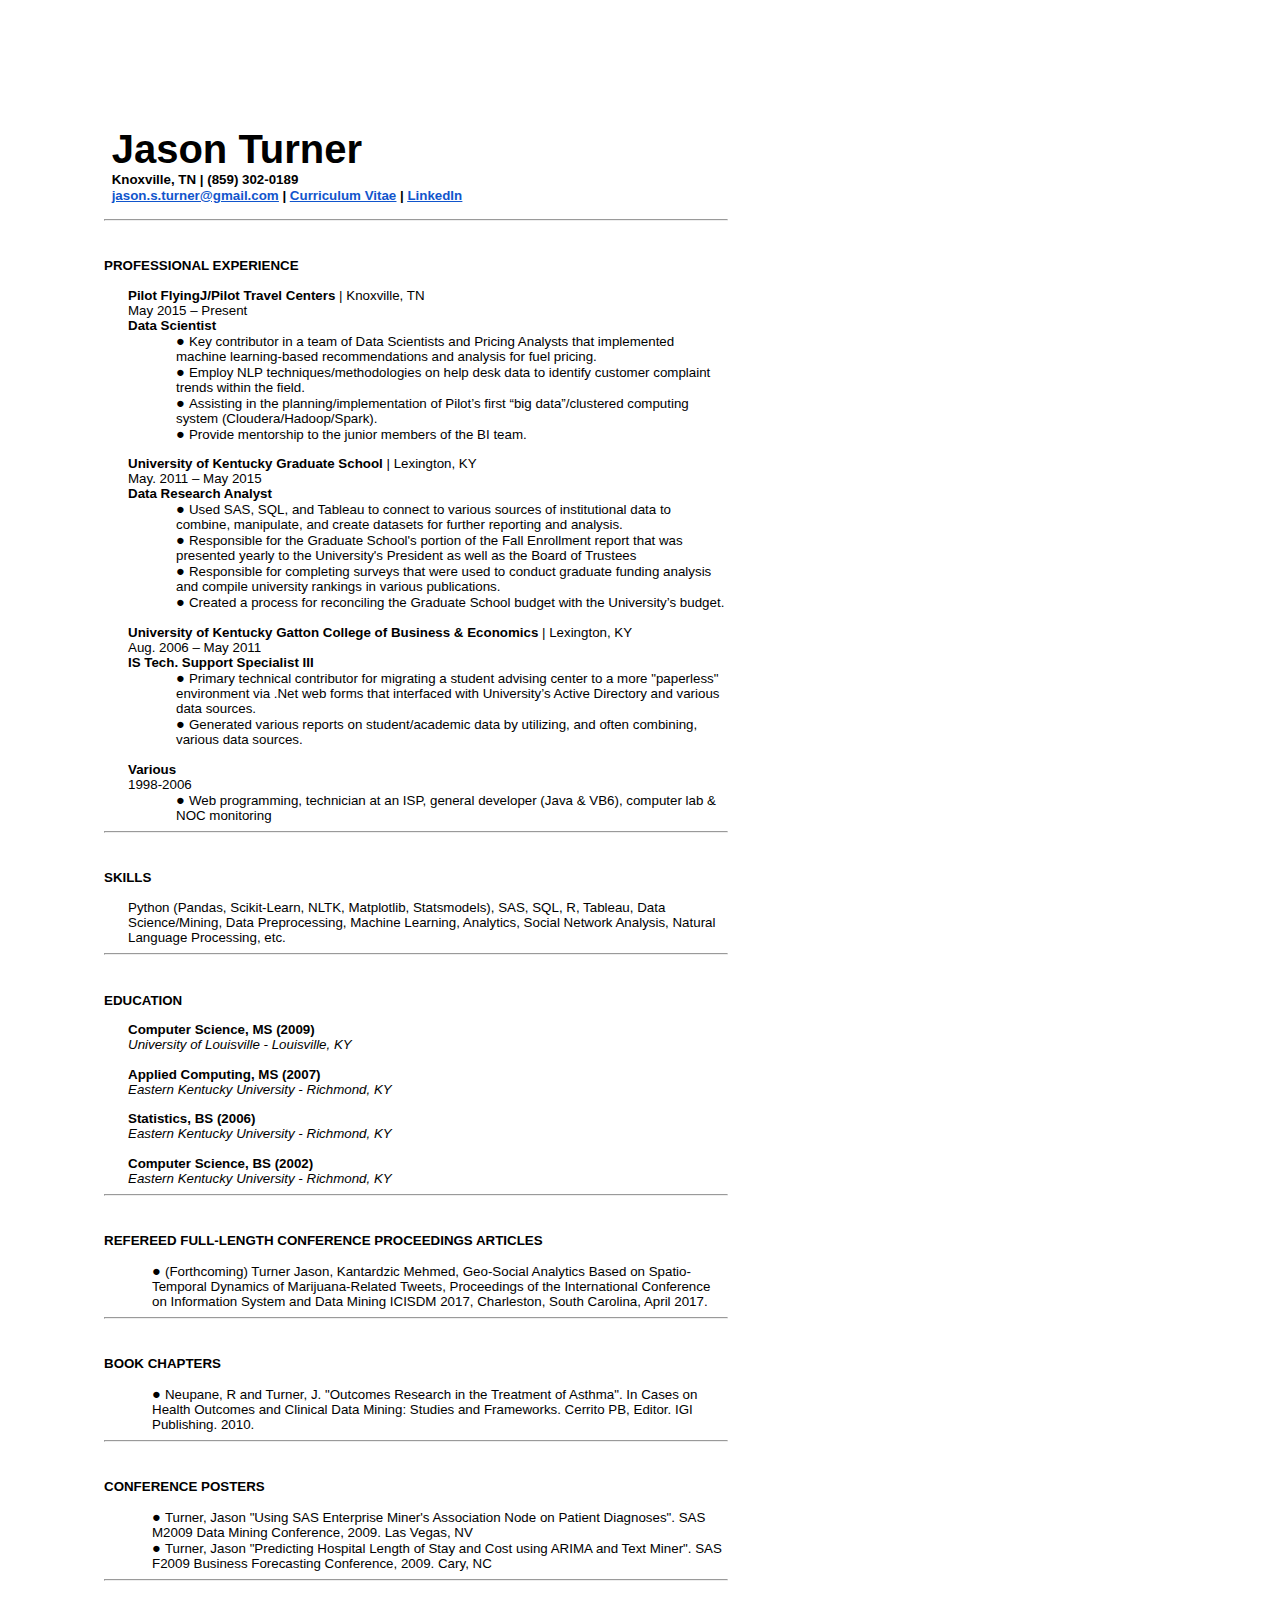
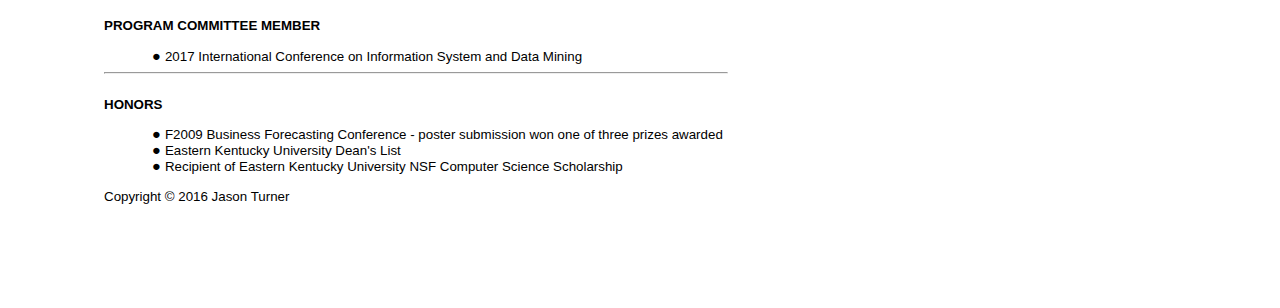
<file: index.html>
<html><head><meta content="text/html; charset=UTF-8" http-equiv="content-type"><style type="text/css">.lst-kix_tces90w9ew3x-2>li:before{content:"\0025a0  "}.lst-kix_tces90w9ew3x-4>li:before{content:"\0025cb  "}.lst-kix_tces90w9ew3x-1>li:before{content:"\0025cb  "}.lst-kix_tces90w9ew3x-5>li:before{content:"\0025a0  "}.lst-kix_tces90w9ew3x-0>li:before{content:"\0025cf  "}.lst-kix_tces90w9ew3x-6>li:before{content:"\0025cf  "}.lst-kix_tces90w9ew3x-8>li:before{content:"\0025a0  "}.lst-kix_tces90w9ew3x-7>li:before{content:"\0025cb  "}.lst-kix_23gn9aneh6xk-7>li:before{content:"\0025cb  "}.lst-kix_mfanq1e5qjn3-6>li:before{content:"\0025cf  "}.lst-kix_i1vmdnjyhtcc-0>li:before{content:"\0025cf  "}.lst-kix_23gn9aneh6xk-8>li:before{content:"\0025a0  "}.lst-kix_mfanq1e5qjn3-3>li:before{content:"\0025cf  "}.lst-kix_mfanq1e5qjn3-7>li:before{content:"\0025cb  "}.lst-kix_i1vmdnjyhtcc-3>li:before{content:"\0025cf  "}.lst-kix_i1vmdnjyhtcc-2>li:before{content:"\0025a0  "}.lst-kix_mfanq1e5qjn3-4>li:before{content:"\0025cb  "}.lst-kix_i1vmdnjyhtcc-1>li:before{content:"\0025cb  "}.lst-kix_mfanq1e5qjn3-5>li:before{content:"\0025a0  "}ul.lst-kix_i1vmdnjyhtcc-7{list-style-type:none}ul.lst-kix_i1vmdnjyhtcc-8{list-style-type:none}ul.lst-kix_i1vmdnjyhtcc-5{list-style-type:none}ul.lst-kix_i1vmdnjyhtcc-6{list-style-type:none}ul.lst-kix_i1vmdnjyhtcc-3{list-style-type:none}ul.lst-kix_i1vmdnjyhtcc-4{list-style-type:none}ul.lst-kix_i1vmdnjyhtcc-1{list-style-type:none}ul.lst-kix_i1vmdnjyhtcc-2{list-style-type:none}.lst-kix_mfanq1e5qjn3-8>li:before{content:"\0025a0  "}ul.lst-kix_i1vmdnjyhtcc-0{list-style-type:none}.lst-kix_tces90w9ew3x-3>li:before{content:"\0025cf  "}ul.lst-kix_o24n976x9538-0{list-style-type:none}.lst-kix_90zvw2e2jmw2-8>li:before{content:"\0025a0  "}ul.lst-kix_o24n976x9538-1{list-style-type:none}ul.lst-kix_o24n976x9538-2{list-style-type:none}.lst-kix_o24n976x9538-5>li:before{content:"\0025a0  "}.lst-kix_o24n976x9538-7>li:before{content:"\0025cb  "}.lst-kix_90zvw2e2jmw2-6>li:before{content:"\0025cf  "}.lst-kix_o24n976x9538-6>li:before{content:"\0025cf  "}.lst-kix_xljk8dut3y9f-8>li:before{content:"\0025a0  "}.lst-kix_90zvw2e2jmw2-4>li:before{content:"\0025cb  "}.lst-kix_90zvw2e2jmw2-5>li:before{content:"\0025a0  "}.lst-kix_o24n976x9538-1>li:before{content:"\0025cb  "}.lst-kix_90zvw2e2jmw2-3>li:before{content:"\0025cf  "}ul.lst-kix_90zvw2e2jmw2-8{list-style-type:none}.lst-kix_o24n976x9538-0>li:before{content:"\0025cf  "}.lst-kix_o24n976x9538-8>li:before{content:"\0025a0  "}.lst-kix_o24n976x9538-2>li:before{content:"\0025a0  "}.lst-kix_o24n976x9538-3>li:before{content:"\0025cf  "}.lst-kix_90zvw2e2jmw2-7>li:before{content:"\0025cb  "}.lst-kix_o24n976x9538-4>li:before{content:"\0025cb  "}.lst-kix_xljk8dut3y9f-1>li:before{content:"\0025cb  "}.lst-kix_xljk8dut3y9f-0>li:before{content:"\0025cf  "}ul.lst-kix_90zvw2e2jmw2-6{list-style-type:none}.lst-kix_xljk8dut3y9f-4>li:before{content:"\0025cb  "}.lst-kix_xljk8dut3y9f-5>li:before{content:"\0025a0  "}.lst-kix_90zvw2e2jmw2-0>li:before{content:"\0025cf  "}.lst-kix_90zvw2e2jmw2-1>li:before{content:"\0025cb  "}ul.lst-kix_90zvw2e2jmw2-7{list-style-type:none}ul.lst-kix_90zvw2e2jmw2-4{list-style-type:none}ul.lst-kix_90zvw2e2jmw2-5{list-style-type:none}ul.lst-kix_90zvw2e2jmw2-2{list-style-type:none}.lst-kix_xljk8dut3y9f-2>li:before{content:"\0025a0  "}.lst-kix_xljk8dut3y9f-3>li:before{content:"\0025cf  "}.lst-kix_xljk8dut3y9f-6>li:before{content:"\0025cf  "}.lst-kix_xljk8dut3y9f-7>li:before{content:"\0025cb  "}.lst-kix_90zvw2e2jmw2-2>li:before{content:"\0025a0  "}ul.lst-kix_90zvw2e2jmw2-3{list-style-type:none}ul.lst-kix_90zvw2e2jmw2-0{list-style-type:none}ul.lst-kix_90zvw2e2jmw2-1{list-style-type:none}ul.lst-kix_o24n976x9538-7{list-style-type:none}ul.lst-kix_o24n976x9538-8{list-style-type:none}ul.lst-kix_o24n976x9538-3{list-style-type:none}ul.lst-kix_o24n976x9538-4{list-style-type:none}ul.lst-kix_o24n976x9538-5{list-style-type:none}ul.lst-kix_o24n976x9538-6{list-style-type:none}ul.lst-kix_mfanq1e5qjn3-6{list-style-type:none}ul.lst-kix_mfanq1e5qjn3-5{list-style-type:none}ul.lst-kix_mfanq1e5qjn3-8{list-style-type:none}ul.lst-kix_mfanq1e5qjn3-7{list-style-type:none}ul.lst-kix_mfanq1e5qjn3-0{list-style-type:none}ul.lst-kix_mfanq1e5qjn3-2{list-style-type:none}ul.lst-kix_mfanq1e5qjn3-1{list-style-type:none}ul.lst-kix_mfanq1e5qjn3-4{list-style-type:none}ul.lst-kix_mfanq1e5qjn3-3{list-style-type:none}ul.lst-kix_xljk8dut3y9f-4{list-style-type:none}ul.lst-kix_xljk8dut3y9f-5{list-style-type:none}ul.lst-kix_xljk8dut3y9f-2{list-style-type:none}ul.lst-kix_xljk8dut3y9f-3{list-style-type:none}ul.lst-kix_xljk8dut3y9f-0{list-style-type:none}ul.lst-kix_xljk8dut3y9f-1{list-style-type:none}ul.lst-kix_xljk8dut3y9f-8{list-style-type:none}ul.lst-kix_xljk8dut3y9f-6{list-style-type:none}ul.lst-kix_xljk8dut3y9f-7{list-style-type:none}ul.lst-kix_23gn9aneh6xk-0{list-style-type:none}ul.lst-kix_23gn9aneh6xk-3{list-style-type:none}ul.lst-kix_23gn9aneh6xk-4{list-style-type:none}ul.lst-kix_23gn9aneh6xk-1{list-style-type:none}ul.lst-kix_23gn9aneh6xk-2{list-style-type:none}ul.lst-kix_23gn9aneh6xk-7{list-style-type:none}ul.lst-kix_23gn9aneh6xk-8{list-style-type:none}ul.lst-kix_23gn9aneh6xk-5{list-style-type:none}ul.lst-kix_23gn9aneh6xk-6{list-style-type:none}ul.lst-kix_tces90w9ew3x-7{list-style-type:none}ul.lst-kix_tces90w9ew3x-6{list-style-type:none}ul.lst-kix_tces90w9ew3x-5{list-style-type:none}ul.lst-kix_tces90w9ew3x-4{list-style-type:none}ul.lst-kix_tces90w9ew3x-8{list-style-type:none}.lst-kix_i1vmdnjyhtcc-7>li:before{content:"\0025cb  "}.lst-kix_i1vmdnjyhtcc-6>li:before{content:"\0025cf  "}.lst-kix_i1vmdnjyhtcc-8>li:before{content:"\0025a0  "}ul.lst-kix_tces90w9ew3x-3{list-style-type:none}ul.lst-kix_tces90w9ew3x-2{list-style-type:none}ul.lst-kix_tces90w9ew3x-1{list-style-type:none}ul.lst-kix_tces90w9ew3x-0{list-style-type:none}.lst-kix_mfanq1e5qjn3-2>li:before{content:"\0025a0  "}.lst-kix_i1vmdnjyhtcc-4>li:before{content:"\0025cb  "}.lst-kix_mfanq1e5qjn3-0>li:before{content:"\0025cf  "}.lst-kix_i1vmdnjyhtcc-5>li:before{content:"\0025a0  "}.lst-kix_mfanq1e5qjn3-1>li:before{content:"\0025cb  "}.lst-kix_23gn9aneh6xk-6>li:before{content:"\0025cf  "}.lst-kix_23gn9aneh6xk-5>li:before{content:"\0025a0  "}.lst-kix_23gn9aneh6xk-2>li:before{content:"\0025a0  "}.lst-kix_23gn9aneh6xk-4>li:before{content:"\0025cb  "}.lst-kix_23gn9aneh6xk-3>li:before{content:"\0025cf  "}.lst-kix_23gn9aneh6xk-0>li:before{content:"\0025cf  "}.lst-kix_23gn9aneh6xk-1>li:before{content:"\0025cb  "}ol{margin:0;padding:0}table td,table th{padding:0}.c12{border-right-style:solid;padding:5pt 5pt 5pt 5pt;border-bottom-color:#ffffff;border-top-width:1pt;border-right-width:1pt;border-left-color:#ffffff;vertical-align:top;border-right-color:#ffffff;border-left-width:1pt;border-top-style:solid;border-left-style:solid;border-bottom-width:1pt;width:414pt;border-top-color:#ffffff;border-bottom-style:solid}.c21{border-right-style:solid;padding:5pt 5pt 5pt 5pt;border-bottom-color:#ffffff;border-top-width:1pt;border-right-width:1pt;border-left-color:#ffffff;vertical-align:top;border-right-color:#ffffff;border-left-width:1pt;border-top-style:solid;border-left-style:solid;border-bottom-width:1pt;width:54pt;border-top-color:#ffffff;border-bottom-style:solid}.c17{color:#000000;font-weight:700;text-decoration:none;vertical-align:baseline;font-size:30pt;font-family:"Arial";font-style:normal}.c15{padding-top:0pt;padding-bottom:0pt;line-height:1.0;text-align:justify}.c9{padding-top:0pt;padding-bottom:0pt;line-height:1.15;text-align:left}.c13{border-spacing:0;border-collapse:collapse;margin-right:auto}.c16{padding-top:0pt;padding-bottom:0pt;line-height:1.0;text-align:right}.c18{color:#000000;text-decoration:none;vertical-align:baseline;font-family:"Arial"}.c20{font-weight:700;font-size:11pt;font-style:normal}.c19{background-color:#ffffff;max-width:468pt;padding:72pt 72pt 72pt 72pt}.c11{color:inherit;text-decoration:inherit}.c0{font-size:10pt;font-weight:700}.c2{font-size:10pt;font-weight:400}.c6{font-size:8pt;font-weight:700}.c5{color:#1155cc;text-decoration:underline}.c3{padding:0;margin:0}.c4{margin-left:54pt;padding-left:0pt}.c7{margin-left:36pt;padding-left:0pt}.c14{height:0pt}.c8{margin-left:18pt}.c22{font-style:normal}.c10{font-style:italic}.c1{height:11pt}.title{padding-top:24pt;color:#000000;font-weight:700;font-size:36pt;padding-bottom:6pt;font-family:"Arial";line-height:1.15;page-break-after:avoid;orphans:2;widows:2;text-align:left}.subtitle{padding-top:18pt;color:#666666;font-size:24pt;padding-bottom:4pt;font-family:"Georgia";line-height:1.15;page-break-after:avoid;font-style:italic;orphans:2;widows:2;text-align:left}li{color:#000000;font-size:11pt;font-family:"Arial"}p{margin:0;color:#000000;font-size:11pt;font-family:"Arial"}h1{padding-top:24pt;color:#000000;font-weight:700;font-size:18pt;padding-bottom:6pt;font-family:"Arial";line-height:1.15;page-break-after:avoid;orphans:2;widows:2;text-align:left}h2{padding-top:18pt;color:#000000;font-weight:700;font-size:14pt;padding-bottom:4pt;font-family:"Arial";line-height:1.15;page-break-after:avoid;orphans:2;widows:2;text-align:left}h3{padding-top:14pt;color:#666666;font-weight:700;font-size:12pt;padding-bottom:4pt;font-family:"Arial";line-height:1.15;page-break-after:avoid;orphans:2;widows:2;text-align:left}h4{padding-top:12pt;color:#666666;font-size:11pt;padding-bottom:2pt;font-family:"Arial";line-height:1.15;page-break-after:avoid;font-style:italic;orphans:2;widows:2;text-align:left}h5{padding-top:11pt;color:#666666;font-weight:700;font-size:10pt;padding-bottom:2pt;font-family:"Arial";line-height:1.15;page-break-after:avoid;orphans:2;widows:2;text-align:left}h6{padding-top:10pt;color:#666666;font-size:10pt;padding-bottom:2pt;font-family:"Arial";line-height:1.15;page-break-after:avoid;font-style:italic;orphans:2;widows:2;text-align:left}</style></head><body class="c19"><p class="c1"><span class="c6"></span></p><a id="t.83302e5eb7ddc48226bcabae47f1b12417655e93"></a><a id="t.0"></a><table class="c13"><tbody><tr class="c14"><td class="c12" colspan="1" rowspan="1"><p class="c9"><span class="c17">Jason Turner</span></p><p class="c9"><span class="c18 c0 c22">Knoxville, TN | (859) 302-0189</span></p><p class="c9"><span class="c0 c5"><a class="c11" href="mailto:jason.s.turner@gmail.com">jason.s.turner@gmail.com</a></span><span class="c0">&nbsp;| </span><span class="c0 c5"><a class="c11" href="https://www.google.com/url?q=https://github.com/PartsUnknown/jt-stuff/raw/master/jtCV.pdf&amp;sa=D&amp;ust=1483506098807000&amp;usg=AFQjCNGUiLil85RWK8e2qDYbZCYKBk5XLg">Curriculum Vitae</a></span><span class="c0">&nbsp;| </span><span class="c0 c5"><a class="c11" href="https://www.google.com/url?q=https://www.linkedin.com/in/partsunknown&amp;sa=D&amp;ust=1483506098807000&amp;usg=AFQjCNFo4Wc97XsUX8RSbrXkLPHiqFmvaA">LinkedIn</a></span></p></td><td class="c21" colspan="1" rowspan="1"><p class="c1 c16"><span class="c18 c20"></span></p><p class="c1 c15"><span class="c0 c10 c18"></span></p></td></tr></tbody></table><hr><p class="c1"><span class="c2"></span></p><p class="c1"><span class="c0"></span></p><p class=""><span class="c0">PROFESSIONAL EXPERIENCE</span></p><p class="c1"><span class="c0"></span></p><p class="c8"><span class="c0">Pilot FlyingJ/Pilot Travel Centers</span><span class="c2">&nbsp;| Knoxville, TN</span></p><p class="c8"><span class="c2">May 2015 &ndash; Present</span></p><p class="c8"><span class="c0">Data Scientist</span></p><ul class="c3 lst-kix_23gn9aneh6xk-0 start"><li class="c4"><span class="c2">Key contributor in a team of Data Scientists and Pricing Analysts that implemented machine learning-based recommendations and analysis for fuel pricing.</span></li><li class="c4"><span class="c2">Employ NLP techniques/methodologies on help desk data to identify customer complaint trends within the field.</span></li><li class="c4"><span class="c2">Assisting in the planning/implementation of Pilot&rsquo;s first &ldquo;big data&rdquo;/clustered computing system (Cloudera/Hadoop/Spark).</span></li><li class="c4"><span class="c2">Provide mentorship to the junior members of the BI team.</span></li></ul><p class="c1"><span class="c2"></span></p><p class="c8"><span class="c0">University of Kentucky Graduate School</span><span class="c2">&nbsp;| Lexington, KY</span></p><p class="c8"><span class="c2">May. 2011 &ndash; May 2015</span></p><p class="c8"><span class="c0">Data Research Analyst</span></p><ul class="c3 lst-kix_23gn9aneh6xk-0"><li class="c4"><span class="c2">Used SAS, SQL, and Tableau to connect to various sources of institutional data to combine, manipulate, and create datasets for further reporting and analysis.</span></li><li class="c4"><span class="c2">Responsible for the Graduate School&#39;s portion of the Fall Enrollment report that was presented yearly to the University&#39;s President as well as the Board of Trustees</span></li><li class="c4"><span class="c2">Responsible for completing surveys that were used to conduct graduate funding analysis and compile university rankings in various publications.</span></li><li class="c4"><span class="c2">Created a process for reconciling the Graduate School budget with the University&rsquo;s budget.</span></li></ul><p class="c1"><span class="c2"></span></p><p class="c8"><span class="c0">University of Kentucky Gatton College of Business &amp; Economics</span><span class="c2">&nbsp;| Lexington, KY</span></p><p class="c8"><span class="c2">Aug. 2006 &ndash; May 2011</span></p><p class="c8"><span class="c0">IS Tech. Support Specialist III</span></p><ul class="c3 lst-kix_23gn9aneh6xk-0"><li class="c4"><span class="c2">Primary technical contributor for migrating a student advising center to a more &quot;paperless&quot; environment via .Net web forms that interfaced with University&rsquo;s Active Directory and various data sources.</span></li><li class="c4"><span class="c2">Generated various reports on student/academic data by utilizing, and often combining, various data sources.</span></li></ul><p class="c8"><span class="c0"><br>Various</span><span class="c2">&nbsp;</span></p><p class="c8"><span class="c2">1998-2006</span></p><ul class="c3 lst-kix_23gn9aneh6xk-0"><li class="c4"><span class="c2">Web programming, technician at an ISP, general developer (Java &amp; VB6), computer lab &amp; NOC monitoring</span></li></ul><hr><p class="c1"><span class="c2"></span></p><p class="c1"><span class="c2"></span></p><p class=""><span class="c0">SKILLS</span></p><p class="c8"><span class="c2"><br>Python (Pandas, Scikit-Learn, NLTK, Matplotlib, Statsmodels), SAS, SQL, R, Tableau, Data Science/Mining, Data Preprocessing, Machine Learning, Analytics, Social Network Analysis, Natural Language Processing, etc.</span></p><hr><p class="c1"><span class="c0"></span></p><p class="c1"><span class="c0"></span></p><p class=""><span class="c0">EDUCATION</span></p><p class="c1"><span class="c0"></span></p><p class="c8"><span class="c0">Computer Science, MS (2009)<br></span><span class="c2 c10">University of Louisville - Louisville, KY</span></p><p class="c8 c1"><span class="c0"></span></p><p class="c8"><span class="c0">Applied Computing, MS (2007)<br></span><span class="c2 c10">Eastern Kentucky University - Richmond, KY</span></p><p class="c1 c8"><span class="c2 c10"></span></p><p class="c8"><span class="c0">Statistics, BS (2006)<br></span><span class="c2 c10">Eastern Kentucky University - Richmond, KY</span></p><p class="c8 c1"><span class="c2 c10"></span></p><p class="c8"><span class="c0">Computer Science, BS (2002)<br></span><span class="c2 c10">Eastern Kentucky University - Richmond, KY</span></p><hr><p class="c1"><span class="c0"></span></p><p class="c1"><span class="c0"></span></p><p class=""><span class="c0">REFEREED FULL-LENGTH CONFERENCE PROCEEDINGS ARTICLES</span></p><p class="c1"><span class="c0"></span></p><ul class="c3 lst-kix_mfanq1e5qjn3-0 start"><li class="c7"><span class="c2">(Forthcoming) Turner Jason, Kantardzic Mehmed, Geo-Social Analytics Based on Spatio-Temporal Dynamics of Marijuana-Related Tweets, Proceedings of the International Conference on Information System and Data Mining ICISDM 2017, Charleston, South Carolina, April 2017.</span></li></ul><hr><p class="c1"><span class="c0"></span></p><p class="c1"><span class="c0"></span></p><p class=""><span class="c0">BOOK CHAPTERS</span></p><p class="c1"><span class="c0"></span></p><ul class="c3 lst-kix_90zvw2e2jmw2-0 start"><li class="c7"><span class="c2">Neupane, R and Turner, J. &quot;Outcomes Research in the Treatment of Asthma&quot;. In Cases on Health Outcomes and Clinical Data Mining: Studies and Frameworks. Cerrito PB, Editor. IGI Publishing. 2010.</span></li></ul><hr><p class="c1"><span class="c0"></span></p><p class="c1"><span class="c0"></span></p><p class=""><span class="c0">CONFERENCE POSTERS</span></p><p class="c1"><span class="c0"></span></p><ul class="c3 lst-kix_90zvw2e2jmw2-0"><li class="c7"><span class="c2">Turner, Jason &quot;Using SAS Enterprise Miner&#39;s Association Node on Patient Diagnoses&quot;. SAS M2009 Data Mining Conference, 2009. Las Vegas, NV</span></li><li class="c7"><span class="c2">Turner, Jason &quot;Predicting Hospital Length of Stay and Cost using ARIMA and Text Miner&quot;. SAS F2009 Business Forecasting Conference, 2009. Cary, NC</span></li></ul><hr><p class="c1"><span class="c0"></span></p><p class="c1"><span class="c0"></span></p><p class=""><span class="c0">PROGRAM COMMITTEE MEMBER</span></p><p class="c1"><span class="c0"></span></p><ul class="c3 lst-kix_90zvw2e2jmw2-0"><li class="c7"><span class="c2">2017 International Conference on Information System and Data Mining</span></li></ul><hr><p class="c1"><span class="c0"></span></p><p class=""><span class="c0">HONORS</span></p><p class="c1"><span class="c0"></span></p><ul class="c3 lst-kix_90zvw2e2jmw2-0"><li class="c7"><span class="c2">F2009 Business Forecasting Conference - poster submission won one of three prizes awarded</span></li><li class="c7"><span class="c2">Eastern Kentucky University Dean&#39;s List</span></li><li class="c7"><span class="c2">Recipient of Eastern Kentucky University NSF Computer Science Scholarship</span></li></ul><p class="c1"><span class="c2"></span></p><p class=""><span class="c2">Copyright &copy; 2016 Jason Turner</span></p></body></html>
</file>
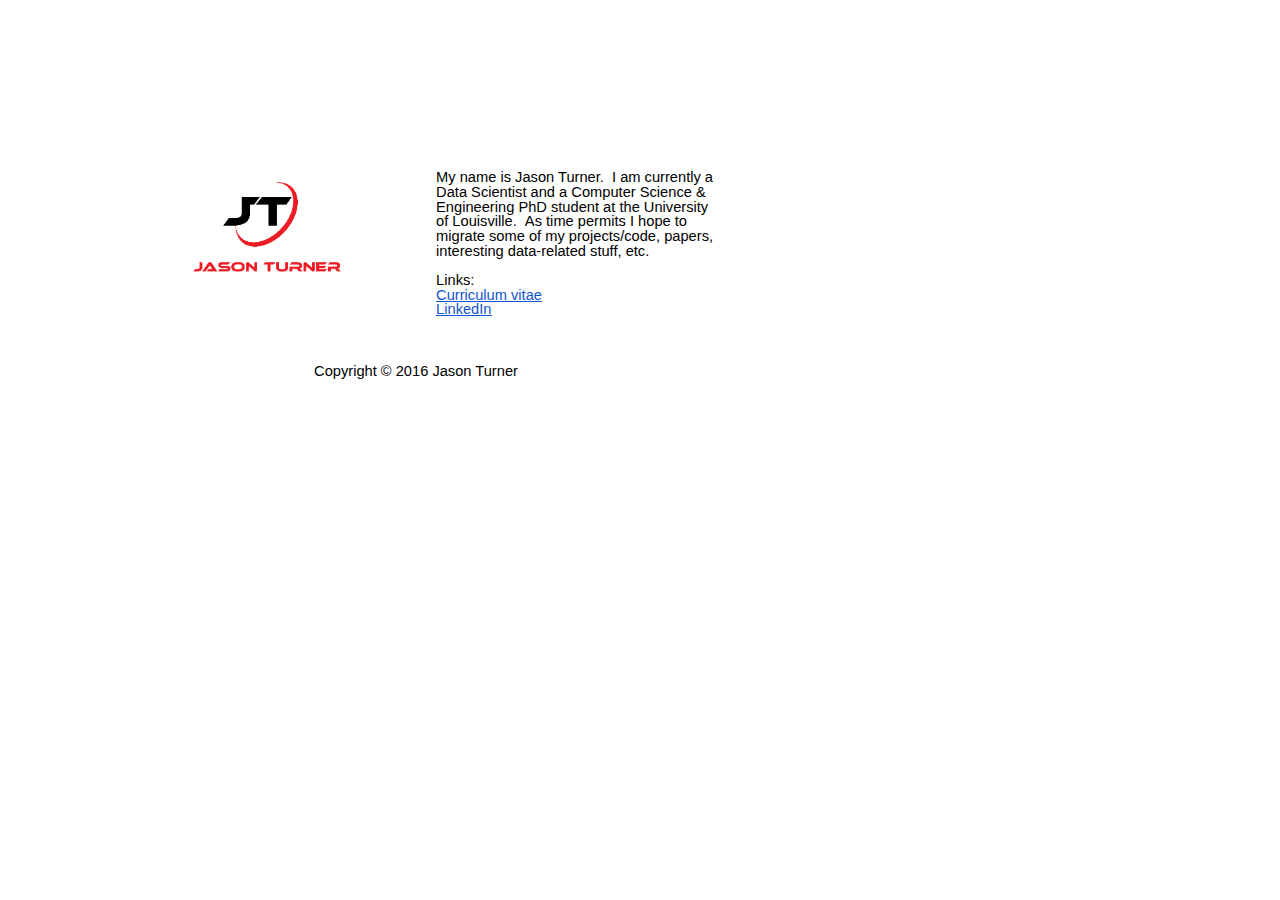
<file: 10index.html>
<html><head><meta content="text/html; charset=UTF-8" http-equiv="content-type"><style type="text/css">ol{margin:0;padding:0}table td,table th{padding:0}.c5{border-right-style:solid;padding:5pt 5pt 5pt 5pt;border-bottom-color:#ffffff;border-top-width:1pt;border-right-width:1pt;border-left-color:#ffffff;vertical-align:top;border-right-color:#ffffff;border-left-width:1pt;border-top-style:solid;border-left-style:solid;border-bottom-width:1pt;width:234pt;border-top-color:#ffffff;border-bottom-style:solid}.c4{color:#000000;font-weight:400;text-decoration:none;vertical-align:baseline;font-size:11pt;font-family:"Arial";font-style:normal}.c0{padding-top:0pt;padding-bottom:0pt;line-height:1.0;text-align:left}.c2{border-spacing:0;border-collapse:collapse;margin-right:auto}.c10{background-color:#ffffff;max-width:468pt;padding:72pt 72pt 72pt 72pt}.c8{orphans:2;widows:2}.c1{color:#1155cc;text-decoration:underline}.c7{color:inherit;text-decoration:inherit}.c9{text-align:center}.c3{height:11pt}.c6{height:0pt}.title{padding-top:0pt;color:#000000;font-size:26pt;padding-bottom:3pt;font-family:"Arial";line-height:1.15;page-break-after:avoid;orphans:2;widows:2;text-align:left}.subtitle{padding-top:0pt;color:#666666;font-size:15pt;padding-bottom:16pt;font-family:"Arial";line-height:1.15;page-break-after:avoid;orphans:2;widows:2;text-align:left}li{color:#000000;font-size:11pt;font-family:"Arial"}p{margin:0;color:#000000;font-size:11pt;font-family:"Arial"}h1{padding-top:20pt;color:#000000;font-size:20pt;padding-bottom:6pt;font-family:"Arial";line-height:1.15;page-break-after:avoid;orphans:2;widows:2;text-align:left}h2{padding-top:18pt;color:#000000;font-size:16pt;padding-bottom:6pt;font-family:"Arial";line-height:1.15;page-break-after:avoid;orphans:2;widows:2;text-align:left}h3{padding-top:16pt;color:#434343;font-size:14pt;padding-bottom:4pt;font-family:"Arial";line-height:1.15;page-break-after:avoid;orphans:2;widows:2;text-align:left}h4{padding-top:14pt;color:#666666;font-size:12pt;padding-bottom:4pt;font-family:"Arial";line-height:1.15;page-break-after:avoid;orphans:2;widows:2;text-align:left}h5{padding-top:12pt;color:#666666;font-size:11pt;padding-bottom:4pt;font-family:"Arial";line-height:1.15;page-break-after:avoid;orphans:2;widows:2;text-align:left}h6{padding-top:12pt;color:#666666;font-size:11pt;padding-bottom:4pt;font-family:"Arial";line-height:1.15;page-break-after:avoid;font-style:italic;orphans:2;widows:2;text-align:left}</style></head><body class="c10"><p class="c3 c8"><span></span></p><a id="t.8e95add03214e4fae2576c52d49f9165d047aa29"></a><a id="t.0"></a><table class="c2"><tbody><tr class="c6"><td class="c5" colspan="1" rowspan="1"><p class="c0 c3"><span class="c4"></span></p><p class="c0"><span style="overflow: hidden; display: inline-block; margin: 0.00px 0.00px; border: 0.00px solid #000000; transform: rotate(0.00rad) translateZ(0px); -webkit-transform: rotate(0.00rad) translateZ(0px); width: 297.00px; height: 200.00px;"><img alt="jj.png" src="images/image00.png" style="width: 297.00px; height: 200.00px; margin-left: 0.00px; margin-top: 0.00px; transform: rotate(0.00rad) translateZ(0px); -webkit-transform: rotate(0.00rad) translateZ(0px);" title=""></span></p></td><td class="c5" colspan="1" rowspan="1"><p class="c0 c3"><span class="c4"></span></p><p class="c0 c3"><span class="c4"></span></p><p class="c0 c3"><span class="c4"></span></p><p class="c0"><span class="c4">My name is Jason Turner. &nbsp;I am currently a Data Scientist and a Computer Science &amp; Engineering PhD student at the University of Louisville. &nbsp;As time permits I hope to migrate some of my projects/code, papers, interesting data-related stuff, etc. </span></p><p class="c0 c3"><span class="c4"></span></p><p class="c0"><span class="c4">Links:</span></p><p class="c0"><span class="c1"><a class="c7" href="https://www.google.com/url?q=http://jtcv.pdf&amp;sa=D&amp;ust=1483501350644000&amp;usg=AFQjCNGQvQcDiKN0XiHnNj3hBAzvkK7d9Q">Curriculum vitae</a></span></p><p class="c0"><span class="c1"><a class="c7" href="https://www.google.com/url?q=https://www.linkedin.com/in/partsunknown&amp;sa=D&amp;ust=1483501350644000&amp;usg=AFQjCNEcAUp3Pz0VCZ01j0_7gb4M5-uCNA">LinkedIn</a></span></p></td></tr></tbody></table><p class="c8 c3"><span></span></p><p class="c8 c9"><span>Copyright &copy; 2016 Jason Turner</span></p></body></html>
</file>
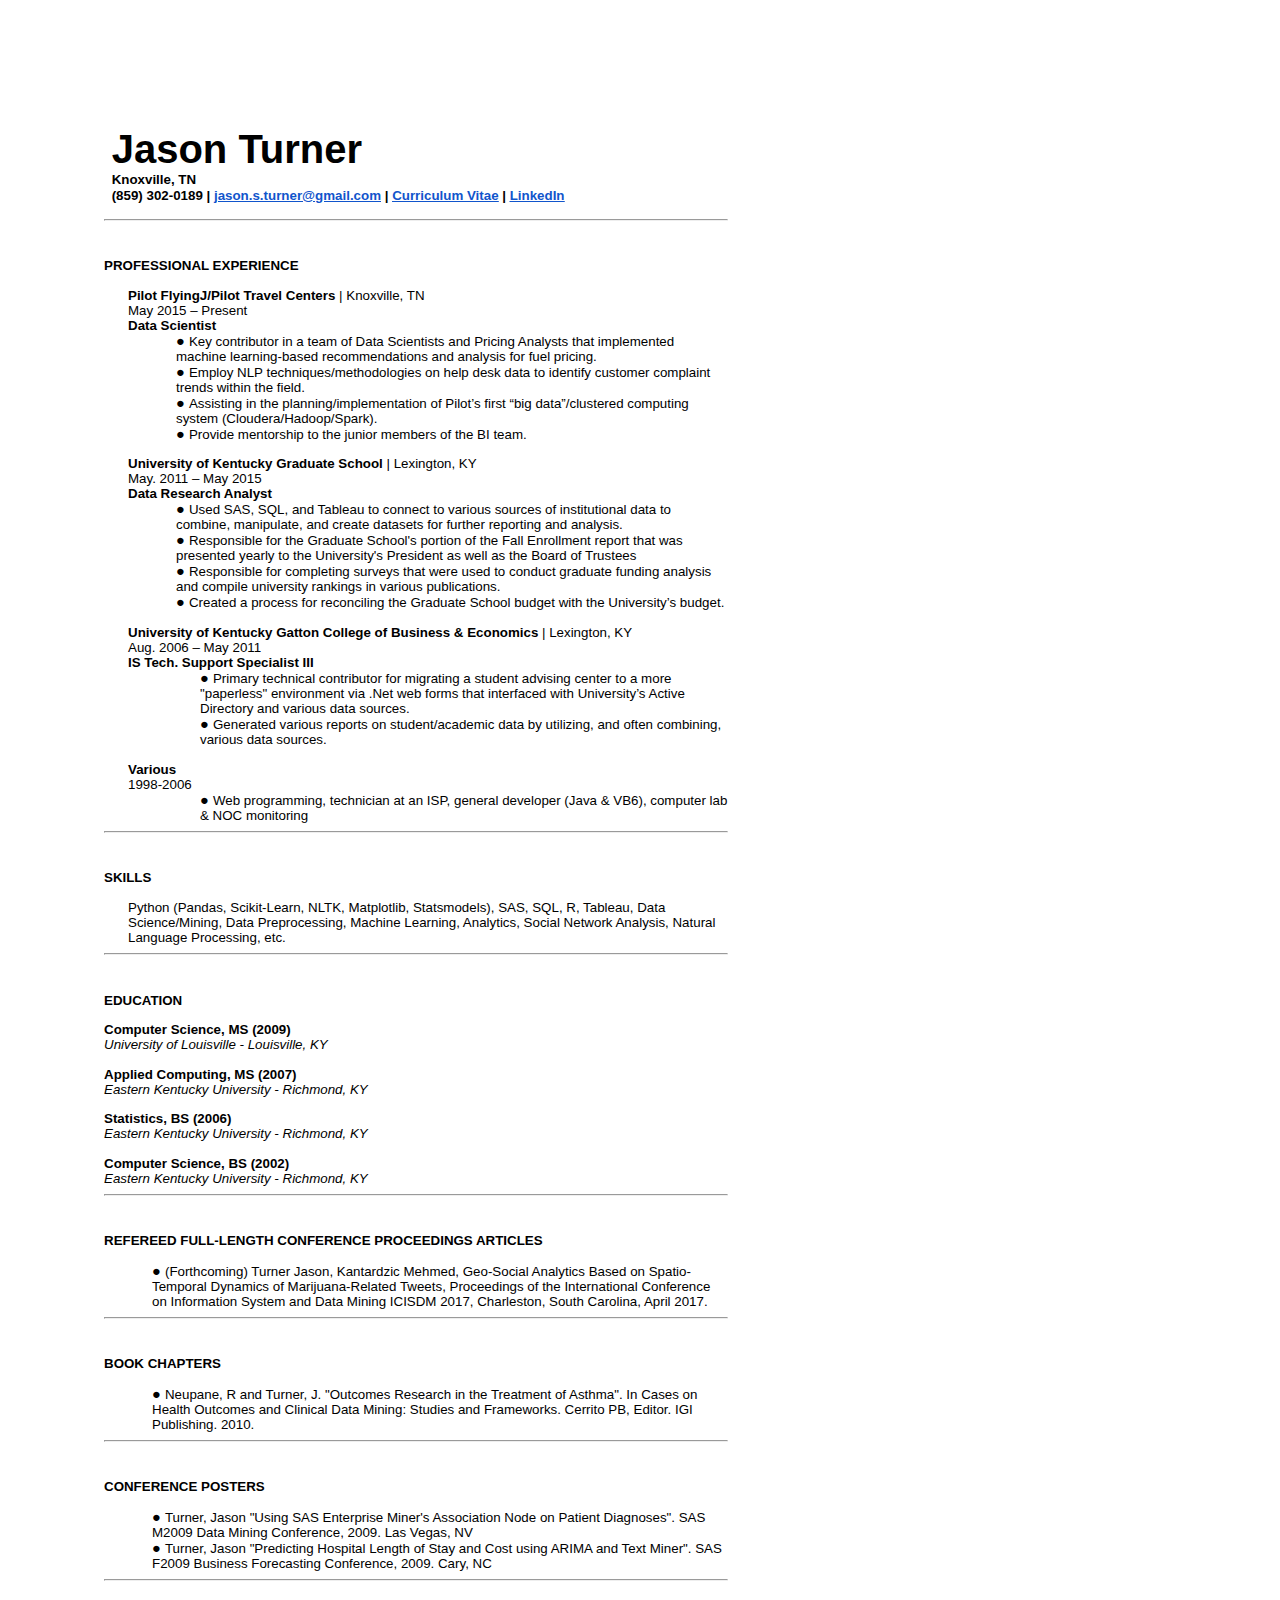
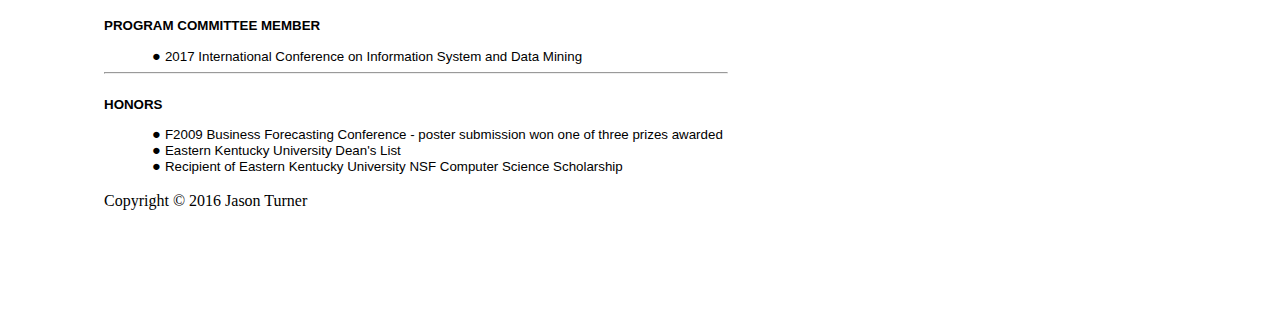
<file: 11index.html>
<html><head><meta content="text/html; charset=UTF-8" http-equiv="content-type"><style type="text/css">.lst-kix_tces90w9ew3x-2>li:before{content:"\0025a0  "}.lst-kix_tces90w9ew3x-4>li:before{content:"\0025cb  "}.lst-kix_tces90w9ew3x-1>li:before{content:"\0025cb  "}.lst-kix_tces90w9ew3x-5>li:before{content:"\0025a0  "}.lst-kix_tces90w9ew3x-0>li:before{content:"\0025cf  "}.lst-kix_tces90w9ew3x-6>li:before{content:"\0025cf  "}.lst-kix_tces90w9ew3x-8>li:before{content:"\0025a0  "}.lst-kix_tces90w9ew3x-7>li:before{content:"\0025cb  "}.lst-kix_23gn9aneh6xk-7>li:before{content:"\0025cb  "}.lst-kix_mfanq1e5qjn3-6>li:before{content:"\0025cf  "}.lst-kix_i1vmdnjyhtcc-0>li:before{content:"\0025cf  "}.lst-kix_23gn9aneh6xk-8>li:before{content:"\0025a0  "}.lst-kix_mfanq1e5qjn3-3>li:before{content:"\0025cf  "}.lst-kix_mfanq1e5qjn3-7>li:before{content:"\0025cb  "}.lst-kix_i1vmdnjyhtcc-3>li:before{content:"\0025cf  "}.lst-kix_i1vmdnjyhtcc-2>li:before{content:"\0025a0  "}.lst-kix_mfanq1e5qjn3-4>li:before{content:"\0025cb  "}.lst-kix_i1vmdnjyhtcc-1>li:before{content:"\0025cb  "}.lst-kix_mfanq1e5qjn3-5>li:before{content:"\0025a0  "}ul.lst-kix_i1vmdnjyhtcc-7{list-style-type:none}ul.lst-kix_i1vmdnjyhtcc-8{list-style-type:none}ul.lst-kix_i1vmdnjyhtcc-5{list-style-type:none}ul.lst-kix_i1vmdnjyhtcc-6{list-style-type:none}ul.lst-kix_i1vmdnjyhtcc-3{list-style-type:none}ul.lst-kix_i1vmdnjyhtcc-4{list-style-type:none}ul.lst-kix_i1vmdnjyhtcc-1{list-style-type:none}ul.lst-kix_i1vmdnjyhtcc-2{list-style-type:none}.lst-kix_mfanq1e5qjn3-8>li:before{content:"\0025a0  "}ul.lst-kix_i1vmdnjyhtcc-0{list-style-type:none}.lst-kix_tces90w9ew3x-3>li:before{content:"\0025cf  "}ul.lst-kix_o24n976x9538-0{list-style-type:none}.lst-kix_90zvw2e2jmw2-8>li:before{content:"\0025a0  "}ul.lst-kix_o24n976x9538-1{list-style-type:none}ul.lst-kix_o24n976x9538-2{list-style-type:none}.lst-kix_o24n976x9538-5>li:before{content:"\0025a0  "}.lst-kix_o24n976x9538-7>li:before{content:"\0025cb  "}.lst-kix_90zvw2e2jmw2-6>li:before{content:"\0025cf  "}.lst-kix_o24n976x9538-6>li:before{content:"\0025cf  "}.lst-kix_xljk8dut3y9f-8>li:before{content:"\0025a0  "}.lst-kix_90zvw2e2jmw2-4>li:before{content:"\0025cb  "}.lst-kix_90zvw2e2jmw2-5>li:before{content:"\0025a0  "}.lst-kix_o24n976x9538-1>li:before{content:"\0025cb  "}.lst-kix_90zvw2e2jmw2-3>li:before{content:"\0025cf  "}ul.lst-kix_90zvw2e2jmw2-8{list-style-type:none}.lst-kix_o24n976x9538-0>li:before{content:"\0025cf  "}.lst-kix_o24n976x9538-8>li:before{content:"\0025a0  "}.lst-kix_o24n976x9538-2>li:before{content:"\0025a0  "}.lst-kix_o24n976x9538-3>li:before{content:"\0025cf  "}.lst-kix_90zvw2e2jmw2-7>li:before{content:"\0025cb  "}.lst-kix_o24n976x9538-4>li:before{content:"\0025cb  "}.lst-kix_xljk8dut3y9f-1>li:before{content:"\0025cb  "}.lst-kix_xljk8dut3y9f-0>li:before{content:"\0025cf  "}ul.lst-kix_90zvw2e2jmw2-6{list-style-type:none}.lst-kix_xljk8dut3y9f-4>li:before{content:"\0025cb  "}.lst-kix_xljk8dut3y9f-5>li:before{content:"\0025a0  "}.lst-kix_90zvw2e2jmw2-0>li:before{content:"\0025cf  "}.lst-kix_90zvw2e2jmw2-1>li:before{content:"\0025cb  "}ul.lst-kix_90zvw2e2jmw2-7{list-style-type:none}ul.lst-kix_90zvw2e2jmw2-4{list-style-type:none}ul.lst-kix_90zvw2e2jmw2-5{list-style-type:none}ul.lst-kix_90zvw2e2jmw2-2{list-style-type:none}.lst-kix_xljk8dut3y9f-2>li:before{content:"\0025a0  "}.lst-kix_xljk8dut3y9f-3>li:before{content:"\0025cf  "}.lst-kix_xljk8dut3y9f-6>li:before{content:"\0025cf  "}.lst-kix_xljk8dut3y9f-7>li:before{content:"\0025cb  "}.lst-kix_90zvw2e2jmw2-2>li:before{content:"\0025a0  "}ul.lst-kix_90zvw2e2jmw2-3{list-style-type:none}ul.lst-kix_90zvw2e2jmw2-0{list-style-type:none}ul.lst-kix_90zvw2e2jmw2-1{list-style-type:none}ul.lst-kix_o24n976x9538-7{list-style-type:none}ul.lst-kix_o24n976x9538-8{list-style-type:none}ul.lst-kix_o24n976x9538-3{list-style-type:none}ul.lst-kix_o24n976x9538-4{list-style-type:none}ul.lst-kix_o24n976x9538-5{list-style-type:none}ul.lst-kix_o24n976x9538-6{list-style-type:none}ul.lst-kix_mfanq1e5qjn3-6{list-style-type:none}ul.lst-kix_mfanq1e5qjn3-5{list-style-type:none}ul.lst-kix_mfanq1e5qjn3-8{list-style-type:none}ul.lst-kix_mfanq1e5qjn3-7{list-style-type:none}ul.lst-kix_mfanq1e5qjn3-0{list-style-type:none}ul.lst-kix_mfanq1e5qjn3-2{list-style-type:none}ul.lst-kix_mfanq1e5qjn3-1{list-style-type:none}ul.lst-kix_mfanq1e5qjn3-4{list-style-type:none}ul.lst-kix_mfanq1e5qjn3-3{list-style-type:none}ul.lst-kix_xljk8dut3y9f-4{list-style-type:none}ul.lst-kix_xljk8dut3y9f-5{list-style-type:none}ul.lst-kix_xljk8dut3y9f-2{list-style-type:none}ul.lst-kix_xljk8dut3y9f-3{list-style-type:none}ul.lst-kix_xljk8dut3y9f-0{list-style-type:none}ul.lst-kix_xljk8dut3y9f-1{list-style-type:none}ul.lst-kix_xljk8dut3y9f-8{list-style-type:none}ul.lst-kix_xljk8dut3y9f-6{list-style-type:none}ul.lst-kix_xljk8dut3y9f-7{list-style-type:none}ul.lst-kix_23gn9aneh6xk-0{list-style-type:none}ul.lst-kix_23gn9aneh6xk-3{list-style-type:none}ul.lst-kix_23gn9aneh6xk-4{list-style-type:none}ul.lst-kix_23gn9aneh6xk-1{list-style-type:none}ul.lst-kix_23gn9aneh6xk-2{list-style-type:none}ul.lst-kix_23gn9aneh6xk-7{list-style-type:none}ul.lst-kix_23gn9aneh6xk-8{list-style-type:none}ul.lst-kix_23gn9aneh6xk-5{list-style-type:none}ul.lst-kix_23gn9aneh6xk-6{list-style-type:none}ul.lst-kix_tces90w9ew3x-7{list-style-type:none}ul.lst-kix_tces90w9ew3x-6{list-style-type:none}ul.lst-kix_tces90w9ew3x-5{list-style-type:none}ul.lst-kix_tces90w9ew3x-4{list-style-type:none}ul.lst-kix_tces90w9ew3x-8{list-style-type:none}.lst-kix_i1vmdnjyhtcc-7>li:before{content:"\0025cb  "}.lst-kix_i1vmdnjyhtcc-6>li:before{content:"\0025cf  "}.lst-kix_i1vmdnjyhtcc-8>li:before{content:"\0025a0  "}ul.lst-kix_tces90w9ew3x-3{list-style-type:none}ul.lst-kix_tces90w9ew3x-2{list-style-type:none}ul.lst-kix_tces90w9ew3x-1{list-style-type:none}ul.lst-kix_tces90w9ew3x-0{list-style-type:none}.lst-kix_mfanq1e5qjn3-2>li:before{content:"\0025a0  "}.lst-kix_i1vmdnjyhtcc-4>li:before{content:"\0025cb  "}.lst-kix_mfanq1e5qjn3-0>li:before{content:"\0025cf  "}.lst-kix_i1vmdnjyhtcc-5>li:before{content:"\0025a0  "}.lst-kix_mfanq1e5qjn3-1>li:before{content:"\0025cb  "}.lst-kix_23gn9aneh6xk-6>li:before{content:"\0025cf  "}.lst-kix_23gn9aneh6xk-5>li:before{content:"\0025a0  "}.lst-kix_23gn9aneh6xk-2>li:before{content:"\0025a0  "}.lst-kix_23gn9aneh6xk-4>li:before{content:"\0025cb  "}.lst-kix_23gn9aneh6xk-3>li:before{content:"\0025cf  "}.lst-kix_23gn9aneh6xk-0>li:before{content:"\0025cf  "}.lst-kix_23gn9aneh6xk-1>li:before{content:"\0025cb  "}ol{margin:0;padding:0}table td,table th{padding:0}.c23{border-right-style:solid;padding:5pt 5pt 5pt 5pt;border-bottom-color:#ffffff;border-top-width:1pt;border-right-width:1pt;border-left-color:#ffffff;vertical-align:top;border-right-color:#ffffff;border-left-width:1pt;border-top-style:solid;border-left-style:solid;border-bottom-width:1pt;width:54pt;border-top-color:#ffffff;border-bottom-style:solid}.c14{border-right-style:solid;padding:5pt 5pt 5pt 5pt;border-bottom-color:#ffffff;border-top-width:1pt;border-right-width:1pt;border-left-color:#ffffff;vertical-align:top;border-right-color:#ffffff;border-left-width:1pt;border-top-style:solid;border-left-style:solid;border-bottom-width:1pt;width:414pt;border-top-color:#ffffff;border-bottom-style:solid}.c17{color:#000000;font-weight:700;text-decoration:none;vertical-align:baseline;font-size:30pt;font-family:"Arial";font-style:normal}.c21{color:#000000;text-decoration:none;vertical-align:baseline;font-family:"Arial";font-style:normal}.c12{color:#000000;text-decoration:none;vertical-align:baseline;font-family:"Arial";font-style:italic}.c20{padding-top:0pt;padding-bottom:0pt;line-height:1.0;text-align:justify}.c15{border-spacing:0;border-collapse:collapse;margin-right:auto}.c6{padding-top:0pt;padding-bottom:0pt;line-height:1.15;text-align:left}.c18{padding-top:0pt;padding-bottom:0pt;line-height:1.0;text-align:right}.c19{background-color:#ffffff;max-width:468pt;padding:72pt 72pt 72pt 72pt}.c2{font-size:10pt;font-style:italic;font-weight:400}.c9{font-size:8pt;font-weight:700}.c1{margin-left:72pt;padding-left:0pt}.c4{padding:0;margin:0}.c16{margin-left:36pt;padding-left:0pt}.c0{font-size:10pt;font-weight:700}.c10{margin-left:54pt;padding-left:0pt}.c22{font-weight:700;font-size:11pt}.c13{color:#1155cc;text-decoration:underline}.c8{color:inherit;text-decoration:inherit}.c3{font-size:10pt;font-weight:400}.c7{margin-left:18pt}.c11{height:0pt}.c5{height:11pt}.title{padding-top:24pt;color:#000000;font-weight:700;font-size:36pt;padding-bottom:6pt;font-family:"Arial";line-height:1.15;page-break-after:avoid;orphans:2;widows:2;text-align:left}.subtitle{padding-top:18pt;color:#666666;font-size:24pt;padding-bottom:4pt;font-family:"Georgia";line-height:1.15;page-break-after:avoid;font-style:italic;orphans:2;widows:2;text-align:left}li{color:#000000;font-size:11pt;font-family:"Arial"}p{margin:0;color:#000000;font-size:11pt;font-family:"Arial"}h1{padding-top:24pt;color:#000000;font-weight:700;font-size:18pt;padding-bottom:6pt;font-family:"Arial";line-height:1.15;page-break-after:avoid;orphans:2;widows:2;text-align:left}h2{padding-top:18pt;color:#000000;font-weight:700;font-size:14pt;padding-bottom:4pt;font-family:"Arial";line-height:1.15;page-break-after:avoid;orphans:2;widows:2;text-align:left}h3{padding-top:14pt;color:#666666;font-weight:700;font-size:12pt;padding-bottom:4pt;font-family:"Arial";line-height:1.15;page-break-after:avoid;orphans:2;widows:2;text-align:left}h4{padding-top:12pt;color:#666666;font-size:11pt;padding-bottom:2pt;font-family:"Arial";line-height:1.15;page-break-after:avoid;font-style:italic;orphans:2;widows:2;text-align:left}h5{padding-top:11pt;color:#666666;font-weight:700;font-size:10pt;padding-bottom:2pt;font-family:"Arial";line-height:1.15;page-break-after:avoid;orphans:2;widows:2;text-align:left}h6{padding-top:10pt;color:#666666;font-size:10pt;padding-bottom:2pt;font-family:"Arial";line-height:1.15;page-break-after:avoid;font-style:italic;orphans:2;widows:2;text-align:left}</style></head><body class="c19"><p class="c5"><span class="c9"></span></p><a id="t.68017f43175e8decc6863b6363f053bd26c07b51"></a><a id="t.0"></a><table class="c15"><tbody><tr class="c11"><td class="c14" colspan="1" rowspan="1"><p class="c6"><span class="c17">Jason Turner</span></p><p class="c6"><span class="c0 c21">Knoxville, TN</span></p><p class="c6"><span class="c0">(859) 302-0189 | </span><span class="c0 c13"><a class="c8" href="mailto:jason.s.turner@gmail.com">jason.s.turner@gmail.com</a></span><span class="c0">&nbsp;| </span><span class="c0 c13"><a class="c8" href="https://www.google.com/url?q=https://github.com/PartsUnknown/jt-stuff/raw/master/jtCV.pdf&amp;sa=D&amp;ust=1483504540961000&amp;usg=AFQjCNGx-mmcBw_HoO1aAUS2_FoQYQXcxw">Curriculum Vitae</a></span><span class="c0">&nbsp;| </span><span class="c0 c13"><a class="c8" href="https://www.google.com/url?q=https://www.linkedin.com/in/partsunknown&amp;sa=D&amp;ust=1483504540962000&amp;usg=AFQjCNH9urJpV_-e2sIoMPeH0gzZ4NsOuA">LinkedIn</a></span></p></td><td class="c23" colspan="1" rowspan="1"><p class="c5 c18"><span class="c21 c22"></span></p><p class="c5 c20"><span class="c0 c12"></span></p></td></tr></tbody></table><hr><p class="c5"><span class="c3"></span></p><p class="c5"><span class="c0"></span></p><p class=""><span class="c0">PROFESSIONAL EXPERIENCE</span></p><p class="c5"><span class="c0"></span></p><p class="c7"><span class="c0">Pilot FlyingJ/Pilot Travel Centers</span><span class="c3">&nbsp;| Knoxville, TN</span></p><p class="c7"><span class="c3">May 2015 &ndash; Present</span></p><p class="c7"><span class="c0">Data Scientist</span></p><ul class="c4 lst-kix_23gn9aneh6xk-0 start"><li class="c10"><span class="c3">Key contributor in a team of Data Scientists and Pricing Analysts that implemented machine learning-based recommendations and analysis for fuel pricing.</span></li><li class="c10"><span class="c3">Employ NLP techniques/methodologies on help desk data to identify customer complaint trends within the field.</span></li><li class="c10"><span class="c3">Assisting in the planning/implementation of Pilot&rsquo;s first &ldquo;big data&rdquo;/clustered computing system (Cloudera/Hadoop/Spark).</span></li><li class="c10"><span class="c3">Provide mentorship to the junior members of the BI team.</span></li></ul><p class="c5"><span class="c3"></span></p><p class="c7"><span class="c0">University of Kentucky Graduate School</span><span class="c3">&nbsp;| Lexington, KY</span></p><p class="c7"><span class="c3">May. 2011 &ndash; May 2015</span></p><p class="c7"><span class="c0">Data Research Analyst</span></p><ul class="c4 lst-kix_23gn9aneh6xk-0"><li class="c10"><span class="c3">Used SAS, SQL, and Tableau to connect to various sources of institutional data to combine, manipulate, and create datasets for further reporting and analysis.</span></li><li class="c10"><span class="c3">Responsible for the Graduate School&#39;s portion of the Fall Enrollment report that was presented yearly to the University&#39;s President as well as the Board of Trustees</span></li><li class="c10"><span class="c3">Responsible for completing surveys that were used to conduct graduate funding analysis and compile university rankings in various publications.</span></li><li class="c10"><span class="c3">Created a process for reconciling the Graduate School budget with the University&rsquo;s budget.</span></li></ul><p class="c5"><span class="c3"></span></p><p class="c7"><span class="c0">University of Kentucky Gatton College of Business &amp; Economics</span><span class="c3">&nbsp;| Lexington, KY</span></p><p class="c7"><span class="c3">Aug. 2006 &ndash; May 2011</span></p><p class="c7"><span class="c0">IS Tech. Support Specialist III</span></p><ul class="c4 lst-kix_23gn9aneh6xk-0"><li class="c1"><span class="c3">Primary technical contributor for migrating a student advising center to a more &quot;paperless&quot; environment via .Net web forms that interfaced with University&rsquo;s Active Directory and various data sources.</span></li><li class="c1"><span class="c3">Generated various reports on student/academic data by utilizing, and often combining, various data sources.</span></li></ul><p class="c7"><span class="c0"><br>Various</span><span class="c3">&nbsp;</span></p><p class="c7"><span class="c3">1998-2006</span></p><ul class="c4 lst-kix_23gn9aneh6xk-0"><li class="c1"><span class="c3">Web programming, technician at an ISP, general developer (Java &amp; VB6), computer lab &amp; NOC monitoring</span></li></ul><hr><p class="c5"><span class="c3"></span></p><p class="c5"><span class="c3"></span></p><p class=""><span class="c0">SKILLS</span></p><p class="c7"><span class="c3"><br>Python (Pandas, Scikit-Learn, NLTK, Matplotlib, Statsmodels), SAS, SQL, R, Tableau, Data Science/Mining, Data Preprocessing, Machine Learning, Analytics, Social Network Analysis, Natural Language Processing, etc.</span></p><hr><p class="c5"><span class="c0"></span></p><p class="c5"><span class="c0"></span></p><p class=""><span class="c0">EDUCATION</span></p><p class="c5"><span class="c0"></span></p><p class=""><span class="c0">Computer Science, MS (2009)</span></p><p class=""><span class="c2">University of Louisville - Louisville, KY</span></p><p class="c5"><span class="c2"></span></p><p class=""><span class="c0">Applied Computing, MS (2007)</span></p><p class=""><span class="c2">Eastern Kentucky University - Richmond, KY</span></p><p class="c5"><span class="c2"></span></p><p class=""><span class="c0">Statistics, BS (2006)</span></p><p class=""><span class="c2">Eastern Kentucky University - Richmond, KY</span></p><p class="c5"><span class="c2"></span></p><p class=""><span class="c0">Computer Science, BS (2002)</span></p><p class=""><span class="c2">Eastern Kentucky University - Richmond, KY</span></p><hr><p class="c5"><span class="c0"></span></p><p class="c5"><span class="c0"></span></p><p class=""><span class="c0">REFEREED FULL-LENGTH CONFERENCE PROCEEDINGS ARTICLES</span></p><p class="c5"><span class="c0"></span></p><ul class="c4 lst-kix_mfanq1e5qjn3-0 start"><li class="c16"><span class="c3">(Forthcoming) Turner Jason, Kantardzic Mehmed, Geo-Social Analytics Based on Spatio-Temporal Dynamics of Marijuana-Related Tweets, Proceedings of the International Conference on Information System and Data Mining ICISDM 2017, Charleston, South Carolina, April 2017.</span></li></ul><hr><p class="c5"><span class="c0"></span></p><p class="c5"><span class="c0"></span></p><p class=""><span class="c0">BOOK CHAPTERS</span></p><p class="c5"><span class="c0"></span></p><ul class="c4 lst-kix_90zvw2e2jmw2-0 start"><li class="c16"><span class="c3">Neupane, R and Turner, J. &quot;Outcomes Research in the Treatment of Asthma&quot;. In Cases on Health Outcomes and Clinical Data Mining: Studies and Frameworks. Cerrito PB, Editor. IGI Publishing. 2010.</span></li></ul><hr><p class="c5"><span class="c0"></span></p><p class="c5"><span class="c0"></span></p><p class=""><span class="c0">CONFERENCE POSTERS</span></p><p class="c5"><span class="c0"></span></p><ul class="c4 lst-kix_90zvw2e2jmw2-0"><li class="c16"><span class="c3">Turner, Jason &quot;Using SAS Enterprise Miner&#39;s Association Node on Patient Diagnoses&quot;. SAS M2009 Data Mining Conference, 2009. Las Vegas, NV</span></li><li class="c16"><span class="c3">Turner, Jason &quot;Predicting Hospital Length of Stay and Cost using ARIMA and Text Miner&quot;. SAS F2009 Business Forecasting Conference, 2009. Cary, NC</span></li></ul><hr><p class="c5"><span class="c0"></span></p><p class="c5"><span class="c0"></span></p><p class=""><span class="c0">PROGRAM COMMITTEE MEMBER</span></p><p class="c5"><span class="c0"></span></p><ul class="c4 lst-kix_90zvw2e2jmw2-0"><li class="c16"><span class="c3">2017 International Conference on Information System and Data Mining</span></li></ul><hr><p class="c5"><span class="c0"></span></p><p class=""><span class="c0">HONORS</span></p><p class="c5"><span class="c0"></span></p><ul class="c4 lst-kix_90zvw2e2jmw2-0"><li class="c16"><span class="c3">F2009 Business Forecasting Conference - poster submission won one of three prizes awarded</span></li><li class="c16"><span class="c3">Eastern Kentucky University Dean&#39;s List</span></li><li class="c16"><span class="c3">Recipient of Eastern Kentucky University NSF Computer Science Scholarship</span></li></ul><br/>Copyright © 2016 Jason Turner</body></html>
</file>
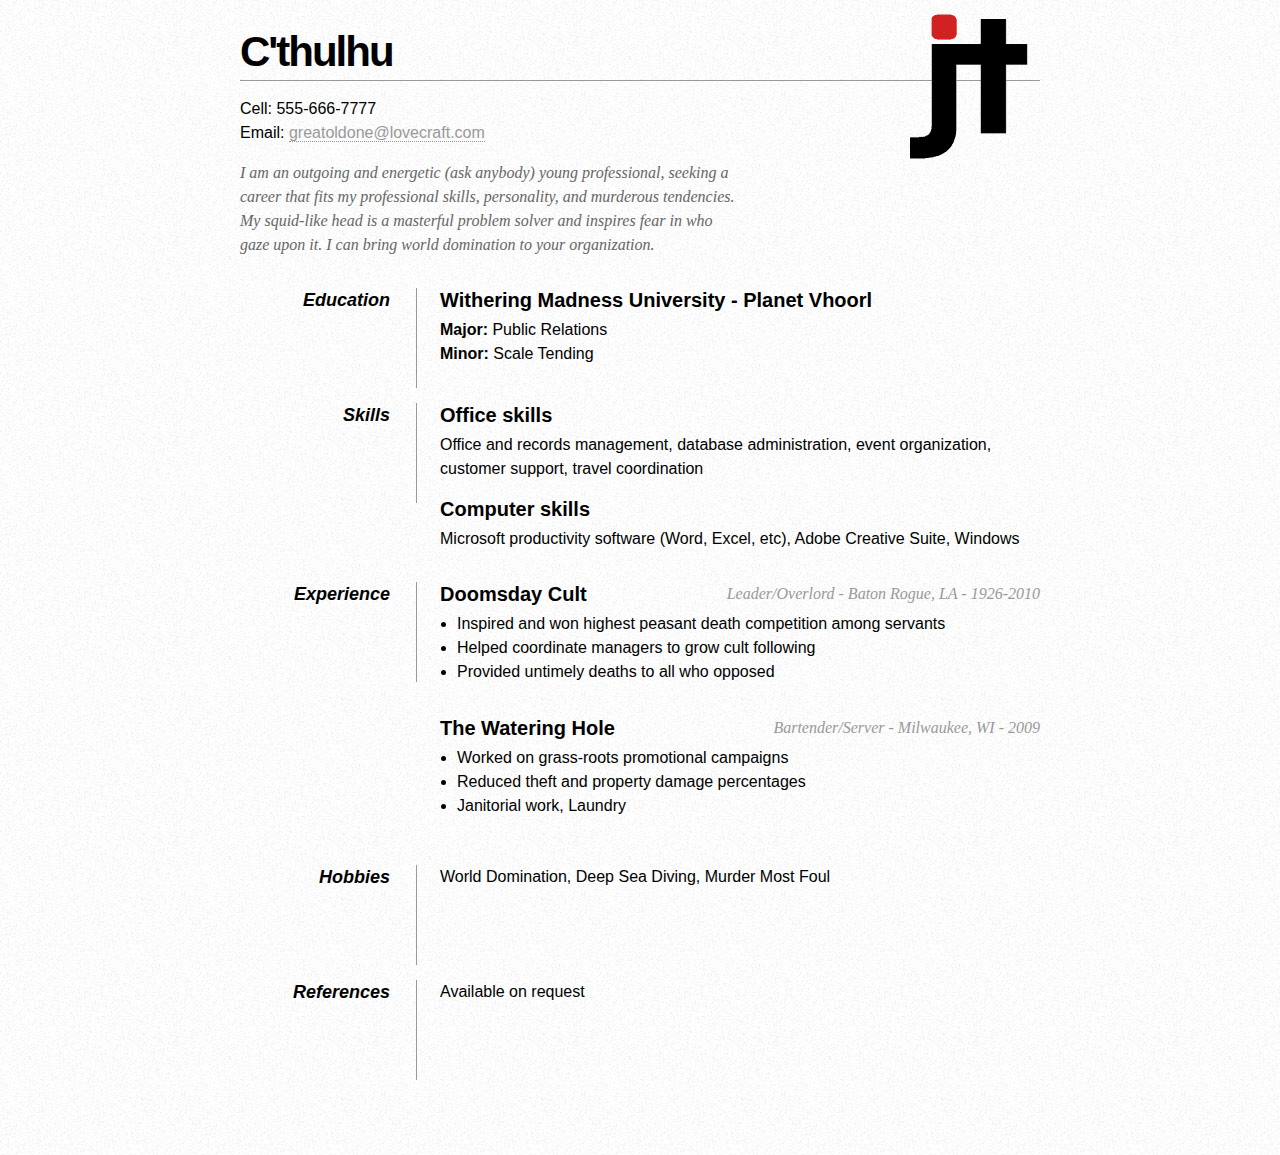
<file: 4index.html>
<!DOCTYPE html PUBLIC "-//W3C//DTD XHTML 1.0 Strict//EN"
"http://www.w3.org/TR/xhtml1/DTD/xhtml1-strict.dtd">

<html xmlns="http://www.w3.org/1999/xhtml" xml:lang="en" lang="en">

<head>
     <meta http-equiv="Content-Type" content="text/html; charset=utf-8"/>

     <title>One Page Resume</title>

     <style type="text/css">
        * { margin: 0; padding: 0; }
        body { font: 16px Helvetica, Sans-Serif; line-height: 24px; background: url(images/noise.jpg); }
        .clear { clear: both; }
        #page-wrap { width: 800px; margin: 40px auto 60px; }
        #pic { float: right; margin: -30px 0 0 0; }
        h1 { margin: 0 0 16px 0; padding: 0 0 16px 0; font-size: 42px; font-weight: bold; letter-spacing: -2px; border-bottom: 1px solid #999; }
        h2 { font-size: 20px; margin: 0 0 6px 0; position: relative; }
        h2 span { position: absolute; bottom: 0; right: 0; font-style: italic; font-family: Georgia, Serif; font-size: 16px; color: #999; font-weight: normal; }
        p { margin: 0 0 16px 0; }
        a { color: #999; text-decoration: none; border-bottom: 1px dotted #999; }
        a:hover { border-bottom-style: solid; color: black; }
        ul { margin: 0 0 32px 17px; }
        #objective { width: 500px; float: left; }
        #objective p { font-family: Georgia, Serif; font-style: italic; color: #666; }
        dt { font-style: italic; font-weight: bold; font-size: 18px; text-align: right; padding: 0 26px 0 0; width: 150px; float: left; height: 100px; border-right: 1px solid #999;  }
        dd { width: 600px; float: right; }
        dd.clear { float: none; margin: 0; height: 15px; }
     </style>
</head>

<body>

    <div id="page-wrap">
    
        <img src="images/jt.png" alt="Photo of Cthulu" id="pic" />
    
        <div id="contact-info" class="vcard">
        
            <!-- Microformats! -->
        
            <h1 class="fn">C'thulhu</h1>
        
            <p>
                Cell: <span class="tel">555-666-7777</span><br />
                Email: <a class="email" href="mailto:greatoldone@lovecraft.com">greatoldone@lovecraft.com</a>
            </p>
        </div>
                
        <div id="objective">
            <p>
                I am an outgoing and energetic (ask anybody) young professional, seeking a 
                career that fits my professional skills, personality, and murderous tendencies. 
                My squid-like head is a masterful problem solver and inspires fear in who gaze upon it. 
                I can bring world domination to your organization. 
            </p>
        </div>
        
        <div class="clear"></div>
        
        <dl>
            <dd class="clear"></dd>
            
            <dt>Education</dt>
            <dd>
                <h2>Withering Madness University - Planet Vhoorl</h2>
                <p><strong>Major:</strong> Public Relations<br />
                   <strong>Minor:</strong> Scale Tending</p>
            </dd>
            
            <dd class="clear"></dd>
            
            <dt>Skills</dt>
            <dd>
                <h2>Office skills</h2>
                <p>Office and records management, database administration, event organization, customer support, travel coordination</p>
                
                <h2>Computer skills</h2>
                <p>Microsoft productivity software (Word, Excel, etc), Adobe Creative Suite, Windows</p>
            </dd>
            
            <dd class="clear"></dd>
            
            <dt>Experience</dt>
            <dd>
                <h2>Doomsday Cult <span>Leader/Overlord - Baton Rogue, LA - 1926-2010</span></h2>
                <ul>
                    <li>Inspired and won highest peasant death competition among servants</li>
                    <li>Helped coordinate managers to grow cult following</li>
                    <li>Provided untimely deaths to all who opposed</li>
                </ul>
                
                <h2>The Watering Hole <span>Bartender/Server - Milwaukee, WI - 2009</span></h2>
                <ul>
                    <li>Worked on grass-roots promotional campaigns</li>
                    <li>Reduced theft and property damage percentages</li>
                    <li>Janitorial work, Laundry</li>
                </ul> 
            </dd>
            
            <dd class="clear"></dd>
            
            <dt>Hobbies</dt>
            <dd>World Domination, Deep Sea Diving, Murder Most Foul</dd>
            
            <dd class="clear"></dd>
            
            <dt>References</dt>
            <dd>Available on request</dd>
            
            <dd class="clear"></dd>
        </dl>
        
        <div class="clear"></div>
    
    </div>

</body>

</html>
</file>
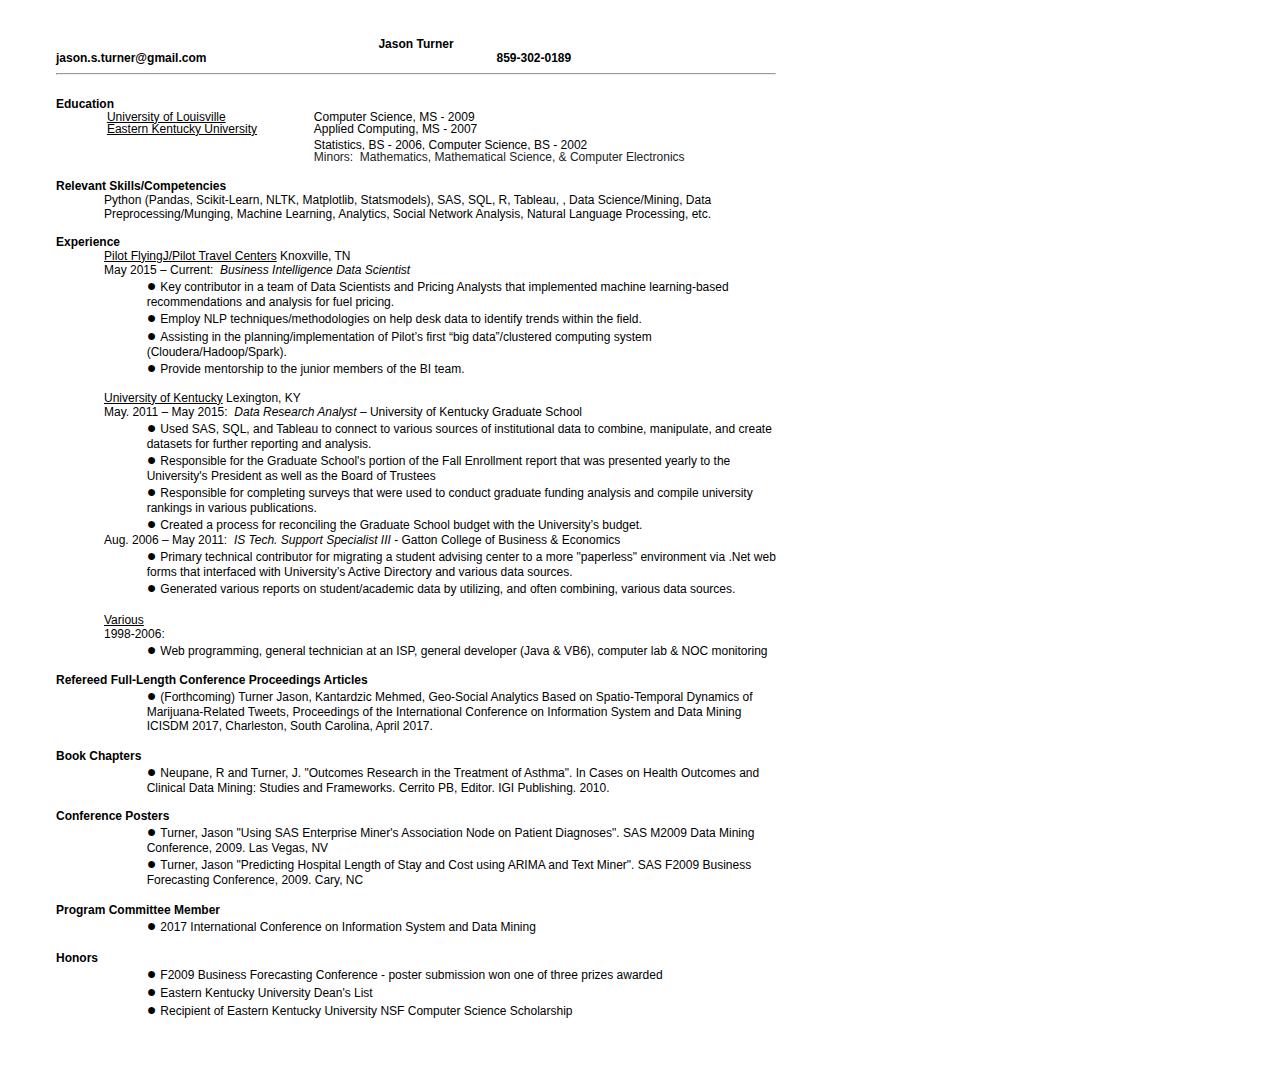
<file: 5index.html>
<html><head><meta content="text/html; charset=UTF-8" http-equiv="content-type"><style type="text/css">.lst-kix_list_4-1>li{counter-increment:lst-ctn-kix_list_4-1}ul.lst-kix_list_1-0{list-style-type:none}ol.lst-kix_list_3-1.start{counter-reset:lst-ctn-kix_list_3-1 0}.lst-kix_n544zbx75mpy-1>li:before{content:"\0025cb  "}.lst-kix_n544zbx75mpy-2>li:before{content:"\0025a0  "}.lst-kix_44p0dp2hfxax-5>li:before{content:"\0025a0  "}.lst-kix_n544zbx75mpy-3>li:before{content:"\0025cf  "}ul.lst-kix_list_1-3{list-style-type:none}ul.lst-kix_list_1-4{list-style-type:none}ul.lst-kix_list_1-1{list-style-type:none}.lst-kix_44p0dp2hfxax-6>li:before{content:"\0025cf  "}ul.lst-kix_list_1-2{list-style-type:none}ul.lst-kix_list_1-7{list-style-type:none}ul.lst-kix_list_1-8{list-style-type:none}.lst-kix_n544zbx75mpy-4>li:before{content:"\0025cb  "}ul.lst-kix_list_1-5{list-style-type:none}.lst-kix_44p0dp2hfxax-7>li:before{content:"\0025cb  "}ul.lst-kix_list_1-6{list-style-type:none}.lst-kix_n544zbx75mpy-7>li:before{content:"\0025cb  "}.lst-kix_44p0dp2hfxax-8>li:before{content:"\0025a0  "}.lst-kix_n544zbx75mpy-5>li:before{content:"\0025a0  "}.lst-kix_n544zbx75mpy-6>li:before{content:"\0025cf  "}.lst-kix_list_4-3>li{counter-increment:lst-ctn-kix_list_4-3}ol.lst-kix_list_4-5.start{counter-reset:lst-ctn-kix_list_4-5 0}.lst-kix_n544zbx75mpy-8>li:before{content:"\0025a0  "}ol.lst-kix_list_3-7.start{counter-reset:lst-ctn-kix_list_3-7 0}.lst-kix_list_3-2>li{counter-increment:lst-ctn-kix_list_3-2}.lst-kix_m30ndu3r4ska-5>li:before{content:"\0025a0  "}.lst-kix_m30ndu3r4ska-7>li:before{content:"\0025cb  "}.lst-kix_m30ndu3r4ska-4>li:before{content:"\0025cb  "}.lst-kix_m30ndu3r4ska-8>li:before{content:"\0025a0  "}.lst-kix_m30ndu3r4ska-1>li:before{content:"\0025cb  "}.lst-kix_m30ndu3r4ska-3>li:before{content:"\0025cf  "}ul.lst-kix_44p0dp2hfxax-8{list-style-type:none}ul.lst-kix_44p0dp2hfxax-7{list-style-type:none}.lst-kix_m30ndu3r4ska-2>li:before{content:"\0025a0  "}ul.lst-kix_44p0dp2hfxax-6{list-style-type:none}ul.lst-kix_44p0dp2hfxax-5{list-style-type:none}ul.lst-kix_44p0dp2hfxax-4{list-style-type:none}ul.lst-kix_44p0dp2hfxax-3{list-style-type:none}ul.lst-kix_44p0dp2hfxax-2{list-style-type:none}.lst-kix_m30ndu3r4ska-0>li:before{content:"\0025cf  "}ul.lst-kix_44p0dp2hfxax-1{list-style-type:none}ul.lst-kix_44p0dp2hfxax-0{list-style-type:none}.lst-kix_list_3-0>li{counter-increment:lst-ctn-kix_list_3-0}ol.lst-kix_list_4-0.start{counter-reset:lst-ctn-kix_list_4-0 0}.lst-kix_list_3-6>li{counter-increment:lst-ctn-kix_list_3-6}.lst-kix_n544zbx75mpy-0>li:before{content:"\0025cf  "}ol.lst-kix_list_3-2.start{counter-reset:lst-ctn-kix_list_3-2 0}.lst-kix_m30ndu3r4ska-6>li:before{content:"\0025cf  "}.lst-kix_list_2-7>li:before{content:" "}.lst-kix_list_2-5>li:before{content:" "}ol.lst-kix_list_4-6.start{counter-reset:lst-ctn-kix_list_4-6 0}ol.lst-kix_list_3-0.start{counter-reset:lst-ctn-kix_list_3-0 0}ol.lst-kix_list_4-3.start{counter-reset:lst-ctn-kix_list_4-3 0}.lst-kix_list_4-7>li{counter-increment:lst-ctn-kix_list_4-7}.lst-kix_sd34y17v57rd-1>li:before{content:" "}.lst-kix_sd34y17v57rd-5>li:before{content:" "}.lst-kix_list_4-1>li:before{content:" "}.lst-kix_sd34y17v57rd-7>li:before{content:" "}.lst-kix_list_4-3>li:before{content:" "}.lst-kix_list_4-5>li:before{content:" "}.lst-kix_list_3-5>li{counter-increment:lst-ctn-kix_list_3-5}.lst-kix_sd34y17v57rd-3>li:before{content:" "}.lst-kix_list_3-4>li{counter-increment:lst-ctn-kix_list_3-4}ol.lst-kix_list_4-4.start{counter-reset:lst-ctn-kix_list_4-4 0}ul.lst-kix_sd34y17v57rd-8{list-style-type:none}ul.lst-kix_sd34y17v57rd-5{list-style-type:none}ul.lst-kix_sd34y17v57rd-4{list-style-type:none}ul.lst-kix_sd34y17v57rd-7{list-style-type:none}ul.lst-kix_sd34y17v57rd-6{list-style-type:none}ul.lst-kix_list_2-8{list-style-type:none}ul.lst-kix_list_2-2{list-style-type:none}ul.lst-kix_list_2-3{list-style-type:none}ul.lst-kix_list_2-0{list-style-type:none}ul.lst-kix_list_2-1{list-style-type:none}ul.lst-kix_list_2-6{list-style-type:none}.lst-kix_list_1-1>li:before{content:" "}ul.lst-kix_list_2-7{list-style-type:none}ul.lst-kix_list_2-4{list-style-type:none}ul.lst-kix_list_2-5{list-style-type:none}.lst-kix_list_1-3>li:before{content:" "}ul.lst-kix_7c8xxpz52lgs-8{list-style-type:none}ul.lst-kix_7c8xxpz52lgs-6{list-style-type:none}ul.lst-kix_7c8xxpz52lgs-7{list-style-type:none}ul.lst-kix_7c8xxpz52lgs-4{list-style-type:none}ul.lst-kix_7c8xxpz52lgs-5{list-style-type:none}ul.lst-kix_7c8xxpz52lgs-2{list-style-type:none}.lst-kix_list_4-8>li{counter-increment:lst-ctn-kix_list_4-8}ul.lst-kix_7c8xxpz52lgs-3{list-style-type:none}.lst-kix_list_1-7>li:before{content:" "}ul.lst-kix_7c8xxpz52lgs-0{list-style-type:none}ul.lst-kix_7c8xxpz52lgs-1{list-style-type:none}.lst-kix_44p0dp2hfxax-4>li:before{content:"\0025cb  "}.lst-kix_list_1-5>li:before{content:" "}.lst-kix_7c8xxpz52lgs-7>li:before{content:"\0025cb  "}.lst-kix_44p0dp2hfxax-0>li:before{content:"\0025cf  "}.lst-kix_44p0dp2hfxax-2>li:before{content:"\0025a0  "}.lst-kix_list_2-1>li:before{content:" "}.lst-kix_7c8xxpz52lgs-1>li:before{content:"\0025cb  "}.lst-kix_7c8xxpz52lgs-5>li:before{content:"\0025a0  "}ul.lst-kix_sd34y17v57rd-1{list-style-type:none}ul.lst-kix_sd34y17v57rd-0{list-style-type:none}.lst-kix_list_2-3>li:before{content:" "}ul.lst-kix_sd34y17v57rd-3{list-style-type:none}ul.lst-kix_sd34y17v57rd-2{list-style-type:none}.lst-kix_list_4-2>li{counter-increment:lst-ctn-kix_list_4-2}.lst-kix_7c8xxpz52lgs-3>li:before{content:"\0025cf  "}ol.lst-kix_list_3-1{list-style-type:none}ol.lst-kix_list_3-2{list-style-type:none}.lst-kix_list_3-1>li{counter-increment:lst-ctn-kix_list_3-1}ol.lst-kix_list_3-3{list-style-type:none}ol.lst-kix_list_3-4.start{counter-reset:lst-ctn-kix_list_3-4 0}ol.lst-kix_list_3-4{list-style-type:none}ol.lst-kix_list_3-0{list-style-type:none}.lst-kix_list_3-0>li:before{content:" "}.lst-kix_list_3-1>li:before{content:" "}.lst-kix_list_3-2>li:before{content:" "}.lst-kix_list_4-0>li{counter-increment:lst-ctn-kix_list_4-0}.lst-kix_list_3-5>li:before{content:" "}.lst-kix_list_3-4>li:before{content:" "}.lst-kix_list_3-3>li:before{content:" "}ol.lst-kix_list_3-5{list-style-type:none}ol.lst-kix_list_3-6{list-style-type:none}ol.lst-kix_list_3-7{list-style-type:none}ol.lst-kix_list_3-8{list-style-type:none}.lst-kix_6zz5lhv59rjq-0>li:before{content:"\0025cf  "}.lst-kix_list_3-8>li:before{content:" "}.lst-kix_6zz5lhv59rjq-1>li:before{content:"\0025cb  "}ul.lst-kix_m30ndu3r4ska-8{list-style-type:none}.lst-kix_list_3-6>li:before{content:" "}.lst-kix_6zz5lhv59rjq-6>li:before{content:"\0025cf  "}.lst-kix_list_3-7>li:before{content:" "}.lst-kix_6zz5lhv59rjq-7>li:before{content:"\0025cb  "}ul.lst-kix_m30ndu3r4ska-1{list-style-type:none}ul.lst-kix_m30ndu3r4ska-0{list-style-type:none}ul.lst-kix_m30ndu3r4ska-3{list-style-type:none}ul.lst-kix_m30ndu3r4ska-2{list-style-type:none}ul.lst-kix_m30ndu3r4ska-5{list-style-type:none}ul.lst-kix_m30ndu3r4ska-4{list-style-type:none}ul.lst-kix_m30ndu3r4ska-7{list-style-type:none}.lst-kix_6zz5lhv59rjq-5>li:before{content:"\0025a0  "}ul.lst-kix_m30ndu3r4ska-6{list-style-type:none}.lst-kix_6zz5lhv59rjq-4>li:before{content:"\0025cb  "}ol.lst-kix_list_4-2.start{counter-reset:lst-ctn-kix_list_4-2 0}.lst-kix_6zz5lhv59rjq-2>li:before{content:"\0025a0  "}.lst-kix_6zz5lhv59rjq-3>li:before{content:"\0025cf  "}.lst-kix_list_4-4>li{counter-increment:lst-ctn-kix_list_4-4}.lst-kix_list_4-8>li:before{content:" "}.lst-kix_list_4-7>li:before{content:" "}ol.lst-kix_list_4-1.start{counter-reset:lst-ctn-kix_list_4-1 0}ol.lst-kix_list_4-8.start{counter-reset:lst-ctn-kix_list_4-8 0}ol.lst-kix_list_3-3.start{counter-reset:lst-ctn-kix_list_3-3 0}.lst-kix_list_3-3>li{counter-increment:lst-ctn-kix_list_3-3}ol.lst-kix_list_4-7.start{counter-reset:lst-ctn-kix_list_4-7 0}.lst-kix_list_2-6>li:before{content:" "}.lst-kix_list_3-7>li{counter-increment:lst-ctn-kix_list_3-7}.lst-kix_list_2-4>li:before{content:" "}.lst-kix_list_2-8>li:before{content:" "}ul.lst-kix_6zz5lhv59rjq-5{list-style-type:none}ul.lst-kix_6zz5lhv59rjq-6{list-style-type:none}ul.lst-kix_6zz5lhv59rjq-3{list-style-type:none}ul.lst-kix_6zz5lhv59rjq-4{list-style-type:none}ul.lst-kix_6zz5lhv59rjq-1{list-style-type:none}ul.lst-kix_6zz5lhv59rjq-2{list-style-type:none}ul.lst-kix_6zz5lhv59rjq-0{list-style-type:none}ol.lst-kix_list_3-8.start{counter-reset:lst-ctn-kix_list_3-8 0}.lst-kix_sd34y17v57rd-4>li:before{content:" "}.lst-kix_sd34y17v57rd-2>li:before{content:" "}.lst-kix_sd34y17v57rd-6>li:before{content:" "}.lst-kix_list_4-0>li:before{content:" "}.lst-kix_sd34y17v57rd-0>li:before{content:"\0025cf  "}.lst-kix_sd34y17v57rd-8>li:before{content:" "}.lst-kix_list_3-8>li{counter-increment:lst-ctn-kix_list_3-8}.lst-kix_list_4-6>li{counter-increment:lst-ctn-kix_list_4-6}.lst-kix_list_4-4>li:before{content:" "}.lst-kix_list_4-2>li:before{content:" "}.lst-kix_list_4-6>li:before{content:" "}ol.lst-kix_list_4-0{list-style-type:none}ol.lst-kix_list_4-1{list-style-type:none}ol.lst-kix_list_4-2{list-style-type:none}ol.lst-kix_list_4-3{list-style-type:none}.lst-kix_7c8xxpz52lgs-0>li:before{content:"\0025cf  "}ol.lst-kix_list_3-6.start{counter-reset:lst-ctn-kix_list_3-6 0}.lst-kix_6zz5lhv59rjq-8>li:before{content:"\0025a0  "}ol.lst-kix_list_4-8{list-style-type:none}.lst-kix_list_1-0>li:before{content:"\0025cf  "}ol.lst-kix_list_4-4{list-style-type:none}ol.lst-kix_list_4-5{list-style-type:none}.lst-kix_list_1-2>li:before{content:" "}ol.lst-kix_list_4-6{list-style-type:none}ol.lst-kix_list_4-7{list-style-type:none}ul.lst-kix_n544zbx75mpy-4{list-style-type:none}ul.lst-kix_n544zbx75mpy-5{list-style-type:none}.lst-kix_list_1-4>li:before{content:" "}ul.lst-kix_n544zbx75mpy-2{list-style-type:none}ul.lst-kix_n544zbx75mpy-3{list-style-type:none}ol.lst-kix_list_3-5.start{counter-reset:lst-ctn-kix_list_3-5 0}ul.lst-kix_n544zbx75mpy-8{list-style-type:none}ul.lst-kix_n544zbx75mpy-6{list-style-type:none}ul.lst-kix_n544zbx75mpy-7{list-style-type:none}.lst-kix_7c8xxpz52lgs-8>li:before{content:"\0025a0  "}.lst-kix_list_1-6>li:before{content:" "}.lst-kix_44p0dp2hfxax-3>li:before{content:"\0025cf  "}.lst-kix_7c8xxpz52lgs-4>li:before{content:"\0025cb  "}.lst-kix_7c8xxpz52lgs-2>li:before{content:"\0025a0  "}.lst-kix_7c8xxpz52lgs-6>li:before{content:"\0025cf  "}.lst-kix_list_2-0>li:before{content:"\0025cf  "}ul.lst-kix_6zz5lhv59rjq-7{list-style-type:none}.lst-kix_44p0dp2hfxax-1>li:before{content:"\0025cb  "}ul.lst-kix_6zz5lhv59rjq-8{list-style-type:none}.lst-kix_list_4-5>li{counter-increment:lst-ctn-kix_list_4-5}.lst-kix_list_1-8>li:before{content:" "}.lst-kix_list_2-2>li:before{content:" "}ul.lst-kix_n544zbx75mpy-0{list-style-type:none}ul.lst-kix_n544zbx75mpy-1{list-style-type:none}ol{margin:0;padding:0}table td,table th{padding:0}.c17{border-right-style:solid;padding:0pt 5.4pt 0pt 5.4pt;border-bottom-color:#000000;border-top-width:0pt;border-right-width:0pt;border-left-color:#000000;vertical-align:top;border-right-color:#000000;border-left-width:0pt;border-top-style:solid;border-left-style:solid;border-bottom-width:0pt;width:372.8pt;border-top-color:#000000;border-bottom-style:solid}.c15{border-right-style:solid;padding:0pt 5.4pt 0pt 5.4pt;border-bottom-color:#000000;border-top-width:0pt;border-right-width:0pt;border-left-color:#000000;vertical-align:top;border-right-color:#000000;border-left-width:0pt;border-top-style:solid;border-left-style:solid;border-bottom-width:0pt;width:155.2pt;border-top-color:#000000;border-bottom-style:solid}.c2{color:#000000;font-weight:400;text-decoration:none;vertical-align:baseline;font-size:9pt;font-family:"Arial";font-style:normal}.c12{padding-top:0pt;padding-bottom:0pt;line-height:1.0;text-align:left}.c23{margin-left:33.6pt;border-spacing:0;border-collapse:collapse;margin-right:auto}.c0{vertical-align:baseline;font-size:9pt;font-family:"Arial";font-style:italic}.c1{vertical-align:baseline;font-size:9pt;font-family:"Arial";text-decoration:underline}.c22{background-color:#ffffff;max-width:540pt;padding:21.6pt 36pt 28.8pt 36pt}.c9{font-size:9pt;font-family:"Arial";font-weight:700}.c5{font-size:9pt;font-family:"Arial";text-decoration:underline}.c4{vertical-align:baseline;font-size:9pt;font-family:"Arial"}.c6{margin-left:68pt;padding-left:-4pt}.c16{background-color:#ffffff;color:#222222}.c14{padding:0;margin:0}.c10{font-size:9pt;font-family:"Arial"}.c3{height:12pt}.c13{font-weight:400}.c20{margin-left:-0.8pt}.c8{margin-left:36pt}.c18{height:5pt}.c21{text-align:center}.c7{text-decoration:none}.c19{height:23pt}.c11{vertical-align:baseline}.title{padding-top:24pt;color:#000000;font-weight:700;font-size:36pt;padding-bottom:6pt;font-family:"Times New Roman";line-height:1.0;page-break-after:avoid;text-align:left}.subtitle{padding-top:18pt;color:#666666;font-size:24pt;padding-bottom:4pt;font-family:"Georgia";line-height:1.0;page-break-after:avoid;font-style:italic;text-align:left}li{color:#000000;font-size:12pt;font-family:"Times New Roman"}p{margin:0;color:#000000;font-size:12pt;font-family:"Times New Roman"}h1{padding-top:22pt;color:#000000;font-weight:700;font-size:17pt;padding-bottom:3pt;font-family:"Arial";line-height:1.0;page-break-after:avoid;text-align:left}h2{padding-top:22pt;color:#000000;font-weight:700;font-size:14pt;padding-bottom:3pt;font-family:"Arial";line-height:1.0;page-break-after:avoid;text-align:left}h3{padding-top:22pt;color:#000000;font-weight:700;font-size:12pt;padding-bottom:3pt;font-family:"Arial";line-height:1.0;page-break-after:avoid;text-align:left}h4{padding-top:22pt;color:#000000;font-weight:700;font-size:12pt;padding-bottom:3pt;font-family:"Arial";line-height:1.0;page-break-after:avoid;text-align:left}h5{padding-top:11pt;color:#000000;font-weight:700;font-size:11pt;padding-bottom:2pt;font-family:"Times New Roman";line-height:1.0;page-break-after:avoid;text-align:left}h6{padding-top:10pt;color:#000000;font-weight:700;font-size:10pt;padding-bottom:2pt;font-family:"Times New Roman";line-height:1.0;page-break-after:avoid;text-align:left}</style></head><body class="c22"><p class="c21"><span class="c9 c11">Jason Turner</span></p><p class=""><span class="c9 c11">jason.s.turner@gmail.com</span><span class="c9">&nbsp;&nbsp;&nbsp;&nbsp;&nbsp;&nbsp;&nbsp;&nbsp;</span><span class="c9 c11">&nbsp;&nbsp;&nbsp;&nbsp;&nbsp;&nbsp;&nbsp;&nbsp;&nbsp;&nbsp;&nbsp;&nbsp;&nbsp;&nbsp;&nbsp;&nbsp;&nbsp;&nbsp;&nbsp;&nbsp;&nbsp;&nbsp;&nbsp;&nbsp;&nbsp;&nbsp;&nbsp;&nbsp;&nbsp;&nbsp;&nbsp;&nbsp;&nbsp;&nbsp;&nbsp;&nbsp;&nbsp;&nbsp;&nbsp;&nbsp;&nbsp;&nbsp;&nbsp;&nbsp;&nbsp;&nbsp;&nbsp;&nbsp;&nbsp;&nbsp;&nbsp;&nbsp;&nbsp;&nbsp;&nbsp;&nbsp;&nbsp; &nbsp; &nbsp; &nbsp; &nbsp; &nbsp; &nbsp; &nbsp; &nbsp; &nbsp; &nbsp; &nbsp;859-302-0189</span></p><hr><p class=""><span class="c9 c11"><br>Education</span><span class="c4">&nbsp;</span></p><a id="t.ea9a038e09f3a282eef2ddaa0daaed61d2d92ff8"></a><a id="t.0"></a><table class="c23"><tbody><tr class="c18"><td class="c15" colspan="1" rowspan="1"><p class="c12 c20"><span class="c1">University of Louisville</span></p></td><td class="c17" colspan="1" rowspan="1"><p class="c12"><span class="c4">Computer Science, MS </span><span class="c10">- 2009</span></p></td></tr><tr class="c3"><td class="c15" colspan="1" rowspan="1"><p class="c12 c20"><span class="c1">Eastern Kentucky University</span></p></td><td class="c17" colspan="1" rowspan="1"><p class="c12"><span class="c4">Applied Computing, MS - 2007</span></p></td></tr><tr class="c19"><td class="c15" colspan="1" rowspan="1"><p class="c12 c3 c20"><span class="c2"></span></p></td><td class="c17" colspan="1" rowspan="1"><p class="c12"><span class="c4">Statistics</span><span class="c10">, BS - 2006, Computer Science, BS - 2002</span></p><p class="c12"><span class="c10 c16">Minors: &nbsp;Mathematics, Mathematical Science, &amp; Computer Electronics</span></p><p class="c3 c12"><span class="c2"></span></p></td></tr></tbody></table><p class=""><span class="c9">Relevant Skills/Competencies</span></p><p class="c8"><span class="c10">Python (Pandas, Scikit-Learn, NLTK, Matplotlib, Statsmodels), SAS, SQL, R, Tableau, , Data Science/Mining, Data Preprocessing/Munging, Machine Learning, Analytics, Social Network Analysis, Natural Language Processing, etc.</span></p><p class=""><span class="c9"><br></span><span class="c9 c11">Experience</span></p><p class="c8"><span class="c1">Pilot FlyingJ/Pilot Travel Centers</span><span class="c4">&nbsp;Knoxville, TN</span></p><p class="c8"><span class="c4">May 2015 &ndash; Current: &nbsp;</span><span class="c0">Business Intelligence Data Scientist</span></p><ul class="c14 lst-kix_list_2-0 start"><li class="c6"><span class="c4 c7">Key contributor in a team of </span><span class="c10">Data Scientists and Pricing Analysts </span><span class="c4 c7">that implemented machine learning-based recommendations </span><span class="c10">and analysis for fuel pricing.</span></li><li class="c6"><span class="c4 c7">Employ NLP techniques/methodologies on </span><span class="c10">help desk </span><span class="c4 c7">data to identify trends within the field.</span></li><li class="c6"><span class="c10">Assisting in the planning/implementation of Pilot&rsquo;s first &ldquo;big data&rdquo;/clustered computing system (Cloudera/Hadoop/Spark)</span><span class="c10">.</span></li><li class="c6"><span class="c10">Provide mentorship to the junior members of the BI team. </span></li></ul><p class="c8"><span class="c4 c7"><br></span><span class="c1">University of Kentucky</span><span class="c4">&nbsp;Lexington, KY</span></p><p class="c8"><span class="c4">May. 2011 &ndash; May 2015: &nbsp;</span><span class="c0">Data Research Analyst </span><span class="c4">&ndash; University of Kentucky Graduate School</span></p><ul class="c14 lst-kix_list_2-0"><li class="c6"><span class="c4">Used SAS, SQL, and Tableau to connect to various sources of institutional data to combine, manipulate, and create datasets for further reporting and analysis.</span></li><li class="c6"><span class="c4">Responsible for the Graduate School&#39;s portion of the Fall Enrollment report that was presented yearly to the University&#39;s President as well as the Board of Trustees</span></li><li class="c6"><span class="c4">Responsible for completing surveys that </span><span class="c10">were</span><span class="c4">&nbsp;used </span><span class="c10">to conduct graduate funding analysis and compile university rankings in various publications. </span><span class="c4">&nbsp;</span></li><li class="c6"><span class="c10">Created a process for reconciling the Graduate School budget with the University&rsquo;s budget. </span></li></ul><p class="c8"><span class="c4">Aug. 2006 &ndash; May 2011: &nbsp;</span><span class="c0">IS Tech. Support Specialist III </span><span class="c4">- Gatton College of Business &amp;</span><span class="c4">&nbsp;</span><span class="c4">Economics</span></p><ul class="c14 lst-kix_list_2-0"><li class="c6"><span class="c4 c13">Primary technical contributor for migrating a student advising center to a more &quot;paperless&quot; environment via .Net web forms that interfaced with University&rsquo;s Active Directory and various data sources.</span></li><li class="c6"><span class="c4 c13">Generated various reports on student/academic data by utilizing, and often combining, various data sources.</span></li></ul><p class="c3"><span class="c10"></span></p><p class="c8"><span class="c5">Various</span><span class="c10">&nbsp;</span></p><p class="c8"><span class="c10">1998-2006: &nbsp;</span></p><ul class="c14 lst-kix_sd34y17v57rd-0 start"><li class="c6"><span class="c10">Web programming, general technician at an ISP, general developer (Java &amp; VB6), computer lab &amp; NOC monitoring <br></span></li></ul><p class=""><span class="c9"><br/>Refereed Full-Length Conference Proceedings Articles</span></p><ul class="c14 lst-kix_list_1-0 start"><li class="c6"><span class="c10">(Forthcoming) Turner Jason, Kantardzic Mehmed, Geo-Social Analytics Based on Spatio-Temporal Dynamics of Marijuana-Related Tweets, Proceedings of the International Conference on Information System and Data Mining ICISDM 2017, Charleston, South Carolina, April 2017.</span></li></ul><p class="c3"><span class="c10"></span></p><p class=""><span class="c9">Book Chapters</span></p><ul class="c14 lst-kix_list_1-0"><li class="c6"><span class="c4 c13">Neupane, R and Turner, J. &quot;Outcomes Research in the Treatment of Asthma&quot;. In Cases on Health Outcomes and Clinical Data Mining: Studies and Frameworks. Cerrito PB, Editor. IGI Publishing. 2010.</span></li></ul><p class=""><span class="c9 c11"><br></span><span class="c9">Conference Posters</span></p><ul class="c14 lst-kix_list_1-0"><li class="c6"><span class="c4">Turner, Jason &quot;Using SAS Enterprise Miner&#39;s Association Node on Patient Diagnoses&quot;. SAS M2009 Data Mining Conference, 2009. Las Vegas, NV</span></li><li class="c6"><span class="c4">Turner, Jason &quot;Predicting Hospital Length of Stay and Cost using ARIMA and Text Miner&quot;. SAS F2009 Business Forecasting Conference, 2009. Cary, NC</span></li></ul><p class="c3"><span class="c10"></span></p><p class=""><span class="c9">Program Committee Member</span></p><ul class="c14 lst-kix_list_1-0"><li class="c6"><span class="c10">2017 International Conference on Information System and Data Mining</span></li></ul><p class="c3"><span class="c10"></span></p><p class=""><span class="c9">Honors</span></p><ul class="c14 lst-kix_list_1-0"><li class="c6"><span class="c10">F2009 Business Forecasting Conference - poster submission won one of three prizes awarded</span></li><li class="c6"><span class="c10">Eastern Kentucky University Dean&#39;s List</span></li><li class="c6"><span class="c10">Recipient of Eastern Kentucky University NSF Computer Science Scholarship</span></li></ul><div><p class="c3"><span></span></p></div></body></html>
</file>
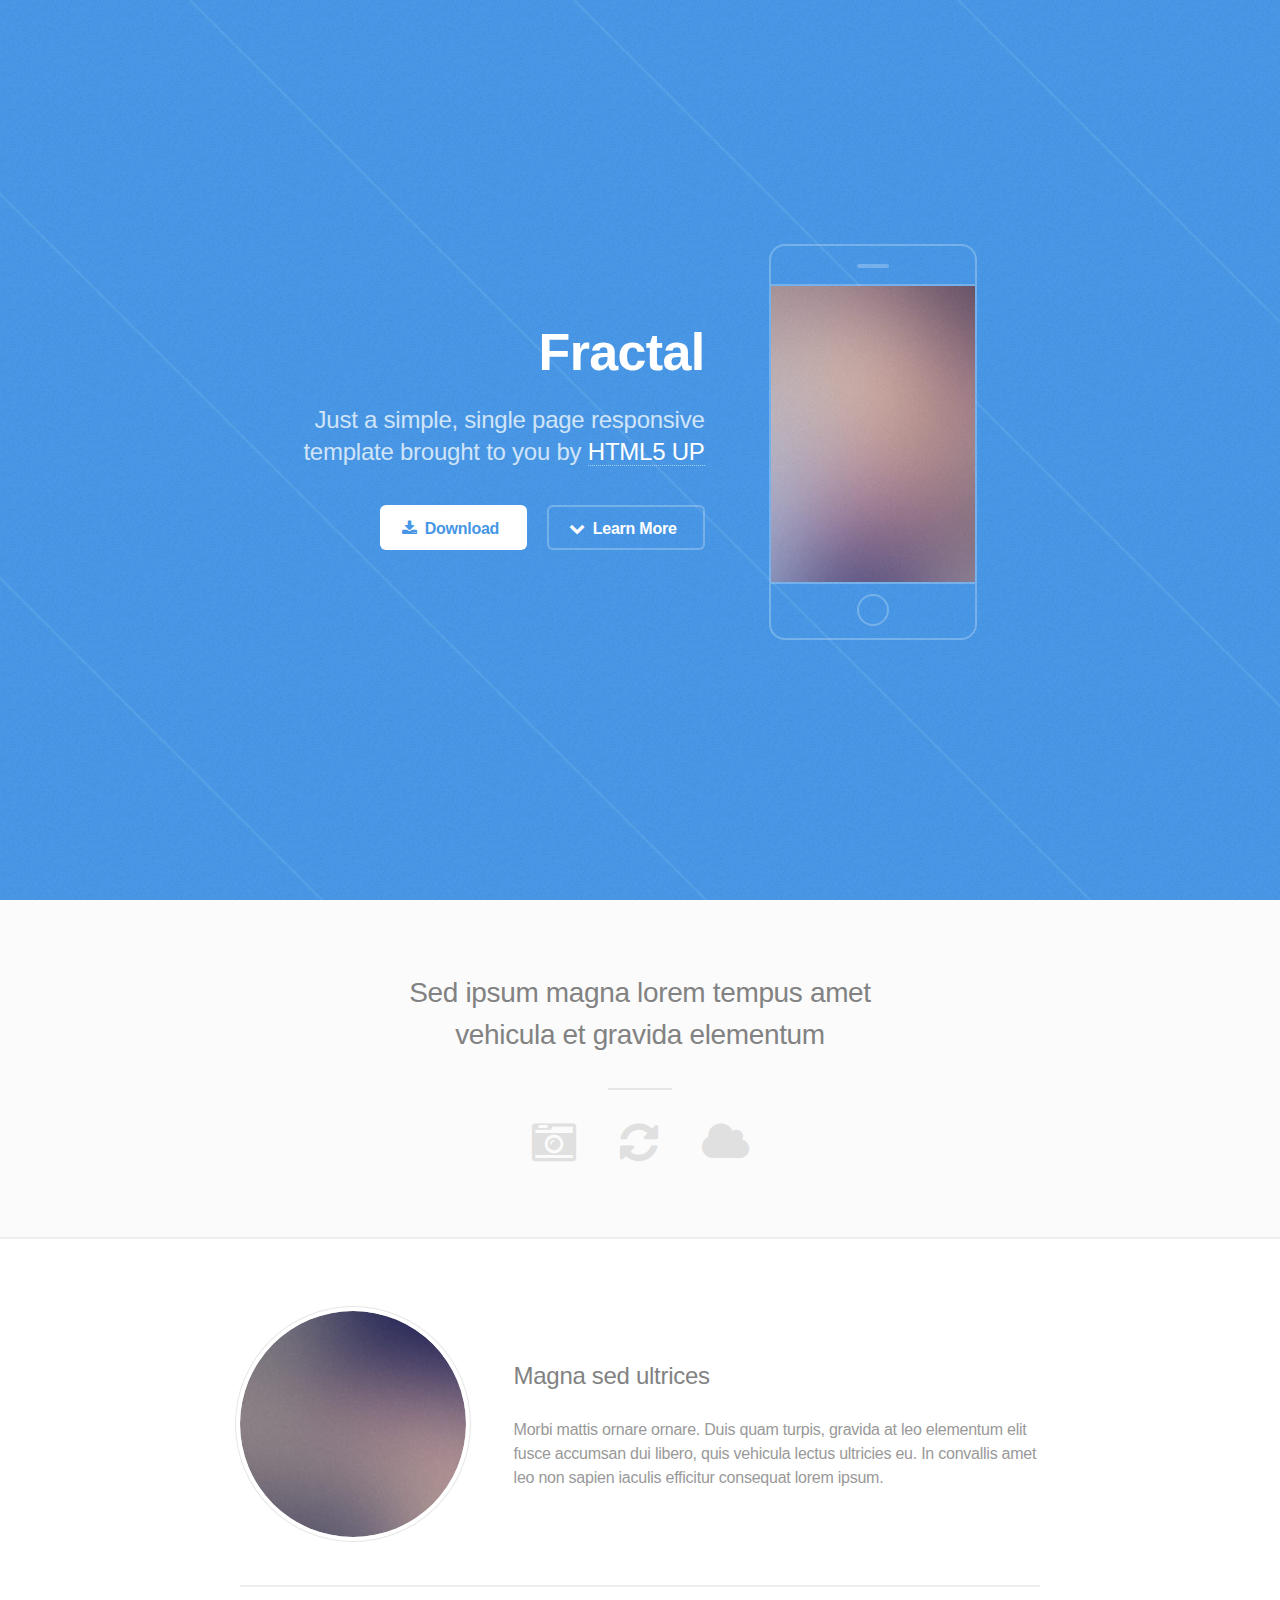
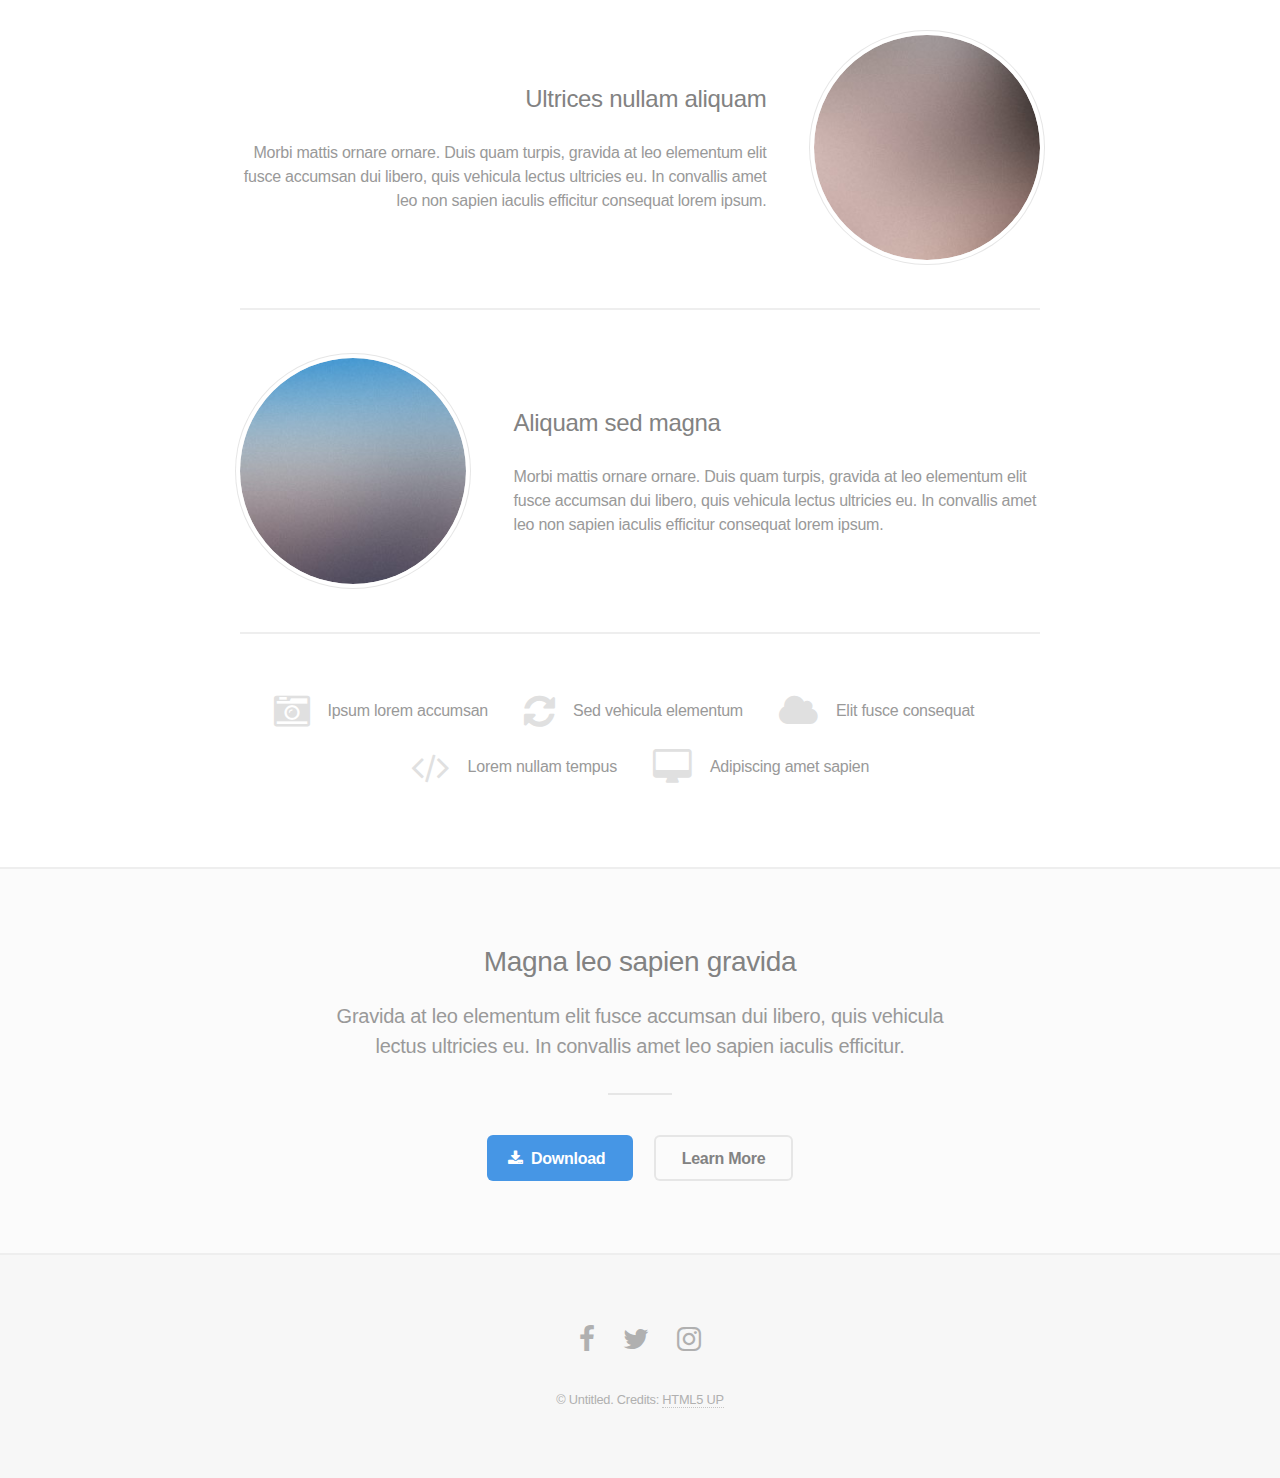
<file: 6index.html>
<!DOCTYPE HTML>
<!--
	Fractal by HTML5 UP
	html5up.net | @ajlkn
	Free for personal and commercial use under the CCA 3.0 license (html5up.net/license)
-->
<html>
	<head>
		<title>Fractal by HTML5 UP</title>
		<meta charset="utf-8" />
		<meta name="viewport" content="width=device-width, initial-scale=1" />
		<!--[if lte IE 8]><script src="assets/js/ie/html5shiv.js"></script><![endif]-->
		<link rel="stylesheet" href="assets/css/main.css" />
		<!--[if lte IE 8]><link rel="stylesheet" href="assets/css/ie8.css" /><![endif]-->
		<!--[if lte IE 9]><link rel="stylesheet" href="assets/css/ie9.css" /><![endif]-->
	</head>
	<body id="top">

		<!-- Header -->
			<header id="header">
				<div class="content">
					<h1><a href="#">Fractal</a></h1>
					<p>Just a simple, single page responsive<br />
					template brought to you by <a href="http://html5up.net">HTML5 UP</a></p>
					<ul class="actions">
						<li><a href="#" class="button special icon fa-download">Download</a></li>
						<li><a href="#one" class="button icon fa-chevron-down scrolly">Learn More</a></li>
					</ul>
				</div>
				<div class="image phone"><div class="inner"><img src="images/screen.jpg" alt="" /></div></div>
			</header>

		<!-- One -->
			<section id="one" class="wrapper style2 special">
				<header class="major">
					<h2>Sed ipsum magna lorem tempus amet<br />
					vehicula et gravida elementum</h2>
				</header>
				<ul class="icons major">
					<li><span class="icon fa-camera-retro"><span class="label">Shoot</span></span></li>
					<li><span class="icon fa-refresh"><span class="label">Process</span></span></li>
					<li><span class="icon fa-cloud"><span class="label">Upload</span></span></li>
				</ul>
			</section>

		<!-- Two -->
			<section id="two" class="wrapper">
				<div class="inner alt">
					<section class="spotlight">
						<div class="image"><img src="images/pic01.jpg" alt="" /></div>
						<div class="content">
							<h3>Magna sed ultrices</h3>
							<p>Morbi mattis ornare ornare. Duis quam turpis, gravida at leo elementum elit fusce accumsan dui libero, quis vehicula lectus ultricies eu. In convallis amet leo non sapien iaculis efficitur consequat lorem ipsum.</p>
						</div>
					</section>
					<section class="spotlight">
						<div class="image"><img src="images/pic02.jpg" alt="" /></div>
						<div class="content">
							<h3>Ultrices nullam aliquam</h3>
							<p>Morbi mattis ornare ornare. Duis quam turpis, gravida at leo elementum elit fusce accumsan dui libero, quis vehicula lectus ultricies eu. In convallis amet leo non sapien iaculis efficitur consequat lorem ipsum.</p>
						</div>
					</section>
					<section class="spotlight">
						<div class="image"><img src="images/pic03.jpg" alt="" /></div>
						<div class="content">
							<h3>Aliquam sed magna</h3>
							<p>Morbi mattis ornare ornare. Duis quam turpis, gravida at leo elementum elit fusce accumsan dui libero, quis vehicula lectus ultricies eu. In convallis amet leo non sapien iaculis efficitur consequat lorem ipsum.</p>
						</div>
					</section>
					<section class="special">
						<ul class="icons labeled">
							<li><span class="icon fa-camera-retro"><span class="label">Ipsum lorem accumsan</span></span></li>
							<li><span class="icon fa-refresh"><span class="label">Sed vehicula elementum</span></span></li>
							<li><span class="icon fa-cloud"><span class="label">Elit fusce consequat</span></span></li>
							<li><span class="icon fa-code"><span class="label">Lorem nullam tempus</span></span></li>
							<li><span class="icon fa-desktop"><span class="label">Adipiscing amet sapien</span></span></li>
						</ul>
					</section>
				</div>
			</section>

		<!-- Three -->
			<section id="three" class="wrapper style2 special">
				<header class="major">
					<h2>Magna leo sapien gravida</h2>
					<p>Gravida at leo elementum elit fusce accumsan dui libero, quis vehicula<br />
					lectus ultricies eu. In convallis amet leo sapien iaculis efficitur.</p>
				</header>
				<ul class="actions">
					<li><a href="#" class="button special icon fa-download">Download</a></li>
					<li><a href="#" class="button">Learn More</a></li>
				</ul>
			</section>

		<!-- Four -->
		<!--
			<section id="four" class="wrapper">
				<div class="inner">

					<header class="major">
						<h2>Elements</h2>
					</header>

					<section>
						<h4>Text</h4>
						<p>This is <b>bold</b> and this is <strong>strong</strong>. This is <i>italic</i> and this is <em>emphasized</em>.
						This is <sup>superscript</sup> text and this is <sub>subscript</sub> text.
						This is <u>underlined</u> and this is code: <code>for (;;) { ... }</code>. Finally, <a href="#">this is a link</a>.</p>
						<hr />
						<header>
							<h4>Heading with a Subtitle</h4>
							<p>Lorem ipsum dolor sit amet nullam id egestas urna aliquam</p>
						</header>
						<p>Nunc lacinia ante nunc ac lobortis. Interdum adipiscing gravida odio porttitor sem non mi integer non faucibus ornare mi ut ante amet placerat aliquet. Volutpat eu sed ante lacinia sapien lorem accumsan varius montes viverra nibh in adipiscing blandit tempus accumsan.</p>
						<header>
							<h5>Heading with a Subtitle</h5>
							<p>Lorem ipsum dolor sit amet nullam id egestas urna aliquam</p>
						</header>
						<p>Nunc lacinia ante nunc ac lobortis. Interdum adipiscing gravida odio porttitor sem non mi integer non faucibus ornare mi ut ante amet placerat aliquet. Volutpat eu sed ante lacinia sapien lorem accumsan varius montes viverra nibh in adipiscing blandit tempus accumsan.</p>
						<hr />
						<h2>Heading Level 2</h2>
						<h3>Heading Level 3</h3>
						<h4>Heading Level 4</h4>
						<h5>Heading Level 5</h5>
						<h6>Heading Level 6</h6>
						<hr />
						<h5>Blockquote</h5>
						<blockquote>Fringilla nisl. Donec accumsan interdum nisi, quis tincidunt felis sagittis eget tempus euismod. Vestibulum ante ipsum primis in faucibus vestibulum. Blandit adipiscing eu felis iaculis volutpat ac adipiscing accumsan faucibus. Vestibulum ante ipsum primis in faucibus lorem ipsum dolor sit amet nullam adipiscing eu felis.</blockquote>
						<h5>Preformatted</h5>
						<pre><code>i = 0;

while (!deck.isInOrder()) {
  print 'Iteration ' + i;
  deck.shuffle();
  i++;
}

print 'It took ' + i + ' iterations to sort the deck.';</code></pre>
					</section>

					<section>
						<h4>Lists</h4>
						<div class="row">
							<div class="6u 12u$(medium)">
								<h5>Unordered</h5>
								<ul>
									<li>Dolor pulvinar etiam.</li>
									<li>Sagittis adipiscing.</li>
									<li>Felis enim feugiat.</li>
								</ul>
								<h5>Alternate</h5>
								<ul class="alt">
									<li>Dolor pulvinar etiam.</li>
									<li>Sagittis adipiscing.</li>
									<li>Felis enim feugiat.</li>
								</ul>
							</div>
							<div class="6u$ 12u$(medium)">
								<h5>Ordered</h5>
								<ol>
									<li>Dolor pulvinar etiam.</li>
									<li>Etiam vel felis viverra.</li>
									<li>Felis enim feugiat.</li>
									<li>Dolor pulvinar etiam.</li>
									<li>Etiam vel felis lorem.</li>
									<li>Felis enim et feugiat.</li>
								</ol>
								<h5>Icons</h5>
								<ul class="icons">
									<li><a href="#" class="icon fa-twitter"><span class="label">Twitter</span></a></li>
									<li><a href="#" class="icon fa-facebook"><span class="label">Facebook</span></a></li>
									<li><a href="#" class="icon fa-instagram"><span class="label">Instagram</span></a></li>
									<li><a href="#" class="icon fa-github"><span class="label">Github</span></a></li>
								</ul>
							</div>
						</div>
						<h5>Actions</h5>
						<div class="row">
							<div class="6u 12u$(medium)">
								<ul class="actions">
									<li><a href="#" class="button special">Default</a></li>
									<li><a href="#" class="button">Default</a></li>
								</ul>
								<ul class="actions small">
									<li><a href="#" class="button special small">Small</a></li>
									<li><a href="#" class="button small">Small</a></li>
								</ul>
								<ul class="actions vertical">
									<li><a href="#" class="button special">Default</a></li>
									<li><a href="#" class="button">Default</a></li>
								</ul>
								<ul class="actions vertical small">
									<li><a href="#" class="button special small">Small</a></li>
									<li><a href="#" class="button small">Small</a></li>
								</ul>
							</div>
							<div class="6u 12u$(medium)">
								<ul class="actions vertical">
									<li><a href="#" class="button special fit">Default</a></li>
									<li><a href="#" class="button fit">Default</a></li>
								</ul>
								<ul class="actions vertical small">
									<li><a href="#" class="button special small fit">Small</a></li>
									<li><a href="#" class="button small fit">Small</a></li>
								</ul>
							</div>
						</div>
					</section>

					<section>
						<h4>Table</h4>
						<h5>Default</h5>
						<div class="table-wrapper">
							<table>
								<thead>
									<tr>
										<th>Name</th>
										<th>Description</th>
										<th>Price</th>
									</tr>
								</thead>
								<tbody>
									<tr>
										<td>Item One</td>
										<td>Ante turpis integer aliquet porttitor.</td>
										<td>29.99</td>
									</tr>
									<tr>
										<td>Item Two</td>
										<td>Vis ac commodo adipiscing arcu aliquet.</td>
										<td>19.99</td>
									</tr>
									<tr>
										<td>Item Three</td>
										<td> Morbi faucibus arcu accumsan lorem.</td>
										<td>29.99</td>
									</tr>
									<tr>
										<td>Item Four</td>
										<td>Vitae integer tempus condimentum.</td>
										<td>19.99</td>
									</tr>
									<tr>
										<td>Item Five</td>
										<td>Ante turpis integer aliquet porttitor.</td>
										<td>29.99</td>
									</tr>
								</tbody>
								<tfoot>
									<tr>
										<td colspan="2"></td>
										<td>100.00</td>
									</tr>
								</tfoot>
							</table>
						</div>

						<h5>Alternate</h5>
						<div class="table-wrapper">
							<table class="alt">
								<thead>
									<tr>
										<th>Name</th>
										<th>Description</th>
										<th>Price</th>
									</tr>
								</thead>
								<tbody>
									<tr>
										<td>Item One</td>
										<td>Ante turpis integer aliquet porttitor.</td>
										<td>29.99</td>
									</tr>
									<tr>
										<td>Item Two</td>
										<td>Vis ac commodo adipiscing arcu aliquet.</td>
										<td>19.99</td>
									</tr>
									<tr>
										<td>Item Three</td>
										<td> Morbi faucibus arcu accumsan lorem.</td>
										<td>29.99</td>
									</tr>
									<tr>
										<td>Item Four</td>
										<td>Vitae integer tempus condimentum.</td>
										<td>19.99</td>
									</tr>
									<tr>
										<td>Item Five</td>
										<td>Ante turpis integer aliquet porttitor.</td>
										<td>29.99</td>
									</tr>
								</tbody>
								<tfoot>
									<tr>
										<td colspan="2"></td>
										<td>100.00</td>
									</tr>
								</tfoot>
							</table>
						</div>
					</section>

					<section>
						<h4>Buttons</h4>
						<ul class="actions">
							<li><a href="#" class="button special">Special</a></li>
							<li><a href="#" class="button">Default</a></li>
						</ul>
						<ul class="actions">
							<li><a href="#" class="button big">Big</a></li>
							<li><a href="#" class="button">Default</a></li>
							<li><a href="#" class="button small">Small</a></li>
						</ul>
						<ul class="actions fit">
							<li><a href="#" class="button fit">Fit</a></li>
							<li><a href="#" class="button special fit">Fit</a></li>
							<li><a href="#" class="button fit">Fit</a></li>
						</ul>
						<ul class="actions fit small">
							<li><a href="#" class="button special fit small">Fit + Small</a></li>
							<li><a href="#" class="button fit small">Fit + Small</a></li>
							<li><a href="#" class="button special fit small">Fit + Small</a></li>
						</ul>
						<ul class="actions">
							<li><a href="#" class="button special icon fa-download">Icon</a></li>
							<li><a href="#" class="button icon fa-download">Icon</a></li>
						</ul>
						<ul class="actions">
							<li><span class="button special disabled">Disabled</span></li>
							<li><span class="button disabled">Disabled</span></li>
						</ul>
					</section>

					<section>
						<h4>Form</h4>
						<form method="post" action="#">
							<div class="row uniform">
								<div class="6u 12u$(xsmall)">
									<input type="text" name="demo-name" id="demo-name" value="" placeholder="Name" />
								</div>
								<div class="6u$ 12u$(xsmall)">
									<input type="email" name="demo-email" id="demo-email" value="" placeholder="Email" />
								</div>
								<div class="12u$">
									<div class="select-wrapper">
										<select name="demo-category" id="demo-category">
											<option value="">- Category -</option>
											<option value="1">Manufacturing</option>
											<option value="1">Shipping</option>
											<option value="1">Administration</option>
											<option value="1">Human Resources</option>
										</select>
									</div>
								</div>
								<div class="4u 12u$(small)">
									<input type="radio" id="demo-priority-low" name="demo-priority" checked>
									<label for="demo-priority-low">Low</label>
								</div>
								<div class="4u 12u$(small)">
									<input type="radio" id="demo-priority-normal" name="demo-priority">
									<label for="demo-priority-normal">Normal</label>
								</div>
								<div class="4u$ 12u$(small)">
									<input type="radio" id="demo-priority-high" name="demo-priority">
									<label for="demo-priority-high">High</label>
								</div>
								<div class="6u 12u$(small)">
									<input type="checkbox" id="demo-copy" name="demo-copy">
									<label for="demo-copy">Email me a copy</label>
								</div>
								<div class="6u$ 12u$(small)">
									<input type="checkbox" id="demo-human" name="demo-human" checked>
									<label for="demo-human">Not a robot</label>
								</div>
								<div class="12u$">
									<textarea name="demo-message" id="demo-message" placeholder="Enter your message" rows="6"></textarea>
								</div>
								<div class="12u$">
									<ul class="actions">
										<li><input type="submit" value="Send Message" class="special" /></li>
										<li><input type="reset" value="Reset" /></li>
									</ul>
								</div>
							</div>
						</form>
					</section>

					<section>
						<h4>Image</h4>
						<h5>Fit</h5>
						<div class="box alt">
							<div class="row uniform">
								<div class="12u"><span class="image fit"><img src="images/pic04.jpg" alt="" /></span></div>
								<div class="4u"><span class="image fit"><img src="images/pic01.jpg" alt="" /></span></div>
								<div class="4u"><span class="image fit"><img src="images/pic02.jpg" alt="" /></span></div>
								<div class="4u"><span class="image fit"><img src="images/pic03.jpg" alt="" /></span></div>
								<div class="4u"><span class="image fit"><img src="images/pic02.jpg" alt="" /></span></div>
								<div class="4u"><span class="image fit"><img src="images/pic03.jpg" alt="" /></span></div>
								<div class="4u"><span class="image fit"><img src="images/pic01.jpg" alt="" /></span></div>
								<div class="4u"><span class="image fit"><img src="images/pic03.jpg" alt="" /></span></div>
								<div class="4u"><span class="image fit"><img src="images/pic01.jpg" alt="" /></span></div>
								<div class="4u"><span class="image fit"><img src="images/pic02.jpg" alt="" /></span></div>
							</div>
						</div>
						<h5>Left &amp; Right</h5>
						<p><span class="image left"><img src="images/pic05.jpg" alt="" /></span>Fringilla nisl. Donec accumsan interdum nisi, quis tincidunt felis sagittis eget. tempus euismod. Vestibulum ante ipsum primis in faucibus vestibulum. Blandit adipiscing eu felis iaculis volutpat ac adipiscing accumsan eu faucibus. Integer ac pellentesque praesent tincidunt felis sagittis eget. tempus euismod. Vestibulum ante ipsum primis in faucibus vestibulum. Blandit adipiscing eu felis iaculis volutpat ac adipiscing accumsan eu faucibus. Integer ac pellentesque praesent. Donec accumsan interdum nisi, quis tincidunt felis sagittis eget. tempus euismod. Vestibulum ante ipsum primis in faucibus vestibulum. Blandit adipiscing eu felis iaculis volutpat ac adipiscing accumsan eu faucibus. Integer ac pellentesque praesent tincidunt felis sagittis eget. tempus euismod. Vestibulum ante ipsum primis in faucibus vestibulum. Blandit adipiscing eu felis iaculis volutpat ac adipiscing accumsan eu faucibus. Integer ac pellentesque praesent. Blandit adipiscing eu felis iaculis volutpat ac adipiscing accumsan eu faucibus. Integer ac pellentesque praesent tincidunt felis sagittis eget. tempus euismod. Vestibulum ante ipsum primis in faucibus vestibulum. Blandit adipiscing eu felis iaculis volutpat ac adipiscing accumsan eu faucibus. Integer ac pellentesque praesent.</p>
						<p><span class="image right"><img src="images/pic05.jpg" alt="" /></span>Fringilla nisl. Donec accumsan interdum nisi, quis tincidunt felis sagittis eget. tempus euismod. Vestibulum ante ipsum primis in faucibus vestibulum. Blandit adipiscing eu felis iaculis volutpat ac adipiscing accumsan eu faucibus. Integer ac pellentesque praesent tincidunt felis sagittis eget. tempus euismod. Vestibulum ante ipsum primis in faucibus vestibulum. Blandit adipiscing eu felis iaculis volutpat ac adipiscing accumsan eu faucibus. Integer ac pellentesque praesent. Donec accumsan interdum nisi, quis tincidunt felis sagittis eget. tempus euismod. Vestibulum ante ipsum primis in faucibus vestibulum. Blandit adipiscing eu felis iaculis volutpat ac adipiscing accumsan eu faucibus. Integer ac pellentesque praesent tincidunt felis sagittis eget. tempus euismod. Vestibulum ante ipsum primis in faucibus vestibulum. Blandit adipiscing eu felis iaculis volutpat ac adipiscing accumsan eu faucibus. Integer ac pellentesque praesent. Blandit adipiscing eu felis iaculis volutpat ac adipiscing accumsan eu faucibus. Integer ac pellentesque praesent tincidunt felis sagittis eget. tempus euismod. Vestibulum ante ipsum primis in faucibus vestibulum. Blandit adipiscing eu felis iaculis volutpat ac adipiscing accumsan eu faucibus. Integer ac pellentesque praesent.</p>
					</section>

				</div>
			</section>
		-->

		<!-- Footer -->
			<footer id="footer">
				<ul class="icons">
					<li><a href="#" class="icon fa-facebook"><span class="label">Facebook</span></a></li>
					<li><a href="#" class="icon fa-twitter"><span class="label">Twitter</span></a></li>
					<li><a href="#" class="icon fa-instagram"><span class="label">Instagram</span></a></li>
				</ul>
				<p class="copyright">&copy; Untitled. Credits: <a href="http://html5up.net">HTML5 UP</a></p>
			</footer>

		<!-- Scripts -->
			<script src="assets/js/jquery.min.js"></script>
			<script src="assets/js/jquery.scrolly.min.js"></script>
			<script src="assets/js/skel.min.js"></script>
			<script src="assets/js/util.js"></script>
			<!--[if lte IE 8]><script src="assets/js/ie/respond.min.js"></script><![endif]-->
			<script src="assets/js/main.js"></script>

	</body>
</html>
</file>
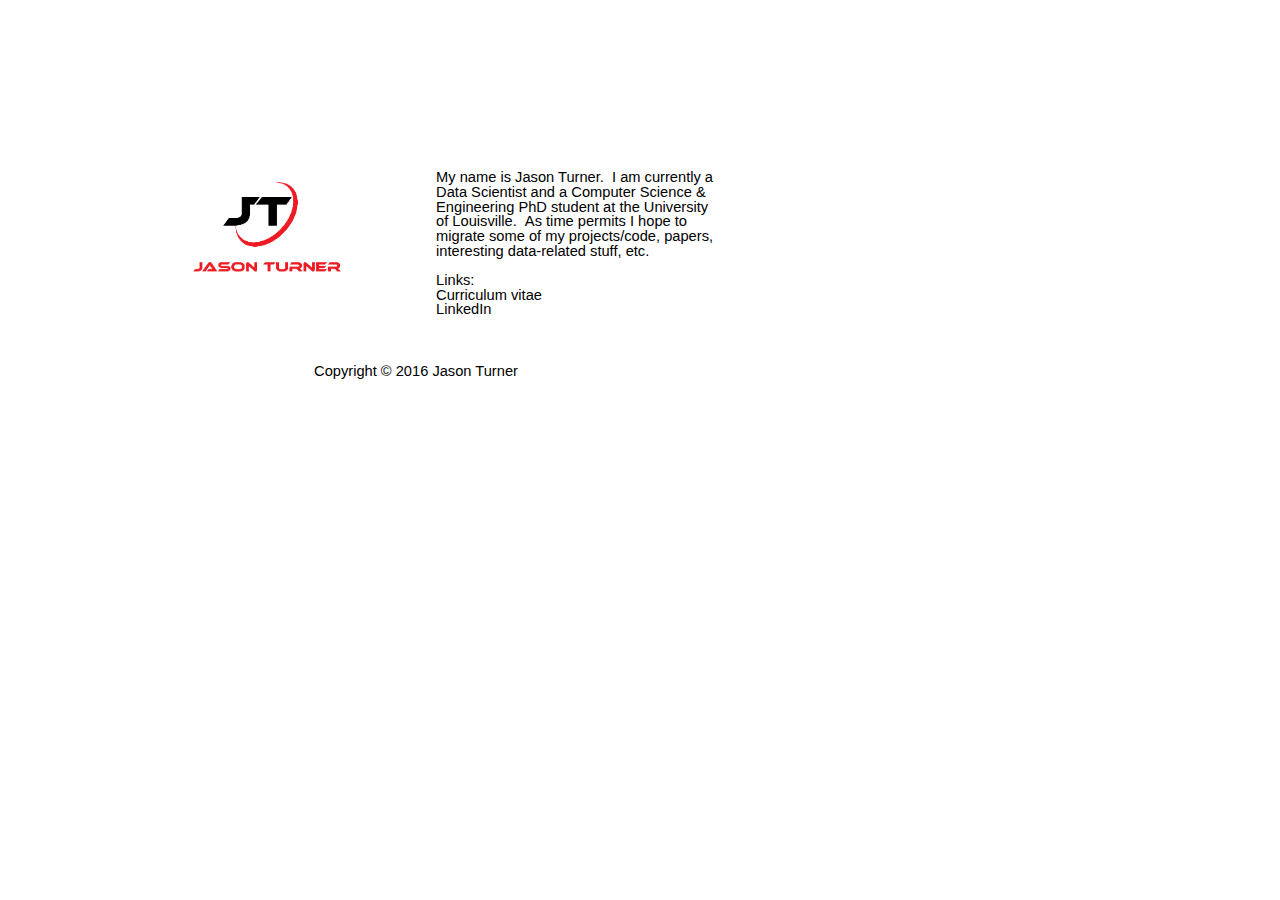
<file: 7index.html>
<html><head><meta content="text/html; charset=UTF-8" http-equiv="content-type"><style type="text/css">ol{margin:0;padding:0}table td,table th{padding:0}.c6{border-right-style:solid;padding:5pt 5pt 5pt 5pt;border-bottom-color:#ffffff;border-top-width:1pt;border-right-width:1pt;border-left-color:#ffffff;vertical-align:top;border-right-color:#ffffff;border-left-width:1pt;border-top-style:solid;border-left-style:solid;border-bottom-width:1pt;width:234pt;border-top-color:#ffffff;border-bottom-style:solid}.c2{color:#000000;font-weight:400;text-decoration:none;vertical-align:baseline;font-size:11pt;font-family:"Arial";font-style:normal}.c1{padding-top:0pt;padding-bottom:0pt;line-height:1.0;text-align:left;height:11pt}.c0{border-spacing:0;border-collapse:collapse;margin-right:auto}.c4{padding-top:0pt;padding-bottom:0pt;line-height:1.0;text-align:left}.c3{orphans:2;widows:2;height:11pt}.c7{background-color:#ffffff;max-width:468pt;padding:72pt 72pt 72pt 72pt}.c8{orphans:2;widows:2;text-align:center}.c5{height:0pt}.title{padding-top:0pt;color:#000000;font-size:26pt;padding-bottom:3pt;font-family:"Arial";line-height:1.15;page-break-after:avoid;orphans:2;widows:2;text-align:left}.subtitle{padding-top:0pt;color:#666666;font-size:15pt;padding-bottom:16pt;font-family:"Arial";line-height:1.15;page-break-after:avoid;orphans:2;widows:2;text-align:left}li{color:#000000;font-size:11pt;font-family:"Arial"}p{margin:0;color:#000000;font-size:11pt;font-family:"Arial"}h1{padding-top:20pt;color:#000000;font-size:20pt;padding-bottom:6pt;font-family:"Arial";line-height:1.15;page-break-after:avoid;orphans:2;widows:2;text-align:left}h2{padding-top:18pt;color:#000000;font-size:16pt;padding-bottom:6pt;font-family:"Arial";line-height:1.15;page-break-after:avoid;orphans:2;widows:2;text-align:left}h3{padding-top:16pt;color:#434343;font-size:14pt;padding-bottom:4pt;font-family:"Arial";line-height:1.15;page-break-after:avoid;orphans:2;widows:2;text-align:left}h4{padding-top:14pt;color:#666666;font-size:12pt;padding-bottom:4pt;font-family:"Arial";line-height:1.15;page-break-after:avoid;orphans:2;widows:2;text-align:left}h5{padding-top:12pt;color:#666666;font-size:11pt;padding-bottom:4pt;font-family:"Arial";line-height:1.15;page-break-after:avoid;orphans:2;widows:2;text-align:left}h6{padding-top:12pt;color:#666666;font-size:11pt;padding-bottom:4pt;font-family:"Arial";line-height:1.15;page-break-after:avoid;font-style:italic;orphans:2;widows:2;text-align:left}</style></head><body class="c7"><p class="c3"><span></span></p><a id="t.8e95add03214e4fae2576c52d49f9165d047aa29"></a><a id="t.0"></a><table class="c0"><tbody><tr class="c5"><td class="c6" colspan="1" rowspan="1"><p class="c1"><span class="c2"></span></p><p class="c4"><span style="overflow: hidden; display: inline-block; margin: 0.00px 0.00px; border: 0.00px solid #000000; transform: rotate(0.00rad) translateZ(0px); -webkit-transform: rotate(0.00rad) translateZ(0px); width: 297.00px; height: 200.00px;"><img alt="jj.png" src="images/image00.png" style="width: 297.00px; height: 200.00px; margin-left: 0.00px; margin-top: 0.00px; transform: rotate(0.00rad) translateZ(0px); -webkit-transform: rotate(0.00rad) translateZ(0px);" title=""></span></p></td><td class="c6" colspan="1" rowspan="1"><p class="c1"><span class="c2"></span></p><p class="c1"><span class="c2"></span></p><p class="c1"><span class="c2"></span></p><p class="c4"><span class="c2">My name is Jason Turner. &nbsp;I am currently a Data Scientist and a Computer Science &amp; Engineering PhD student at the University of Louisville. &nbsp;As time permits I hope to migrate some of my projects/code, papers, interesting data-related stuff, etc. </span></p><p class="c1"><span class="c2"></span></p><p class="c4"><span class="c2">Links:</span></p><p class="c4"><span class="c2">Curriculum vitae</span></p><p class="c4"><span class="c2">LinkedIn</span></p></td></tr></tbody></table><p class="c3"><span></span></p><p class="c8"><span>Copyright &copy; 2016 Jason Turner</span></p></body></html>
</file>
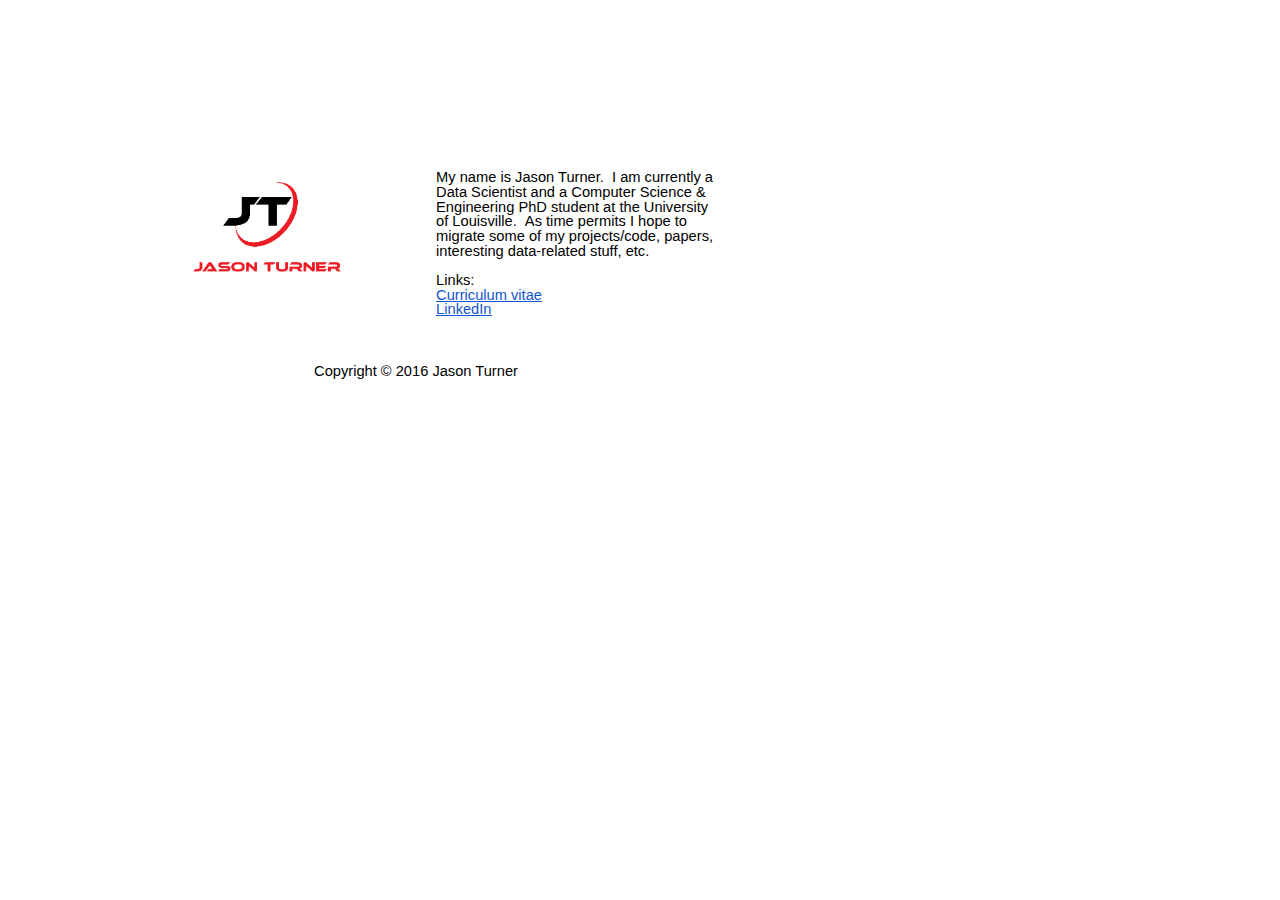
<file: 8index.html>
<html><head><meta content="text/html; charset=UTF-8" http-equiv="content-type"><style type="text/css">ol{margin:0;padding:0}table td,table th{padding:0}.c5{border-right-style:solid;padding:5pt 5pt 5pt 5pt;border-bottom-color:#ffffff;border-top-width:1pt;border-right-width:1pt;border-left-color:#ffffff;vertical-align:top;border-right-color:#ffffff;border-left-width:1pt;border-top-style:solid;border-left-style:solid;border-bottom-width:1pt;width:234pt;border-top-color:#ffffff;border-bottom-style:solid}.c4{color:#000000;font-weight:400;text-decoration:none;vertical-align:baseline;font-size:11pt;font-family:"Arial";font-style:normal}.c0{padding-top:0pt;padding-bottom:0pt;line-height:1.0;text-align:left}.c2{border-spacing:0;border-collapse:collapse;margin-right:auto}.c10{background-color:#ffffff;max-width:468pt;padding:72pt 72pt 72pt 72pt}.c8{orphans:2;widows:2}.c1{color:#1155cc;text-decoration:underline}.c7{color:inherit;text-decoration:inherit}.c9{text-align:center}.c3{height:11pt}.c6{height:0pt}.title{padding-top:0pt;color:#000000;font-size:26pt;padding-bottom:3pt;font-family:"Arial";line-height:1.15;page-break-after:avoid;orphans:2;widows:2;text-align:left}.subtitle{padding-top:0pt;color:#666666;font-size:15pt;padding-bottom:16pt;font-family:"Arial";line-height:1.15;page-break-after:avoid;orphans:2;widows:2;text-align:left}li{color:#000000;font-size:11pt;font-family:"Arial"}p{margin:0;color:#000000;font-size:11pt;font-family:"Arial"}h1{padding-top:20pt;color:#000000;font-size:20pt;padding-bottom:6pt;font-family:"Arial";line-height:1.15;page-break-after:avoid;orphans:2;widows:2;text-align:left}h2{padding-top:18pt;color:#000000;font-size:16pt;padding-bottom:6pt;font-family:"Arial";line-height:1.15;page-break-after:avoid;orphans:2;widows:2;text-align:left}h3{padding-top:16pt;color:#434343;font-size:14pt;padding-bottom:4pt;font-family:"Arial";line-height:1.15;page-break-after:avoid;orphans:2;widows:2;text-align:left}h4{padding-top:14pt;color:#666666;font-size:12pt;padding-bottom:4pt;font-family:"Arial";line-height:1.15;page-break-after:avoid;orphans:2;widows:2;text-align:left}h5{padding-top:12pt;color:#666666;font-size:11pt;padding-bottom:4pt;font-family:"Arial";line-height:1.15;page-break-after:avoid;orphans:2;widows:2;text-align:left}h6{padding-top:12pt;color:#666666;font-size:11pt;padding-bottom:4pt;font-family:"Arial";line-height:1.15;page-break-after:avoid;font-style:italic;orphans:2;widows:2;text-align:left}</style></head><body class="c10"><p class="c3 c8"><span></span></p><a id="t.8e95add03214e4fae2576c52d49f9165d047aa29"></a><a id="t.0"></a><table class="c2"><tbody><tr class="c6"><td class="c5" colspan="1" rowspan="1"><p class="c0 c3"><span class="c4"></span></p><p class="c0"><span style="overflow: hidden; display: inline-block; margin: 0.00px 0.00px; border: 0.00px solid #000000; transform: rotate(0.00rad) translateZ(0px); -webkit-transform: rotate(0.00rad) translateZ(0px); width: 297.00px; height: 200.00px;"><img alt="jj.png" src="images/image00.png" style="width: 297.00px; height: 200.00px; margin-left: 0.00px; margin-top: 0.00px; transform: rotate(0.00rad) translateZ(0px); -webkit-transform: rotate(0.00rad) translateZ(0px);" title=""></span></p></td><td class="c5" colspan="1" rowspan="1"><p class="c0 c3"><span class="c4"></span></p><p class="c0 c3"><span class="c4"></span></p><p class="c0 c3"><span class="c4"></span></p><p class="c0"><span class="c4">My name is Jason Turner. &nbsp;I am currently a Data Scientist and a Computer Science &amp; Engineering PhD student at the University of Louisville. &nbsp;As time permits I hope to migrate some of my projects/code, papers, interesting data-related stuff, etc. </span></p><p class="c0 c3"><span class="c4"></span></p><p class="c0"><span class="c4">Links:</span></p><p class="c0"><span class="c1"><a class="c7" href="https://github.com/PartsUnknown/jt-stuff/raw/master/jtCV.pdf">Curriculum vitae</a></span></p><p class="c0"><span class="c1"><a class="c7" href="https://www.linkedin.com/in/partsunknown">LinkedIn</a></span></p></td></tr></tbody></table><p class="c8 c3"><span></span></p><p class="c8 c9"><span>Copyright &copy; 2016 Jason Turner</span></p></body></html>
</file>
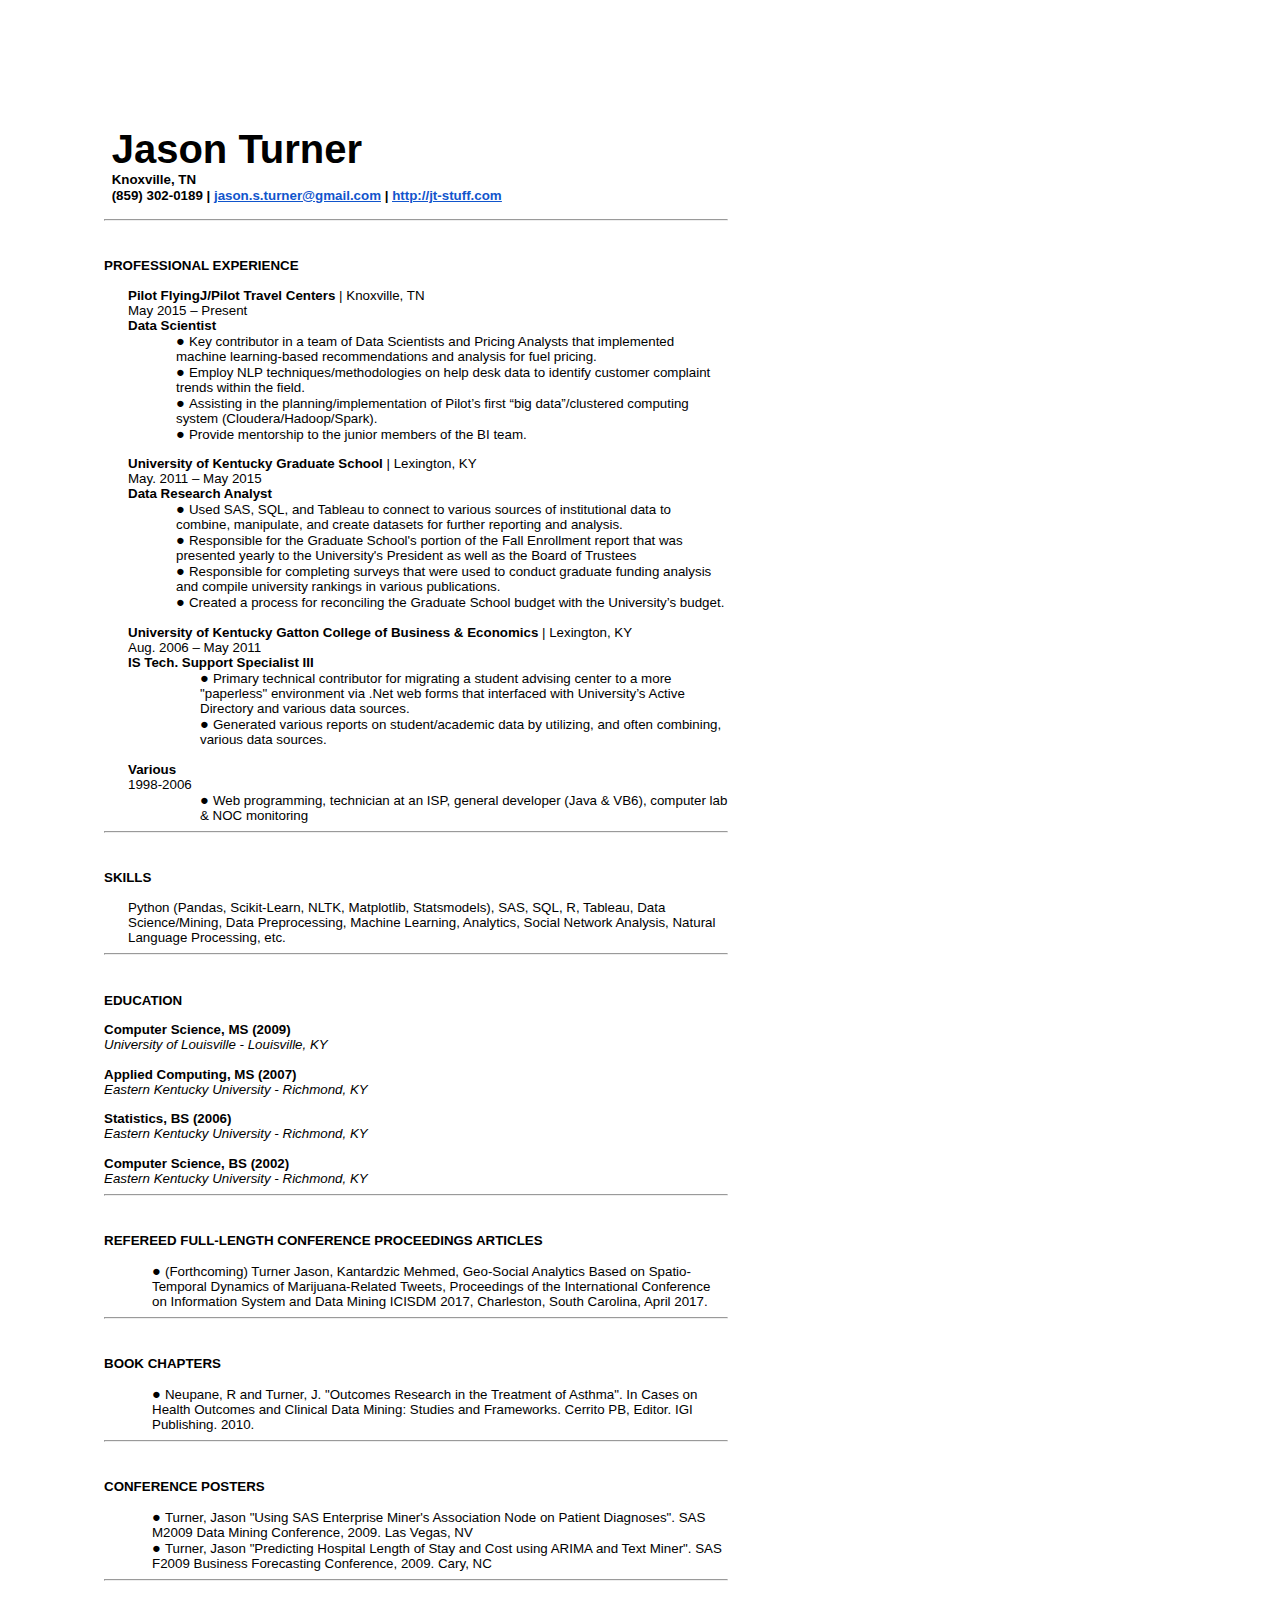
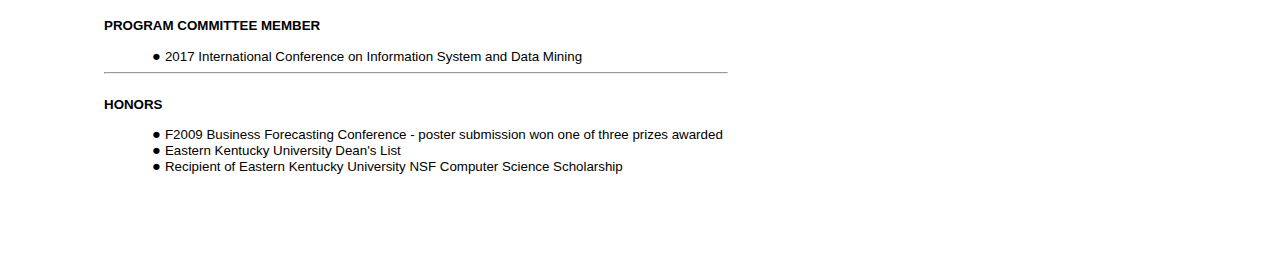
<file: 9index.html>
<html><head><meta content="text/html; charset=UTF-8" http-equiv="content-type"><style type="text/css">.lst-kix_tces90w9ew3x-2>li:before{content:"\0025a0  "}.lst-kix_tces90w9ew3x-4>li:before{content:"\0025cb  "}.lst-kix_tces90w9ew3x-1>li:before{content:"\0025cb  "}.lst-kix_tces90w9ew3x-5>li:before{content:"\0025a0  "}.lst-kix_tces90w9ew3x-0>li:before{content:"\0025cf  "}.lst-kix_tces90w9ew3x-6>li:before{content:"\0025cf  "}.lst-kix_tces90w9ew3x-8>li:before{content:"\0025a0  "}.lst-kix_tces90w9ew3x-7>li:before{content:"\0025cb  "}.lst-kix_23gn9aneh6xk-7>li:before{content:"\0025cb  "}.lst-kix_mfanq1e5qjn3-6>li:before{content:"\0025cf  "}.lst-kix_i1vmdnjyhtcc-0>li:before{content:"\0025cf  "}.lst-kix_23gn9aneh6xk-8>li:before{content:"\0025a0  "}.lst-kix_mfanq1e5qjn3-3>li:before{content:"\0025cf  "}.lst-kix_mfanq1e5qjn3-7>li:before{content:"\0025cb  "}.lst-kix_i1vmdnjyhtcc-3>li:before{content:"\0025cf  "}.lst-kix_i1vmdnjyhtcc-2>li:before{content:"\0025a0  "}.lst-kix_mfanq1e5qjn3-4>li:before{content:"\0025cb  "}.lst-kix_i1vmdnjyhtcc-1>li:before{content:"\0025cb  "}.lst-kix_mfanq1e5qjn3-5>li:before{content:"\0025a0  "}ul.lst-kix_i1vmdnjyhtcc-7{list-style-type:none}ul.lst-kix_i1vmdnjyhtcc-8{list-style-type:none}ul.lst-kix_i1vmdnjyhtcc-5{list-style-type:none}ul.lst-kix_i1vmdnjyhtcc-6{list-style-type:none}ul.lst-kix_i1vmdnjyhtcc-3{list-style-type:none}ul.lst-kix_i1vmdnjyhtcc-4{list-style-type:none}ul.lst-kix_i1vmdnjyhtcc-1{list-style-type:none}ul.lst-kix_i1vmdnjyhtcc-2{list-style-type:none}.lst-kix_mfanq1e5qjn3-8>li:before{content:"\0025a0  "}ul.lst-kix_i1vmdnjyhtcc-0{list-style-type:none}.lst-kix_tces90w9ew3x-3>li:before{content:"\0025cf  "}ul.lst-kix_o24n976x9538-0{list-style-type:none}.lst-kix_90zvw2e2jmw2-8>li:before{content:"\0025a0  "}ul.lst-kix_o24n976x9538-1{list-style-type:none}ul.lst-kix_o24n976x9538-2{list-style-type:none}.lst-kix_o24n976x9538-5>li:before{content:"\0025a0  "}.lst-kix_o24n976x9538-7>li:before{content:"\0025cb  "}.lst-kix_90zvw2e2jmw2-6>li:before{content:"\0025cf  "}.lst-kix_o24n976x9538-6>li:before{content:"\0025cf  "}.lst-kix_xljk8dut3y9f-8>li:before{content:"\0025a0  "}.lst-kix_90zvw2e2jmw2-4>li:before{content:"\0025cb  "}.lst-kix_90zvw2e2jmw2-5>li:before{content:"\0025a0  "}.lst-kix_o24n976x9538-1>li:before{content:"\0025cb  "}.lst-kix_90zvw2e2jmw2-3>li:before{content:"\0025cf  "}ul.lst-kix_90zvw2e2jmw2-8{list-style-type:none}.lst-kix_o24n976x9538-0>li:before{content:"\0025cf  "}.lst-kix_o24n976x9538-8>li:before{content:"\0025a0  "}.lst-kix_o24n976x9538-2>li:before{content:"\0025a0  "}.lst-kix_o24n976x9538-3>li:before{content:"\0025cf  "}.lst-kix_90zvw2e2jmw2-7>li:before{content:"\0025cb  "}.lst-kix_o24n976x9538-4>li:before{content:"\0025cb  "}.lst-kix_xljk8dut3y9f-1>li:before{content:"\0025cb  "}.lst-kix_xljk8dut3y9f-0>li:before{content:"\0025cf  "}ul.lst-kix_90zvw2e2jmw2-6{list-style-type:none}.lst-kix_xljk8dut3y9f-4>li:before{content:"\0025cb  "}.lst-kix_xljk8dut3y9f-5>li:before{content:"\0025a0  "}.lst-kix_90zvw2e2jmw2-0>li:before{content:"\0025cf  "}.lst-kix_90zvw2e2jmw2-1>li:before{content:"\0025cb  "}ul.lst-kix_90zvw2e2jmw2-7{list-style-type:none}ul.lst-kix_90zvw2e2jmw2-4{list-style-type:none}ul.lst-kix_90zvw2e2jmw2-5{list-style-type:none}ul.lst-kix_90zvw2e2jmw2-2{list-style-type:none}.lst-kix_xljk8dut3y9f-2>li:before{content:"\0025a0  "}.lst-kix_xljk8dut3y9f-3>li:before{content:"\0025cf  "}.lst-kix_xljk8dut3y9f-6>li:before{content:"\0025cf  "}.lst-kix_xljk8dut3y9f-7>li:before{content:"\0025cb  "}.lst-kix_90zvw2e2jmw2-2>li:before{content:"\0025a0  "}ul.lst-kix_90zvw2e2jmw2-3{list-style-type:none}ul.lst-kix_90zvw2e2jmw2-0{list-style-type:none}ul.lst-kix_90zvw2e2jmw2-1{list-style-type:none}ul.lst-kix_o24n976x9538-7{list-style-type:none}ul.lst-kix_o24n976x9538-8{list-style-type:none}ul.lst-kix_o24n976x9538-3{list-style-type:none}ul.lst-kix_o24n976x9538-4{list-style-type:none}ul.lst-kix_o24n976x9538-5{list-style-type:none}ul.lst-kix_o24n976x9538-6{list-style-type:none}ul.lst-kix_mfanq1e5qjn3-6{list-style-type:none}ul.lst-kix_mfanq1e5qjn3-5{list-style-type:none}ul.lst-kix_mfanq1e5qjn3-8{list-style-type:none}ul.lst-kix_mfanq1e5qjn3-7{list-style-type:none}ul.lst-kix_mfanq1e5qjn3-0{list-style-type:none}ul.lst-kix_mfanq1e5qjn3-2{list-style-type:none}ul.lst-kix_mfanq1e5qjn3-1{list-style-type:none}ul.lst-kix_mfanq1e5qjn3-4{list-style-type:none}ul.lst-kix_mfanq1e5qjn3-3{list-style-type:none}ul.lst-kix_xljk8dut3y9f-4{list-style-type:none}ul.lst-kix_xljk8dut3y9f-5{list-style-type:none}ul.lst-kix_xljk8dut3y9f-2{list-style-type:none}ul.lst-kix_xljk8dut3y9f-3{list-style-type:none}ul.lst-kix_xljk8dut3y9f-0{list-style-type:none}ul.lst-kix_xljk8dut3y9f-1{list-style-type:none}ul.lst-kix_xljk8dut3y9f-8{list-style-type:none}ul.lst-kix_xljk8dut3y9f-6{list-style-type:none}ul.lst-kix_xljk8dut3y9f-7{list-style-type:none}ul.lst-kix_23gn9aneh6xk-0{list-style-type:none}ul.lst-kix_23gn9aneh6xk-3{list-style-type:none}ul.lst-kix_23gn9aneh6xk-4{list-style-type:none}ul.lst-kix_23gn9aneh6xk-1{list-style-type:none}ul.lst-kix_23gn9aneh6xk-2{list-style-type:none}ul.lst-kix_23gn9aneh6xk-7{list-style-type:none}ul.lst-kix_23gn9aneh6xk-8{list-style-type:none}ul.lst-kix_23gn9aneh6xk-5{list-style-type:none}ul.lst-kix_23gn9aneh6xk-6{list-style-type:none}ul.lst-kix_tces90w9ew3x-7{list-style-type:none}ul.lst-kix_tces90w9ew3x-6{list-style-type:none}ul.lst-kix_tces90w9ew3x-5{list-style-type:none}ul.lst-kix_tces90w9ew3x-4{list-style-type:none}ul.lst-kix_tces90w9ew3x-8{list-style-type:none}.lst-kix_i1vmdnjyhtcc-7>li:before{content:"\0025cb  "}.lst-kix_i1vmdnjyhtcc-6>li:before{content:"\0025cf  "}.lst-kix_i1vmdnjyhtcc-8>li:before{content:"\0025a0  "}ul.lst-kix_tces90w9ew3x-3{list-style-type:none}ul.lst-kix_tces90w9ew3x-2{list-style-type:none}ul.lst-kix_tces90w9ew3x-1{list-style-type:none}ul.lst-kix_tces90w9ew3x-0{list-style-type:none}.lst-kix_mfanq1e5qjn3-2>li:before{content:"\0025a0  "}.lst-kix_i1vmdnjyhtcc-4>li:before{content:"\0025cb  "}.lst-kix_mfanq1e5qjn3-0>li:before{content:"\0025cf  "}.lst-kix_i1vmdnjyhtcc-5>li:before{content:"\0025a0  "}.lst-kix_mfanq1e5qjn3-1>li:before{content:"\0025cb  "}.lst-kix_23gn9aneh6xk-6>li:before{content:"\0025cf  "}.lst-kix_23gn9aneh6xk-5>li:before{content:"\0025a0  "}.lst-kix_23gn9aneh6xk-2>li:before{content:"\0025a0  "}.lst-kix_23gn9aneh6xk-4>li:before{content:"\0025cb  "}.lst-kix_23gn9aneh6xk-3>li:before{content:"\0025cf  "}.lst-kix_23gn9aneh6xk-0>li:before{content:"\0025cf  "}.lst-kix_23gn9aneh6xk-1>li:before{content:"\0025cb  "}ol{margin:0;padding:0}table td,table th{padding:0}.c7{border-right-style:solid;padding:5pt 5pt 5pt 5pt;border-bottom-color:#ffffff;border-top-width:1pt;border-right-width:1pt;border-left-color:#ffffff;vertical-align:top;border-right-color:#ffffff;border-left-width:1pt;border-top-style:solid;border-left-style:solid;border-bottom-width:1pt;width:54pt;border-top-color:#ffffff;border-bottom-style:solid}.c21{border-right-style:solid;padding:5pt 5pt 5pt 5pt;border-bottom-color:#ffffff;border-top-width:1pt;border-right-width:1pt;border-left-color:#ffffff;vertical-align:top;border-right-color:#ffffff;border-left-width:1pt;border-top-style:solid;border-left-style:solid;border-bottom-width:1pt;width:414pt;border-top-color:#ffffff;border-bottom-style:solid}.c14{color:#000000;font-weight:700;text-decoration:none;vertical-align:baseline;font-size:30pt;font-family:"Arial";font-style:normal}.c17{color:#000000;text-decoration:none;vertical-align:baseline;font-family:"Arial";font-style:normal}.c12{color:#000000;text-decoration:none;vertical-align:baseline;font-family:"Arial";font-style:italic}.c9{padding-top:0pt;padding-bottom:0pt;line-height:1.0;text-align:right}.c13{padding-top:0pt;padding-bottom:0pt;line-height:1.15;text-align:left}.c18{padding-top:0pt;padding-bottom:0pt;line-height:1.0;text-align:justify}.c19{border-spacing:0;border-collapse:collapse;margin-right:auto}.c0{font-size:10pt;font-style:italic;font-weight:400}.c22{background-color:#ffffff;max-width:468pt;padding:72pt 72pt 72pt 72pt}.c4{margin-left:54pt;padding-left:0pt}.c2{font-size:10pt;font-weight:700}.c3{font-size:10pt;font-weight:400}.c23{font-weight:700;font-size:11pt}.c8{margin-left:72pt;padding-left:0pt}.c20{font-size:8pt;font-weight:700}.c10{margin-left:36pt;padding-left:0pt}.c15{color:inherit;text-decoration:inherit}.c6{color:#1155cc;text-decoration:underline}.c5{padding:0;margin:0}.c1{height:11pt}.c16{height:0pt}.c11{margin-left:18pt}.title{padding-top:24pt;color:#000000;font-weight:700;font-size:36pt;padding-bottom:6pt;font-family:"Arial";line-height:1.15;page-break-after:avoid;orphans:2;widows:2;text-align:left}.subtitle{padding-top:18pt;color:#666666;font-size:24pt;padding-bottom:4pt;font-family:"Georgia";line-height:1.15;page-break-after:avoid;font-style:italic;orphans:2;widows:2;text-align:left}li{color:#000000;font-size:11pt;font-family:"Arial"}p{margin:0;color:#000000;font-size:11pt;font-family:"Arial"}h1{padding-top:24pt;color:#000000;font-weight:700;font-size:18pt;padding-bottom:6pt;font-family:"Arial";line-height:1.15;page-break-after:avoid;orphans:2;widows:2;text-align:left}h2{padding-top:18pt;color:#000000;font-weight:700;font-size:14pt;padding-bottom:4pt;font-family:"Arial";line-height:1.15;page-break-after:avoid;orphans:2;widows:2;text-align:left}h3{padding-top:14pt;color:#666666;font-weight:700;font-size:12pt;padding-bottom:4pt;font-family:"Arial";line-height:1.15;page-break-after:avoid;orphans:2;widows:2;text-align:left}h4{padding-top:12pt;color:#666666;font-size:11pt;padding-bottom:2pt;font-family:"Arial";line-height:1.15;page-break-after:avoid;font-style:italic;orphans:2;widows:2;text-align:left}h5{padding-top:11pt;color:#666666;font-weight:700;font-size:10pt;padding-bottom:2pt;font-family:"Arial";line-height:1.15;page-break-after:avoid;orphans:2;widows:2;text-align:left}h6{padding-top:10pt;color:#666666;font-size:10pt;padding-bottom:2pt;font-family:"Arial";line-height:1.15;page-break-after:avoid;font-style:italic;orphans:2;widows:2;text-align:left}</style></head><body class="c22"><p class="c1"><span class="c20"></span></p><a id="t.855360d12a664e3ea524ca6b100c87bc67117ff3"></a><a id="t.0"></a><table class="c19"><tbody><tr class="c16"><td class="c21" colspan="1" rowspan="1"><p class="c13"><span class="c14">Jason Turner</span></p><p class="c13"><span class="c2 c17">Knoxville, TN</span></p><p class="c13"><span class="c2">(859) 302-0189 | </span><span class="c2 c6"><a class="c15" href="mailto:jason.s.turner@gmail.com">jason.s.turner@gmail.com</a></span><span class="c2">&nbsp;| </span><span class="c2 c6"><a class="c15" href="https://www.google.com/url?q=http://jt-stuff.com&amp;sa=D&amp;ust=1483503718197000&amp;usg=AFQjCNH-P2wVyUghSeVNHD8Q7opVB_vF9A">http://jt-stuff.com</a></span><span class="c2">&nbsp;</span></p></td><td class="c7" colspan="1" rowspan="1"><p class="c1 c9"><span class="c17 c23"></span></p><p class="c1 c18"><span class="c2 c12"></span></p></td></tr></tbody></table><hr><p class="c1"><span class="c3"></span></p><p class="c1"><span class="c2"></span></p><p class=""><span class="c2">PROFESSIONAL EXPERIENCE</span></p><p class="c1"><span class="c2"></span></p><p class="c11"><span class="c2">Pilot FlyingJ/Pilot Travel Centers</span><span class="c3">&nbsp;| Knoxville, TN</span></p><p class="c11"><span class="c3">May 2015 &ndash; Present</span></p><p class="c11"><span class="c2">Data Scientist</span></p><ul class="c5 lst-kix_23gn9aneh6xk-0 start"><li class="c4"><span class="c3">Key contributor in a team of Data Scientists and Pricing Analysts that implemented machine learning-based recommendations and analysis for fuel pricing.</span></li><li class="c4"><span class="c3">Employ NLP techniques/methodologies on help desk data to identify customer complaint trends within the field.</span></li><li class="c4"><span class="c3">Assisting in the planning/implementation of Pilot&rsquo;s first &ldquo;big data&rdquo;/clustered computing system (Cloudera/Hadoop/Spark).</span></li><li class="c4"><span class="c3">Provide mentorship to the junior members of the BI team.</span></li></ul><p class="c1"><span class="c3"></span></p><p class="c11"><span class="c2">University of Kentucky Graduate School</span><span class="c3">&nbsp;| Lexington, KY</span></p><p class="c11"><span class="c3">May. 2011 &ndash; May 2015</span></p><p class="c11"><span class="c2">Data Research Analyst</span></p><ul class="c5 lst-kix_23gn9aneh6xk-0"><li class="c4"><span class="c3">Used SAS, SQL, and Tableau to connect to various sources of institutional data to combine, manipulate, and create datasets for further reporting and analysis.</span></li><li class="c4"><span class="c3">Responsible for the Graduate School&#39;s portion of the Fall Enrollment report that was presented yearly to the University&#39;s President as well as the Board of Trustees</span></li><li class="c4"><span class="c3">Responsible for completing surveys that were used to conduct graduate funding analysis and compile university rankings in various publications.</span></li><li class="c4"><span class="c3">Created a process for reconciling the Graduate School budget with the University&rsquo;s budget.</span></li></ul><p class="c1"><span class="c3"></span></p><p class="c11"><span class="c2">University of Kentucky Gatton College of Business &amp; Economics</span><span class="c3">&nbsp;| Lexington, KY</span></p><p class="c11"><span class="c3">Aug. 2006 &ndash; May 2011</span></p><p class="c11"><span class="c2">IS Tech. Support Specialist III</span></p><ul class="c5 lst-kix_23gn9aneh6xk-0"><li class="c8"><span class="c3">Primary technical contributor for migrating a student advising center to a more &quot;paperless&quot; environment via .Net web forms that interfaced with University&rsquo;s Active Directory and various data sources.</span></li><li class="c8"><span class="c3">Generated various reports on student/academic data by utilizing, and often combining, various data sources.</span></li></ul><p class="c11"><span class="c2"><br>Various</span><span class="c3">&nbsp;</span></p><p class="c11"><span class="c3">1998-2006</span></p><ul class="c5 lst-kix_23gn9aneh6xk-0"><li class="c8"><span class="c3">Web programming, technician at an ISP, general developer (Java &amp; VB6), computer lab &amp; NOC monitoring</span></li></ul><hr><p class="c1"><span class="c3"></span></p><p class="c1"><span class="c3"></span></p><p class=""><span class="c2">SKILLS</span></p><p class="c11"><span class="c3"><br>Python (Pandas, Scikit-Learn, NLTK, Matplotlib, Statsmodels), SAS, SQL, R, Tableau, Data Science/Mining, Data Preprocessing, Machine Learning, Analytics, Social Network Analysis, Natural Language Processing, etc.</span></p><hr><p class="c1"><span class="c2"></span></p><p class="c1"><span class="c2"></span></p><p class=""><span class="c2">EDUCATION</span></p><p class="c1"><span class="c2"></span></p><p class=""><span class="c2">Computer Science, MS (2009)</span></p><p class=""><span class="c0">University of Louisville - Louisville, KY</span></p><p class="c1"><span class="c0"></span></p><p class=""><span class="c2">Applied Computing, MS (2007)</span></p><p class=""><span class="c0">Eastern Kentucky University - Richmond, KY</span></p><p class="c1"><span class="c0"></span></p><p class=""><span class="c2">Statistics, BS (2006)</span></p><p class=""><span class="c0">Eastern Kentucky University - Richmond, KY</span></p><p class="c1"><span class="c0"></span></p><p class=""><span class="c2">Computer Science, BS (2002)</span></p><p class=""><span class="c0">Eastern Kentucky University - Richmond, KY</span></p><hr><p class="c1"><span class="c2"></span></p><p class="c1"><span class="c2"></span></p><p class=""><span class="c2">REFEREED FULL-LENGTH CONFERENCE PROCEEDINGS ARTICLES</span></p><p class="c1"><span class="c2"></span></p><ul class="c5 lst-kix_mfanq1e5qjn3-0 start"><li class="c10"><span class="c3">(Forthcoming) Turner Jason, Kantardzic Mehmed, Geo-Social Analytics Based on Spatio-Temporal Dynamics of Marijuana-Related Tweets, Proceedings of the International Conference on Information System and Data Mining ICISDM 2017, Charleston, South Carolina, April 2017.</span></li></ul><hr><p class="c1"><span class="c2"></span></p><p class="c1"><span class="c2"></span></p><p class=""><span class="c2">BOOK CHAPTERS</span></p><p class="c1"><span class="c2"></span></p><ul class="c5 lst-kix_90zvw2e2jmw2-0 start"><li class="c10"><span class="c3">Neupane, R and Turner, J. &quot;Outcomes Research in the Treatment of Asthma&quot;. In Cases on Health Outcomes and Clinical Data Mining: Studies and Frameworks. Cerrito PB, Editor. IGI Publishing. 2010.</span></li></ul><hr><p class="c1"><span class="c2"></span></p><p class="c1"><span class="c2"></span></p><p class=""><span class="c2">CONFERENCE POSTERS</span></p><p class="c1"><span class="c2"></span></p><ul class="c5 lst-kix_90zvw2e2jmw2-0"><li class="c10"><span class="c3">Turner, Jason &quot;Using SAS Enterprise Miner&#39;s Association Node on Patient Diagnoses&quot;. SAS M2009 Data Mining Conference, 2009. Las Vegas, NV</span></li><li class="c10"><span class="c3">Turner, Jason &quot;Predicting Hospital Length of Stay and Cost using ARIMA and Text Miner&quot;. SAS F2009 Business Forecasting Conference, 2009. Cary, NC</span></li></ul><hr><p class="c1"><span class="c2"></span></p><p class="c1"><span class="c2"></span></p><p class=""><span class="c2">PROGRAM COMMITTEE MEMBER</span></p><p class="c1"><span class="c2"></span></p><ul class="c5 lst-kix_90zvw2e2jmw2-0"><li class="c10"><span class="c3">2017 International Conference on Information System and Data Mining</span></li></ul><hr><p class="c1"><span class="c2"></span></p><p class=""><span class="c2">HONORS</span></p><p class="c1"><span class="c2"></span></p><ul class="c5 lst-kix_90zvw2e2jmw2-0"><li class="c10"><span class="c3">F2009 Business Forecasting Conference - poster submission won one of three prizes awarded</span></li><li class="c10"><span class="c3">Eastern Kentucky University Dean&#39;s List</span></li><li class="c10"><span class="c3">Recipient of Eastern Kentucky University NSF Computer Science Scholarship</span></li></ul></body></html>
</file>
<file: assets/css/ie9.css>
/*
	Fractal by HTML5 UP
	html5up.net | @ajlkn
	Free for personal and commercial use under the CCA 3.0 license (html5up.net/license)
*/

/* Spotlight */

	.spotlight .image {
		width: 25%;
		display: inline-block;
		vertical-align: middle;
	}

	.spotlight .content {
		width: 65%;
		display: inline-block;
		vertical-align: middle;
	}

	.spotlight:after {
		content: '';
		display: block;
		clear: both;
	}

	.spotlight:nth-child(2n) .image {
		margin: 0 3em 0 0;
	}

	.spotlight:nth-child(2n) .content {
		text-align: left;
	}

/* Header */

	#header {
		height: auto;
		text-align: center;
	}

		#header .content {
			display: inline-block;
			vertical-align: middle;
		}

		#header .image {
			display: inline-block;
			vertical-align: middle;
		}
</file>
<file: assets/css/main.css>
@import url(font-awesome.min.css);

/*
	Fractal by HTML5 UP
	html5up.net | @ajlkn
	Free for personal and commercial use under the CCA 3.0 license (html5up.net/license)
*/

/* Reset */

	html, body, div, span, applet, object, iframe, h1, h2, h3, h4, h5, h6, p, blockquote, pre, a, abbr, acronym, address, big, cite, code, del, dfn, em, img, ins, kbd, q, s, samp, small, strike, strong, sub, sup, tt, var, b, u, i, center, dl, dt, dd, ol, ul, li, fieldset, form, label, legend, table, caption, tbody, tfoot, thead, tr, th, td, article, aside, canvas, details, embed, figure, figcaption, footer, header, hgroup, menu, nav, output, ruby, section, summary, time, mark, audio, video {
		margin: 0;
		padding: 0;
		border: 0;
		font-size: 100%;
		font: inherit;
		vertical-align: baseline;
	}

	article, aside, details, figcaption, figure, footer, header, hgroup, menu, nav, section {
		display: block;
	}

	body {
		line-height: 1;
	}

	ol, ul {
		list-style: none;
	}

	blockquote, q {
		quotes: none;
	}

	blockquote:before, blockquote:after, q:before, q:after {
		content: '';
		content: none;
	}

	table {
		border-collapse: collapse;
		border-spacing: 0;
	}

	body {
		-webkit-text-size-adjust: none;
	}

/* Box Model */

	*, *:before, *:after {
		-moz-box-sizing: border-box;
		-webkit-box-sizing: border-box;
		box-sizing: border-box;
	}

/* Grid */

	.row {
		border-bottom: solid 1px transparent;
		-moz-box-sizing: border-box;
		-webkit-box-sizing: border-box;
		box-sizing: border-box;
	}

	.row > * {
		float: left;
		-moz-box-sizing: border-box;
		-webkit-box-sizing: border-box;
		box-sizing: border-box;
	}

	.row:after, .row:before {
		content: '';
		display: block;
		clear: both;
		height: 0;
	}

	.row.uniform > * > :first-child {
		margin-top: 0;
	}

	.row.uniform > * > :last-child {
		margin-bottom: 0;
	}

	.row.\30 \25 > * {
		padding: 0 0 0 0em;
	}

	.row.\30 \25 {
		margin: 0 0 -1px 0em;
	}

	.row.uniform.\30 \25 > * {
		padding: 0em 0 0 0em;
	}

	.row.uniform.\30 \25 {
		margin: 0em 0 -1px 0em;
	}

	.row > * {
		padding: 0 0 0 1.5em;
	}

	.row {
		margin: 0 0 -1px -1.5em;
	}

	.row.uniform > * {
		padding: 1.5em 0 0 1.5em;
	}

	.row.uniform {
		margin: -1.5em 0 -1px -1.5em;
	}

	.row.\32 00\25 > * {
		padding: 0 0 0 3em;
	}

	.row.\32 00\25 {
		margin: 0 0 -1px -3em;
	}

	.row.uniform.\32 00\25 > * {
		padding: 3em 0 0 3em;
	}

	.row.uniform.\32 00\25 {
		margin: -3em 0 -1px -3em;
	}

	.row.\31 50\25 > * {
		padding: 0 0 0 2.25em;
	}

	.row.\31 50\25 {
		margin: 0 0 -1px -2.25em;
	}

	.row.uniform.\31 50\25 > * {
		padding: 2.25em 0 0 2.25em;
	}

	.row.uniform.\31 50\25 {
		margin: -2.25em 0 -1px -2.25em;
	}

	.row.\35 0\25 > * {
		padding: 0 0 0 0.75em;
	}

	.row.\35 0\25 {
		margin: 0 0 -1px -0.75em;
	}

	.row.uniform.\35 0\25 > * {
		padding: 0.75em 0 0 0.75em;
	}

	.row.uniform.\35 0\25 {
		margin: -0.75em 0 -1px -0.75em;
	}

	.row.\32 5\25 > * {
		padding: 0 0 0 0.375em;
	}

	.row.\32 5\25 {
		margin: 0 0 -1px -0.375em;
	}

	.row.uniform.\32 5\25 > * {
		padding: 0.375em 0 0 0.375em;
	}

	.row.uniform.\32 5\25 {
		margin: -0.375em 0 -1px -0.375em;
	}

	.\31 2u, .\31 2u\24 {
		width: 100%;
		clear: none;
		margin-left: 0;
	}

	.\31 1u, .\31 1u\24 {
		width: 91.6666666667%;
		clear: none;
		margin-left: 0;
	}

	.\31 0u, .\31 0u\24 {
		width: 83.3333333333%;
		clear: none;
		margin-left: 0;
	}

	.\39 u, .\39 u\24 {
		width: 75%;
		clear: none;
		margin-left: 0;
	}

	.\38 u, .\38 u\24 {
		width: 66.6666666667%;
		clear: none;
		margin-left: 0;
	}

	.\37 u, .\37 u\24 {
		width: 58.3333333333%;
		clear: none;
		margin-left: 0;
	}

	.\36 u, .\36 u\24 {
		width: 50%;
		clear: none;
		margin-left: 0;
	}

	.\35 u, .\35 u\24 {
		width: 41.6666666667%;
		clear: none;
		margin-left: 0;
	}

	.\34 u, .\34 u\24 {
		width: 33.3333333333%;
		clear: none;
		margin-left: 0;
	}

	.\33 u, .\33 u\24 {
		width: 25%;
		clear: none;
		margin-left: 0;
	}

	.\32 u, .\32 u\24 {
		width: 16.6666666667%;
		clear: none;
		margin-left: 0;
	}

	.\31 u, .\31 u\24 {
		width: 8.3333333333%;
		clear: none;
		margin-left: 0;
	}

	.\31 2u\24 + *,
	.\31 1u\24 + *,
	.\31 0u\24 + *,
	.\39 u\24 + *,
	.\38 u\24 + *,
	.\37 u\24 + *,
	.\36 u\24 + *,
	.\35 u\24 + *,
	.\34 u\24 + *,
	.\33 u\24 + *,
	.\32 u\24 + *,
	.\31 u\24 + * {
		clear: left;
	}

	.\-11u {
		margin-left: 91.66667%;
	}

	.\-10u {
		margin-left: 83.33333%;
	}

	.\-9u {
		margin-left: 75%;
	}

	.\-8u {
		margin-left: 66.66667%;
	}

	.\-7u {
		margin-left: 58.33333%;
	}

	.\-6u {
		margin-left: 50%;
	}

	.\-5u {
		margin-left: 41.66667%;
	}

	.\-4u {
		margin-left: 33.33333%;
	}

	.\-3u {
		margin-left: 25%;
	}

	.\-2u {
		margin-left: 16.66667%;
	}

	.\-1u {
		margin-left: 8.33333%;
	}

	@media screen and (max-width: 1680px) {

		.row > * {
			padding: 0 0 0 1.5em;
		}

		.row {
			margin: 0 0 -1px -1.5em;
		}

		.row.uniform > * {
			padding: 1.5em 0 0 1.5em;
		}

		.row.uniform {
			margin: -1.5em 0 -1px -1.5em;
		}

		.row.\32 00\25 > * {
			padding: 0 0 0 3em;
		}

		.row.\32 00\25 {
			margin: 0 0 -1px -3em;
		}

		.row.uniform.\32 00\25 > * {
			padding: 3em 0 0 3em;
		}

		.row.uniform.\32 00\25 {
			margin: -3em 0 -1px -3em;
		}

		.row.\31 50\25 > * {
			padding: 0 0 0 2.25em;
		}

		.row.\31 50\25 {
			margin: 0 0 -1px -2.25em;
		}

		.row.uniform.\31 50\25 > * {
			padding: 2.25em 0 0 2.25em;
		}

		.row.uniform.\31 50\25 {
			margin: -2.25em 0 -1px -2.25em;
		}

		.row.\35 0\25 > * {
			padding: 0 0 0 0.75em;
		}

		.row.\35 0\25 {
			margin: 0 0 -1px -0.75em;
		}

		.row.uniform.\35 0\25 > * {
			padding: 0.75em 0 0 0.75em;
		}

		.row.uniform.\35 0\25 {
			margin: -0.75em 0 -1px -0.75em;
		}

		.row.\32 5\25 > * {
			padding: 0 0 0 0.375em;
		}

		.row.\32 5\25 {
			margin: 0 0 -1px -0.375em;
		}

		.row.uniform.\32 5\25 > * {
			padding: 0.375em 0 0 0.375em;
		}

		.row.uniform.\32 5\25 {
			margin: -0.375em 0 -1px -0.375em;
		}

		.\31 2u\28xlarge\29, .\31 2u\24\28xlarge\29 {
			width: 100%;
			clear: none;
			margin-left: 0;
		}

		.\31 1u\28xlarge\29, .\31 1u\24\28xlarge\29 {
			width: 91.6666666667%;
			clear: none;
			margin-left: 0;
		}

		.\31 0u\28xlarge\29, .\31 0u\24\28xlarge\29 {
			width: 83.3333333333%;
			clear: none;
			margin-left: 0;
		}

		.\39 u\28xlarge\29, .\39 u\24\28xlarge\29 {
			width: 75%;
			clear: none;
			margin-left: 0;
		}

		.\38 u\28xlarge\29, .\38 u\24\28xlarge\29 {
			width: 66.6666666667%;
			clear: none;
			margin-left: 0;
		}

		.\37 u\28xlarge\29, .\37 u\24\28xlarge\29 {
			width: 58.3333333333%;
			clear: none;
			margin-left: 0;
		}

		.\36 u\28xlarge\29, .\36 u\24\28xlarge\29 {
			width: 50%;
			clear: none;
			margin-left: 0;
		}

		.\35 u\28xlarge\29, .\35 u\24\28xlarge\29 {
			width: 41.6666666667%;
			clear: none;
			margin-left: 0;
		}

		.\34 u\28xlarge\29, .\34 u\24\28xlarge\29 {
			width: 33.3333333333%;
			clear: none;
			margin-left: 0;
		}

		.\33 u\28xlarge\29, .\33 u\24\28xlarge\29 {
			width: 25%;
			clear: none;
			margin-left: 0;
		}

		.\32 u\28xlarge\29, .\32 u\24\28xlarge\29 {
			width: 16.6666666667%;
			clear: none;
			margin-left: 0;
		}

		.\31 u\28xlarge\29, .\31 u\24\28xlarge\29 {
			width: 8.3333333333%;
			clear: none;
			margin-left: 0;
		}

		.\31 2u\24\28xlarge\29 + *,
		.\31 1u\24\28xlarge\29 + *,
		.\31 0u\24\28xlarge\29 + *,
		.\39 u\24\28xlarge\29 + *,
		.\38 u\24\28xlarge\29 + *,
		.\37 u\24\28xlarge\29 + *,
		.\36 u\24\28xlarge\29 + *,
		.\35 u\24\28xlarge\29 + *,
		.\34 u\24\28xlarge\29 + *,
		.\33 u\24\28xlarge\29 + *,
		.\32 u\24\28xlarge\29 + *,
		.\31 u\24\28xlarge\29 + * {
			clear: left;
		}

		.\-11u\28xlarge\29 {
			margin-left: 91.66667%;
		}

		.\-10u\28xlarge\29 {
			margin-left: 83.33333%;
		}

		.\-9u\28xlarge\29 {
			margin-left: 75%;
		}

		.\-8u\28xlarge\29 {
			margin-left: 66.66667%;
		}

		.\-7u\28xlarge\29 {
			margin-left: 58.33333%;
		}

		.\-6u\28xlarge\29 {
			margin-left: 50%;
		}

		.\-5u\28xlarge\29 {
			margin-left: 41.66667%;
		}

		.\-4u\28xlarge\29 {
			margin-left: 33.33333%;
		}

		.\-3u\28xlarge\29 {
			margin-left: 25%;
		}

		.\-2u\28xlarge\29 {
			margin-left: 16.66667%;
		}

		.\-1u\28xlarge\29 {
			margin-left: 8.33333%;
		}

	}

	@media screen and (max-width: 1280px) {

		.row > * {
			padding: 0 0 0 1.5em;
		}

		.row {
			margin: 0 0 -1px -1.5em;
		}

		.row.uniform > * {
			padding: 1.5em 0 0 1.5em;
		}

		.row.uniform {
			margin: -1.5em 0 -1px -1.5em;
		}

		.row.\32 00\25 > * {
			padding: 0 0 0 3em;
		}

		.row.\32 00\25 {
			margin: 0 0 -1px -3em;
		}

		.row.uniform.\32 00\25 > * {
			padding: 3em 0 0 3em;
		}

		.row.uniform.\32 00\25 {
			margin: -3em 0 -1px -3em;
		}

		.row.\31 50\25 > * {
			padding: 0 0 0 2.25em;
		}

		.row.\31 50\25 {
			margin: 0 0 -1px -2.25em;
		}

		.row.uniform.\31 50\25 > * {
			padding: 2.25em 0 0 2.25em;
		}

		.row.uniform.\31 50\25 {
			margin: -2.25em 0 -1px -2.25em;
		}

		.row.\35 0\25 > * {
			padding: 0 0 0 0.75em;
		}

		.row.\35 0\25 {
			margin: 0 0 -1px -0.75em;
		}

		.row.uniform.\35 0\25 > * {
			padding: 0.75em 0 0 0.75em;
		}

		.row.uniform.\35 0\25 {
			margin: -0.75em 0 -1px -0.75em;
		}

		.row.\32 5\25 > * {
			padding: 0 0 0 0.375em;
		}

		.row.\32 5\25 {
			margin: 0 0 -1px -0.375em;
		}

		.row.uniform.\32 5\25 > * {
			padding: 0.375em 0 0 0.375em;
		}

		.row.uniform.\32 5\25 {
			margin: -0.375em 0 -1px -0.375em;
		}

		.\31 2u\28large\29, .\31 2u\24\28large\29 {
			width: 100%;
			clear: none;
			margin-left: 0;
		}

		.\31 1u\28large\29, .\31 1u\24\28large\29 {
			width: 91.6666666667%;
			clear: none;
			margin-left: 0;
		}

		.\31 0u\28large\29, .\31 0u\24\28large\29 {
			width: 83.3333333333%;
			clear: none;
			margin-left: 0;
		}

		.\39 u\28large\29, .\39 u\24\28large\29 {
			width: 75%;
			clear: none;
			margin-left: 0;
		}

		.\38 u\28large\29, .\38 u\24\28large\29 {
			width: 66.6666666667%;
			clear: none;
			margin-left: 0;
		}

		.\37 u\28large\29, .\37 u\24\28large\29 {
			width: 58.3333333333%;
			clear: none;
			margin-left: 0;
		}

		.\36 u\28large\29, .\36 u\24\28large\29 {
			width: 50%;
			clear: none;
			margin-left: 0;
		}

		.\35 u\28large\29, .\35 u\24\28large\29 {
			width: 41.6666666667%;
			clear: none;
			margin-left: 0;
		}

		.\34 u\28large\29, .\34 u\24\28large\29 {
			width: 33.3333333333%;
			clear: none;
			margin-left: 0;
		}

		.\33 u\28large\29, .\33 u\24\28large\29 {
			width: 25%;
			clear: none;
			margin-left: 0;
		}

		.\32 u\28large\29, .\32 u\24\28large\29 {
			width: 16.6666666667%;
			clear: none;
			margin-left: 0;
		}

		.\31 u\28large\29, .\31 u\24\28large\29 {
			width: 8.3333333333%;
			clear: none;
			margin-left: 0;
		}

		.\31 2u\24\28large\29 + *,
		.\31 1u\24\28large\29 + *,
		.\31 0u\24\28large\29 + *,
		.\39 u\24\28large\29 + *,
		.\38 u\24\28large\29 + *,
		.\37 u\24\28large\29 + *,
		.\36 u\24\28large\29 + *,
		.\35 u\24\28large\29 + *,
		.\34 u\24\28large\29 + *,
		.\33 u\24\28large\29 + *,
		.\32 u\24\28large\29 + *,
		.\31 u\24\28large\29 + * {
			clear: left;
		}

		.\-11u\28large\29 {
			margin-left: 91.66667%;
		}

		.\-10u\28large\29 {
			margin-left: 83.33333%;
		}

		.\-9u\28large\29 {
			margin-left: 75%;
		}

		.\-8u\28large\29 {
			margin-left: 66.66667%;
		}

		.\-7u\28large\29 {
			margin-left: 58.33333%;
		}

		.\-6u\28large\29 {
			margin-left: 50%;
		}

		.\-5u\28large\29 {
			margin-left: 41.66667%;
		}

		.\-4u\28large\29 {
			margin-left: 33.33333%;
		}

		.\-3u\28large\29 {
			margin-left: 25%;
		}

		.\-2u\28large\29 {
			margin-left: 16.66667%;
		}

		.\-1u\28large\29 {
			margin-left: 8.33333%;
		}

	}

	@media screen and (max-width: 980px) {

		.row > * {
			padding: 0 0 0 1.5em;
		}

		.row {
			margin: 0 0 -1px -1.5em;
		}

		.row.uniform > * {
			padding: 1.5em 0 0 1.5em;
		}

		.row.uniform {
			margin: -1.5em 0 -1px -1.5em;
		}

		.row.\32 00\25 > * {
			padding: 0 0 0 3em;
		}

		.row.\32 00\25 {
			margin: 0 0 -1px -3em;
		}

		.row.uniform.\32 00\25 > * {
			padding: 3em 0 0 3em;
		}

		.row.uniform.\32 00\25 {
			margin: -3em 0 -1px -3em;
		}

		.row.\31 50\25 > * {
			padding: 0 0 0 2.25em;
		}

		.row.\31 50\25 {
			margin: 0 0 -1px -2.25em;
		}

		.row.uniform.\31 50\25 > * {
			padding: 2.25em 0 0 2.25em;
		}

		.row.uniform.\31 50\25 {
			margin: -2.25em 0 -1px -2.25em;
		}

		.row.\35 0\25 > * {
			padding: 0 0 0 0.75em;
		}

		.row.\35 0\25 {
			margin: 0 0 -1px -0.75em;
		}

		.row.uniform.\35 0\25 > * {
			padding: 0.75em 0 0 0.75em;
		}

		.row.uniform.\35 0\25 {
			margin: -0.75em 0 -1px -0.75em;
		}

		.row.\32 5\25 > * {
			padding: 0 0 0 0.375em;
		}

		.row.\32 5\25 {
			margin: 0 0 -1px -0.375em;
		}

		.row.uniform.\32 5\25 > * {
			padding: 0.375em 0 0 0.375em;
		}

		.row.uniform.\32 5\25 {
			margin: -0.375em 0 -1px -0.375em;
		}

		.\31 2u\28medium\29, .\31 2u\24\28medium\29 {
			width: 100%;
			clear: none;
			margin-left: 0;
		}

		.\31 1u\28medium\29, .\31 1u\24\28medium\29 {
			width: 91.6666666667%;
			clear: none;
			margin-left: 0;
		}

		.\31 0u\28medium\29, .\31 0u\24\28medium\29 {
			width: 83.3333333333%;
			clear: none;
			margin-left: 0;
		}

		.\39 u\28medium\29, .\39 u\24\28medium\29 {
			width: 75%;
			clear: none;
			margin-left: 0;
		}

		.\38 u\28medium\29, .\38 u\24\28medium\29 {
			width: 66.6666666667%;
			clear: none;
			margin-left: 0;
		}

		.\37 u\28medium\29, .\37 u\24\28medium\29 {
			width: 58.3333333333%;
			clear: none;
			margin-left: 0;
		}

		.\36 u\28medium\29, .\36 u\24\28medium\29 {
			width: 50%;
			clear: none;
			margin-left: 0;
		}

		.\35 u\28medium\29, .\35 u\24\28medium\29 {
			width: 41.6666666667%;
			clear: none;
			margin-left: 0;
		}

		.\34 u\28medium\29, .\34 u\24\28medium\29 {
			width: 33.3333333333%;
			clear: none;
			margin-left: 0;
		}

		.\33 u\28medium\29, .\33 u\24\28medium\29 {
			width: 25%;
			clear: none;
			margin-left: 0;
		}

		.\32 u\28medium\29, .\32 u\24\28medium\29 {
			width: 16.6666666667%;
			clear: none;
			margin-left: 0;
		}

		.\31 u\28medium\29, .\31 u\24\28medium\29 {
			width: 8.3333333333%;
			clear: none;
			margin-left: 0;
		}

		.\31 2u\24\28medium\29 + *,
		.\31 1u\24\28medium\29 + *,
		.\31 0u\24\28medium\29 + *,
		.\39 u\24\28medium\29 + *,
		.\38 u\24\28medium\29 + *,
		.\37 u\24\28medium\29 + *,
		.\36 u\24\28medium\29 + *,
		.\35 u\24\28medium\29 + *,
		.\34 u\24\28medium\29 + *,
		.\33 u\24\28medium\29 + *,
		.\32 u\24\28medium\29 + *,
		.\31 u\24\28medium\29 + * {
			clear: left;
		}

		.\-11u\28medium\29 {
			margin-left: 91.66667%;
		}

		.\-10u\28medium\29 {
			margin-left: 83.33333%;
		}

		.\-9u\28medium\29 {
			margin-left: 75%;
		}

		.\-8u\28medium\29 {
			margin-left: 66.66667%;
		}

		.\-7u\28medium\29 {
			margin-left: 58.33333%;
		}

		.\-6u\28medium\29 {
			margin-left: 50%;
		}

		.\-5u\28medium\29 {
			margin-left: 41.66667%;
		}

		.\-4u\28medium\29 {
			margin-left: 33.33333%;
		}

		.\-3u\28medium\29 {
			margin-left: 25%;
		}

		.\-2u\28medium\29 {
			margin-left: 16.66667%;
		}

		.\-1u\28medium\29 {
			margin-left: 8.33333%;
		}

	}

	@media screen and (max-width: 736px) {

		.row > * {
			padding: 0 0 0 1.5em;
		}

		.row {
			margin: 0 0 -1px -1.5em;
		}

		.row.uniform > * {
			padding: 1.5em 0 0 1.5em;
		}

		.row.uniform {
			margin: -1.5em 0 -1px -1.5em;
		}

		.row.\32 00\25 > * {
			padding: 0 0 0 3em;
		}

		.row.\32 00\25 {
			margin: 0 0 -1px -3em;
		}

		.row.uniform.\32 00\25 > * {
			padding: 3em 0 0 3em;
		}

		.row.uniform.\32 00\25 {
			margin: -3em 0 -1px -3em;
		}

		.row.\31 50\25 > * {
			padding: 0 0 0 2.25em;
		}

		.row.\31 50\25 {
			margin: 0 0 -1px -2.25em;
		}

		.row.uniform.\31 50\25 > * {
			padding: 2.25em 0 0 2.25em;
		}

		.row.uniform.\31 50\25 {
			margin: -2.25em 0 -1px -2.25em;
		}

		.row.\35 0\25 > * {
			padding: 0 0 0 0.75em;
		}

		.row.\35 0\25 {
			margin: 0 0 -1px -0.75em;
		}

		.row.uniform.\35 0\25 > * {
			padding: 0.75em 0 0 0.75em;
		}

		.row.uniform.\35 0\25 {
			margin: -0.75em 0 -1px -0.75em;
		}

		.row.\32 5\25 > * {
			padding: 0 0 0 0.375em;
		}

		.row.\32 5\25 {
			margin: 0 0 -1px -0.375em;
		}

		.row.uniform.\32 5\25 > * {
			padding: 0.375em 0 0 0.375em;
		}

		.row.uniform.\32 5\25 {
			margin: -0.375em 0 -1px -0.375em;
		}

		.\31 2u\28small\29, .\31 2u\24\28small\29 {
			width: 100%;
			clear: none;
			margin-left: 0;
		}

		.\31 1u\28small\29, .\31 1u\24\28small\29 {
			width: 91.6666666667%;
			clear: none;
			margin-left: 0;
		}

		.\31 0u\28small\29, .\31 0u\24\28small\29 {
			width: 83.3333333333%;
			clear: none;
			margin-left: 0;
		}

		.\39 u\28small\29, .\39 u\24\28small\29 {
			width: 75%;
			clear: none;
			margin-left: 0;
		}

		.\38 u\28small\29, .\38 u\24\28small\29 {
			width: 66.6666666667%;
			clear: none;
			margin-left: 0;
		}

		.\37 u\28small\29, .\37 u\24\28small\29 {
			width: 58.3333333333%;
			clear: none;
			margin-left: 0;
		}

		.\36 u\28small\29, .\36 u\24\28small\29 {
			width: 50%;
			clear: none;
			margin-left: 0;
		}

		.\35 u\28small\29, .\35 u\24\28small\29 {
			width: 41.6666666667%;
			clear: none;
			margin-left: 0;
		}

		.\34 u\28small\29, .\34 u\24\28small\29 {
			width: 33.3333333333%;
			clear: none;
			margin-left: 0;
		}

		.\33 u\28small\29, .\33 u\24\28small\29 {
			width: 25%;
			clear: none;
			margin-left: 0;
		}

		.\32 u\28small\29, .\32 u\24\28small\29 {
			width: 16.6666666667%;
			clear: none;
			margin-left: 0;
		}

		.\31 u\28small\29, .\31 u\24\28small\29 {
			width: 8.3333333333%;
			clear: none;
			margin-left: 0;
		}

		.\31 2u\24\28small\29 + *,
		.\31 1u\24\28small\29 + *,
		.\31 0u\24\28small\29 + *,
		.\39 u\24\28small\29 + *,
		.\38 u\24\28small\29 + *,
		.\37 u\24\28small\29 + *,
		.\36 u\24\28small\29 + *,
		.\35 u\24\28small\29 + *,
		.\34 u\24\28small\29 + *,
		.\33 u\24\28small\29 + *,
		.\32 u\24\28small\29 + *,
		.\31 u\24\28small\29 + * {
			clear: left;
		}

		.\-11u\28small\29 {
			margin-left: 91.66667%;
		}

		.\-10u\28small\29 {
			margin-left: 83.33333%;
		}

		.\-9u\28small\29 {
			margin-left: 75%;
		}

		.\-8u\28small\29 {
			margin-left: 66.66667%;
		}

		.\-7u\28small\29 {
			margin-left: 58.33333%;
		}

		.\-6u\28small\29 {
			margin-left: 50%;
		}

		.\-5u\28small\29 {
			margin-left: 41.66667%;
		}

		.\-4u\28small\29 {
			margin-left: 33.33333%;
		}

		.\-3u\28small\29 {
			margin-left: 25%;
		}

		.\-2u\28small\29 {
			margin-left: 16.66667%;
		}

		.\-1u\28small\29 {
			margin-left: 8.33333%;
		}

	}

	@media screen and (max-width: 480px) {

		.row > * {
			padding: 0 0 0 1.5em;
		}

		.row {
			margin: 0 0 -1px -1.5em;
		}

		.row.uniform > * {
			padding: 1.5em 0 0 1.5em;
		}

		.row.uniform {
			margin: -1.5em 0 -1px -1.5em;
		}

		.row.\32 00\25 > * {
			padding: 0 0 0 3em;
		}

		.row.\32 00\25 {
			margin: 0 0 -1px -3em;
		}

		.row.uniform.\32 00\25 > * {
			padding: 3em 0 0 3em;
		}

		.row.uniform.\32 00\25 {
			margin: -3em 0 -1px -3em;
		}

		.row.\31 50\25 > * {
			padding: 0 0 0 2.25em;
		}

		.row.\31 50\25 {
			margin: 0 0 -1px -2.25em;
		}

		.row.uniform.\31 50\25 > * {
			padding: 2.25em 0 0 2.25em;
		}

		.row.uniform.\31 50\25 {
			margin: -2.25em 0 -1px -2.25em;
		}

		.row.\35 0\25 > * {
			padding: 0 0 0 0.75em;
		}

		.row.\35 0\25 {
			margin: 0 0 -1px -0.75em;
		}

		.row.uniform.\35 0\25 > * {
			padding: 0.75em 0 0 0.75em;
		}

		.row.uniform.\35 0\25 {
			margin: -0.75em 0 -1px -0.75em;
		}

		.row.\32 5\25 > * {
			padding: 0 0 0 0.375em;
		}

		.row.\32 5\25 {
			margin: 0 0 -1px -0.375em;
		}

		.row.uniform.\32 5\25 > * {
			padding: 0.375em 0 0 0.375em;
		}

		.row.uniform.\32 5\25 {
			margin: -0.375em 0 -1px -0.375em;
		}

		.\31 2u\28xsmall\29, .\31 2u\24\28xsmall\29 {
			width: 100%;
			clear: none;
			margin-left: 0;
		}

		.\31 1u\28xsmall\29, .\31 1u\24\28xsmall\29 {
			width: 91.6666666667%;
			clear: none;
			margin-left: 0;
		}

		.\31 0u\28xsmall\29, .\31 0u\24\28xsmall\29 {
			width: 83.3333333333%;
			clear: none;
			margin-left: 0;
		}

		.\39 u\28xsmall\29, .\39 u\24\28xsmall\29 {
			width: 75%;
			clear: none;
			margin-left: 0;
		}

		.\38 u\28xsmall\29, .\38 u\24\28xsmall\29 {
			width: 66.6666666667%;
			clear: none;
			margin-left: 0;
		}

		.\37 u\28xsmall\29, .\37 u\24\28xsmall\29 {
			width: 58.3333333333%;
			clear: none;
			margin-left: 0;
		}

		.\36 u\28xsmall\29, .\36 u\24\28xsmall\29 {
			width: 50%;
			clear: none;
			margin-left: 0;
		}

		.\35 u\28xsmall\29, .\35 u\24\28xsmall\29 {
			width: 41.6666666667%;
			clear: none;
			margin-left: 0;
		}

		.\34 u\28xsmall\29, .\34 u\24\28xsmall\29 {
			width: 33.3333333333%;
			clear: none;
			margin-left: 0;
		}

		.\33 u\28xsmall\29, .\33 u\24\28xsmall\29 {
			width: 25%;
			clear: none;
			margin-left: 0;
		}

		.\32 u\28xsmall\29, .\32 u\24\28xsmall\29 {
			width: 16.6666666667%;
			clear: none;
			margin-left: 0;
		}

		.\31 u\28xsmall\29, .\31 u\24\28xsmall\29 {
			width: 8.3333333333%;
			clear: none;
			margin-left: 0;
		}

		.\31 2u\24\28xsmall\29 + *,
		.\31 1u\24\28xsmall\29 + *,
		.\31 0u\24\28xsmall\29 + *,
		.\39 u\24\28xsmall\29 + *,
		.\38 u\24\28xsmall\29 + *,
		.\37 u\24\28xsmall\29 + *,
		.\36 u\24\28xsmall\29 + *,
		.\35 u\24\28xsmall\29 + *,
		.\34 u\24\28xsmall\29 + *,
		.\33 u\24\28xsmall\29 + *,
		.\32 u\24\28xsmall\29 + *,
		.\31 u\24\28xsmall\29 + * {
			clear: left;
		}

		.\-11u\28xsmall\29 {
			margin-left: 91.66667%;
		}

		.\-10u\28xsmall\29 {
			margin-left: 83.33333%;
		}

		.\-9u\28xsmall\29 {
			margin-left: 75%;
		}

		.\-8u\28xsmall\29 {
			margin-left: 66.66667%;
		}

		.\-7u\28xsmall\29 {
			margin-left: 58.33333%;
		}

		.\-6u\28xsmall\29 {
			margin-left: 50%;
		}

		.\-5u\28xsmall\29 {
			margin-left: 41.66667%;
		}

		.\-4u\28xsmall\29 {
			margin-left: 33.33333%;
		}

		.\-3u\28xsmall\29 {
			margin-left: 25%;
		}

		.\-2u\28xsmall\29 {
			margin-left: 16.66667%;
		}

		.\-1u\28xsmall\29 {
			margin-left: 8.33333%;
		}

	}

	@media screen and (max-width: 360px) {

		.row > * {
			padding: 0 0 0 1.5em;
		}

		.row {
			margin: 0 0 -1px -1.5em;
		}

		.row.uniform > * {
			padding: 1.5em 0 0 1.5em;
		}

		.row.uniform {
			margin: -1.5em 0 -1px -1.5em;
		}

		.row.\32 00\25 > * {
			padding: 0 0 0 3em;
		}

		.row.\32 00\25 {
			margin: 0 0 -1px -3em;
		}

		.row.uniform.\32 00\25 > * {
			padding: 3em 0 0 3em;
		}

		.row.uniform.\32 00\25 {
			margin: -3em 0 -1px -3em;
		}

		.row.\31 50\25 > * {
			padding: 0 0 0 2.25em;
		}

		.row.\31 50\25 {
			margin: 0 0 -1px -2.25em;
		}

		.row.uniform.\31 50\25 > * {
			padding: 2.25em 0 0 2.25em;
		}

		.row.uniform.\31 50\25 {
			margin: -2.25em 0 -1px -2.25em;
		}

		.row.\35 0\25 > * {
			padding: 0 0 0 0.75em;
		}

		.row.\35 0\25 {
			margin: 0 0 -1px -0.75em;
		}

		.row.uniform.\35 0\25 > * {
			padding: 0.75em 0 0 0.75em;
		}

		.row.uniform.\35 0\25 {
			margin: -0.75em 0 -1px -0.75em;
		}

		.row.\32 5\25 > * {
			padding: 0 0 0 0.375em;
		}

		.row.\32 5\25 {
			margin: 0 0 -1px -0.375em;
		}

		.row.uniform.\32 5\25 > * {
			padding: 0.375em 0 0 0.375em;
		}

		.row.uniform.\32 5\25 {
			margin: -0.375em 0 -1px -0.375em;
		}

		.\31 2u\28xxsmall\29, .\31 2u\24\28xxsmall\29 {
			width: 100%;
			clear: none;
			margin-left: 0;
		}

		.\31 1u\28xxsmall\29, .\31 1u\24\28xxsmall\29 {
			width: 91.6666666667%;
			clear: none;
			margin-left: 0;
		}

		.\31 0u\28xxsmall\29, .\31 0u\24\28xxsmall\29 {
			width: 83.3333333333%;
			clear: none;
			margin-left: 0;
		}

		.\39 u\28xxsmall\29, .\39 u\24\28xxsmall\29 {
			width: 75%;
			clear: none;
			margin-left: 0;
		}

		.\38 u\28xxsmall\29, .\38 u\24\28xxsmall\29 {
			width: 66.6666666667%;
			clear: none;
			margin-left: 0;
		}

		.\37 u\28xxsmall\29, .\37 u\24\28xxsmall\29 {
			width: 58.3333333333%;
			clear: none;
			margin-left: 0;
		}

		.\36 u\28xxsmall\29, .\36 u\24\28xxsmall\29 {
			width: 50%;
			clear: none;
			margin-left: 0;
		}

		.\35 u\28xxsmall\29, .\35 u\24\28xxsmall\29 {
			width: 41.6666666667%;
			clear: none;
			margin-left: 0;
		}

		.\34 u\28xxsmall\29, .\34 u\24\28xxsmall\29 {
			width: 33.3333333333%;
			clear: none;
			margin-left: 0;
		}

		.\33 u\28xxsmall\29, .\33 u\24\28xxsmall\29 {
			width: 25%;
			clear: none;
			margin-left: 0;
		}

		.\32 u\28xxsmall\29, .\32 u\24\28xxsmall\29 {
			width: 16.6666666667%;
			clear: none;
			margin-left: 0;
		}

		.\31 u\28xxsmall\29, .\31 u\24\28xxsmall\29 {
			width: 8.3333333333%;
			clear: none;
			margin-left: 0;
		}

		.\31 2u\24\28xxsmall\29 + *,
		.\31 1u\24\28xxsmall\29 + *,
		.\31 0u\24\28xxsmall\29 + *,
		.\39 u\24\28xxsmall\29 + *,
		.\38 u\24\28xxsmall\29 + *,
		.\37 u\24\28xxsmall\29 + *,
		.\36 u\24\28xxsmall\29 + *,
		.\35 u\24\28xxsmall\29 + *,
		.\34 u\24\28xxsmall\29 + *,
		.\33 u\24\28xxsmall\29 + *,
		.\32 u\24\28xxsmall\29 + *,
		.\31 u\24\28xxsmall\29 + * {
			clear: left;
		}

		.\-11u\28xxsmall\29 {
			margin-left: 91.66667%;
		}

		.\-10u\28xxsmall\29 {
			margin-left: 83.33333%;
		}

		.\-9u\28xxsmall\29 {
			margin-left: 75%;
		}

		.\-8u\28xxsmall\29 {
			margin-left: 66.66667%;
		}

		.\-7u\28xxsmall\29 {
			margin-left: 58.33333%;
		}

		.\-6u\28xxsmall\29 {
			margin-left: 50%;
		}

		.\-5u\28xxsmall\29 {
			margin-left: 41.66667%;
		}

		.\-4u\28xxsmall\29 {
			margin-left: 33.33333%;
		}

		.\-3u\28xxsmall\29 {
			margin-left: 25%;
		}

		.\-2u\28xxsmall\29 {
			margin-left: 16.66667%;
		}

		.\-1u\28xxsmall\29 {
			margin-left: 8.33333%;
		}

	}

/* Basic */

	@-ms-viewport {
		width: device-width;
	}

	body {
		-ms-overflow-style: scrollbar;
	}

	@media screen and (max-width: 360px) {

		html, body {
			min-width: 320px;
		}

	}

	body {
		background: #ffffff;
	}

		body.is-loading *, body.is-loading *:before, body.is-loading *:after {
			-moz-animation: none !important;
			-webkit-animation: none !important;
			-ms-animation: none !important;
			animation: none !important;
			-moz-transition: none !important;
			-webkit-transition: none !important;
			-ms-transition: none !important;
			transition: none !important;
		}

/* Type */

	body {
		color: #999999;
	}

	html, input, select, textarea {
		font-size: 16pt;
	}

		@media screen and (max-width: 1680px) {

			html, input, select, textarea {
				font-size: 13pt;
			}

		}

		@media screen and (max-width: 1280px) {

			html, input, select, textarea {
				font-size: 12pt;
			}

		}

		@media screen and (max-width: 360px) {

			html, input, select, textarea {
				font-size: 11pt;
			}

		}

	body, input, select, textarea {
		font-family: Arial, Helvetica, sans-serif;
		font-weight: normal;
		line-height: 1.5em;
		letter-spacing: -0.015em;
	}

	a {
		-moz-transition: color 0.2s ease-in-out, border-bottom-color 0.2s ease-in-out;
		-webkit-transition: color 0.2s ease-in-out, border-bottom-color 0.2s ease-in-out;
		-ms-transition: color 0.2s ease-in-out, border-bottom-color 0.2s ease-in-out;
		transition: color 0.2s ease-in-out, border-bottom-color 0.2s ease-in-out;
		text-decoration: none;
		border-bottom: dotted 1px;
	}

		a:hover {
			border-bottom-color: transparent !important;
		}

	strong, b {
		font-weight: bold;
	}

	em, i {
		font-style: italic;
	}

	p {
		margin: 0 0 2em 0;
	}

	h1, h2, h3, h4, h5, h6 {
		font-weight: normal;
		line-height: 1em;
		margin: 0 0 1em 0;
		letter-spacing: -0.0125em;
	}

		h1 a, h2 a, h3 a, h4 a, h5 a, h6 a {
			color: inherit;
			text-decoration: none;
			border-bottom: none;
		}

		@media screen and (max-width: 980px) {

			h1 br, h2 br, h3 br, h4 br, h5 br, h6 br {
				display: none;
			}

		}

	h2 {
		font-size: 1.75em;
		line-height: 1.5em;
	}

	h3 {
		font-size: 1.5em;
		line-height: 1.5em;
	}

	h4 {
		font-size: 1.1em;
		line-height: 1.5em;
	}

	h5 {
		font-size: 0.9em;
		line-height: 1.5em;
	}

	h6 {
		font-size: 0.7em;
		line-height: 1.5em;
	}

	@media screen and (max-width: 736px) {

		h2 {
			font-size: 1.25em;
		}

		h3 {
			font-size: 1.2em;
		}

		h4 {
			font-size: 1em;
		}

	}

	sub {
		font-size: 0.8em;
		position: relative;
		top: 0.5em;
	}

	sup {
		font-size: 0.8em;
		position: relative;
		top: -0.5em;
	}

	blockquote {
		border-left-style: solid;
		border-left-width: 4px;
		font-style: italic;
		margin: 0 0 2em 0;
		padding: 0.5em 0 0.5em 2em;
	}

	code {
		border-radius: 6px;
		border-style: solid;
		border-width: 1px;
		font-family: "Courier New", monospace;
		font-size: 0.9em;
		margin: 0 0.25em;
		padding: 0.25em 0.65em;
	}

	pre {
		-webkit-overflow-scrolling: touch;
		font-family: "Courier New", monospace;
		font-size: 0.9em;
		margin: 0 0 2em 0;
	}

		pre code {
			display: block;
			line-height: 1.75em;
			padding: 1em 1.5em;
			overflow-x: auto;
		}

	hr {
		border: 0;
		border-bottom-style: solid;
		border-bottom-width: 1px;
		margin: 2em 0;
	}

		hr.major {
			margin: 3em 0;
		}

	.align-left {
		text-align: left;
	}

	.align-center {
		text-align: center;
	}

	.align-right {
		text-align: right;
	}

	input, select, textarea {
		color: #999999;
	}

	a {
		color: inherit;
		border-bottom-color: #d6d6d6;
	}

		a:hover {
			color: #4696e5;
		}

	strong, b {
		color: #828282;
	}

	h1, h2, h3, h4, h5, h6 {
		color: #828282;
	}

	blockquote {
		border-left-color: #e6e6e6;
	}

	code {
		background: rgba(144, 144, 144, 0.075);
		border-color: #e6e6e6;
	}

	hr {
		border-bottom-color: #e6e6e6;
	}

/* Box */

	.box {
		border-radius: 6px;
		border: solid 1px #e6e6e6;
		margin-bottom: 2em;
		padding: 1.5em;
	}

		.box > :last-child,
		.box > :last-child > :last-child,
		.box > :last-child > :last-child > :last-child {
			margin-bottom: 0;
		}

		.box.alt {
			border: 0;
			border-radius: 0;
			padding: 0;
		}

/* Button */

	input[type="submit"],
	input[type="reset"],
	input[type="button"],
	button,
	.button {
		-moz-appearance: none;
		-webkit-appearance: none;
		-ms-appearance: none;
		appearance: none;
		-moz-transition: background-color 0.2s ease-in-out, color 0.2s ease-in-out;
		-webkit-transition: background-color 0.2s ease-in-out, color 0.2s ease-in-out;
		-ms-transition: background-color 0.2s ease-in-out, color 0.2s ease-in-out;
		transition: background-color 0.2s ease-in-out, color 0.2s ease-in-out;
		border-radius: 6px;
		border: 0;
		cursor: pointer;
		display: inline-block;
		font-weight: bold;
		height: 2.85em;
		line-height: 2.95em;
		padding: 0 1.75em;
		text-align: center;
		text-decoration: none;
		white-space: nowrap;
	}

		input[type="submit"].icon,
		input[type="reset"].icon,
		input[type="button"].icon,
		button.icon,
		.button.icon {
			padding-left: 1.35em;
		}

			input[type="submit"].icon:before,
			input[type="reset"].icon:before,
			input[type="button"].icon:before,
			button.icon:before,
			.button.icon:before {
				margin-right: 0.5em;
			}

		input[type="submit"].fit,
		input[type="reset"].fit,
		input[type="button"].fit,
		button.fit,
		.button.fit {
			display: block;
			margin: 0 0 1em 0;
			width: 100%;
		}

		input[type="submit"].small,
		input[type="reset"].small,
		input[type="button"].small,
		button.small,
		.button.small {
			font-size: 0.8em;
		}

		input[type="submit"].big,
		input[type="reset"].big,
		input[type="button"].big,
		button.big,
		.button.big {
			font-size: 1.35em;
		}

		input[type="submit"].disabled, input[type="submit"]:disabled,
		input[type="reset"].disabled,
		input[type="reset"]:disabled,
		input[type="button"].disabled,
		input[type="button"]:disabled,
		button.disabled,
		button:disabled,
		.button.disabled,
		.button:disabled {
			-moz-pointer-events: none;
			-webkit-pointer-events: none;
			-ms-pointer-events: none;
			pointer-events: none;
			cursor: default;
			opacity: 0.25;
		}

	@media screen and (max-width: 480px) and (orientation: portrait) {

		input[type="submit"],
		input[type="reset"],
		input[type="button"],
		button,
		.button {
			padding: 0;
		}

	}

	input[type="submit"],
	input[type="reset"],
	input[type="button"],
	button,
	.button {
		background-color: transparent;
		color: #828282 !important;
		box-shadow: inset 0 0 0 2px #e6e6e6;
	}

		input[type="submit"]:hover,
		input[type="reset"]:hover,
		input[type="button"]:hover,
		button:hover,
		.button:hover {
			background-color: rgba(144, 144, 144, 0.075);
		}

		input[type="submit"]:active,
		input[type="reset"]:active,
		input[type="button"]:active,
		button:active,
		.button:active {
			background-color: rgba(144, 144, 144, 0.15);
		}

		input[type="submit"].special,
		input[type="reset"].special,
		input[type="button"].special,
		button.special,
		.button.special {
			box-shadow: none;
			background-color: #4696e5;
			color: #ffffff !important;
		}

			input[type="submit"].special:hover,
			input[type="reset"].special:hover,
			input[type="button"].special:hover,
			button.special:hover,
			.button.special:hover {
				background-color: #5ca3e8;
			}

			input[type="submit"].special:active,
			input[type="reset"].special:active,
			input[type="button"].special:active,
			button.special:active,
			.button.special:active {
				background-color: #3089e2;
			}

/* Form */

	form {
		margin: 0 0 2em 0;
	}

	label {
		display: block;
		font-size: 0.9em;
		font-weight: bold;
		margin: 0 0 1em 0;
	}

	input[type="text"],
	input[type="password"],
	input[type="email"],
	select,
	textarea {
		-moz-appearance: none;
		-webkit-appearance: none;
		-ms-appearance: none;
		appearance: none;
		border-radius: 6px;
		border: none;
		border-style: solid;
		border-width: 1px;
		color: inherit;
		display: block;
		outline: 0;
		padding: 0 1em;
		text-decoration: none;
		width: 100%;
	}

		input[type="text"]:invalid,
		input[type="password"]:invalid,
		input[type="email"]:invalid,
		select:invalid,
		textarea:invalid {
			box-shadow: none;
		}

	.select-wrapper {
		text-decoration: none;
		display: block;
		position: relative;
	}

		.select-wrapper:before {
			-moz-osx-font-smoothing: grayscale;
			-webkit-font-smoothing: antialiased;
			font-family: FontAwesome;
			font-style: normal;
			font-weight: normal;
			text-transform: none !important;
		}

		.select-wrapper:before {
			content: '\f078';
			display: block;
			height: 2.75em;
			line-height: 2.75em;
			pointer-events: none;
			position: absolute;
			right: 0;
			text-align: center;
			top: 0;
			width: 2.75em;
		}

		.select-wrapper select::-ms-expand {
			display: none;
		}

	input[type="text"],
	input[type="password"],
	input[type="email"],
	select {
		height: 2.75em;
	}

	textarea {
		padding: 0.75em 1em;
	}

	input[type="checkbox"],
	input[type="radio"] {
		-moz-appearance: none;
		-webkit-appearance: none;
		-ms-appearance: none;
		appearance: none;
		display: block;
		float: left;
		margin-right: -2em;
		opacity: 0;
		width: 1em;
		z-index: -1;
	}

		input[type="checkbox"] + label,
		input[type="radio"] + label {
			text-decoration: none;
			cursor: pointer;
			display: inline-block;
			font-size: 1em;
			font-weight: normal;
			padding-left: 2.4em;
			padding-right: 0.75em;
			position: relative;
		}

			input[type="checkbox"] + label:before,
			input[type="radio"] + label:before {
				-moz-osx-font-smoothing: grayscale;
				-webkit-font-smoothing: antialiased;
				font-family: FontAwesome;
				font-style: normal;
				font-weight: normal;
				text-transform: none !important;
			}

			input[type="checkbox"] + label:before,
			input[type="radio"] + label:before {
				border-radius: 6px;
				border-style: solid;
				border-width: 1px;
				content: '';
				display: inline-block;
				height: 1.65em;
				left: 0;
				line-height: 1.58125em;
				position: absolute;
				text-align: center;
				top: 0;
				width: 1.65em;
			}

		input[type="checkbox"]:checked + label:before,
		input[type="radio"]:checked + label:before {
			content: '\f00c';
		}

	input[type="checkbox"] + label:before {
		border-radius: 6px;
	}

	input[type="radio"] + label:before {
		border-radius: 100%;
	}

	::-webkit-input-placeholder {
		opacity: 1.0;
	}

	:-moz-placeholder {
		opacity: 1.0;
	}

	::-moz-placeholder {
		opacity: 1.0;
	}

	:-ms-input-placeholder {
		opacity: 1.0;
	}

	.formerize-placeholder {
		opacity: 1.0;
	}

	label {
		color: #828282;
	}

	input[type="text"],
	input[type="password"],
	input[type="email"],
	select,
	textarea {
		color: inherit;
		background-color: rgba(144, 144, 144, 0.075);
		border-color: #e6e6e6;
	}

		input[type="text"]:focus,
		input[type="password"]:focus,
		input[type="email"]:focus,
		select:focus,
		textarea:focus {
			border-color: #4696e5;
			box-shadow: 0 0 0 1px #4696e5;
		}

	.select-wrapper:before {
		color: #e6e6e6;
	}

	input[type="checkbox"] + label,
	input[type="radio"] + label {
		color: #999999;
	}

		input[type="checkbox"] + label:before,
		input[type="radio"] + label:before {
			background-color: rgba(144, 144, 144, 0.075);
			border-color: #e6e6e6;
		}

	input[type="checkbox"]:checked + label:before,
	input[type="radio"]:checked + label:before {
		background-color: #4696e5;
		border-color: #4696e5;
		color: #ffffff;
	}

	input[type="checkbox"]:focus + label:before,
	input[type="radio"]:focus + label:before {
		border-color: #4696e5;
		box-shadow: 0 0 0 1px #4696e5;
	}

	::-webkit-input-placeholder {
		color: #e0e0e0 !important;
	}

	:-moz-placeholder {
		color: #e0e0e0 !important;
	}

	::-moz-placeholder {
		color: #e0e0e0 !important;
	}

	:-ms-input-placeholder {
		color: #e0e0e0 !important;
	}

	.formerize-placeholder {
		color: #e0e0e0 !important;
	}

/* Icon */

	.icon {
		text-decoration: none;
		border-bottom: none;
		position: relative;
	}

		.icon:before {
			-moz-osx-font-smoothing: grayscale;
			-webkit-font-smoothing: antialiased;
			font-family: FontAwesome;
			font-style: normal;
			font-weight: normal;
			text-transform: none !important;
		}

		.icon > .label {
			display: none;
		}

	.icon {
		color: #e0e0e0;
	}

/* Image */

	.image {
		border-radius: 6px;
		border: 0;
		display: inline-block;
		position: relative;
		overflow: hidden;
	}

		.image img {
			border-radius: 6px;
			display: block;
		}

		.image.left, .image.right {
			max-width: 40%;
		}

			.image.left img, .image.right img {
				width: 100%;
			}

		.image.left {
			float: left;
			margin: 0 1.5em 1em 0;
			top: 0.25em;
		}

		.image.right {
			float: right;
			margin: 0 0 1em 1.5em;
			top: 0.25em;
		}

		.image.fit {
			display: block;
			margin: 0 0 2em 0;
			width: 100%;
		}

			.image.fit img {
				width: 100%;
			}

		.image.main {
			display: block;
			margin: 0 0 3em 0;
			width: 100%;
		}

			.image.main img {
				width: 100%;
			}

		.image.phone {
			box-shadow: none;
			border-radius: 0;
			margin: 0 0 3em 0;
			width: 13em;
		}

			.image.phone img {
				border-radius: 0;
				display: block;
				position: relative;
				width: 100%;
			}

			.image.phone .inner, .image.phone:before, .image.phone:after {
				display: block;
				border: solid 2px rgba(255, 255, 255, 0.25);
			}

			.image.phone .inner {
				position: relative;
			}

				.image.phone .inner:before, .image.phone .inner:after {
					content: '';
					position: absolute;
					left: 50%;
				}

				.image.phone .inner:before {
					top: -1.375em;
					margin-left: -1em;
					width: 2em;
					height: 0.25em;
					border-radius: 0.5em;
					background: rgba(255, 255, 255, 0.25);
				}

				.image.phone .inner:after {
					bottom: -2.75em;
					margin-left: -1em;
					width: 2em;
					height: 2em;
					border-radius: 100%;
					border: solid 2px rgba(255, 255, 255, 0.25);
				}

			.image.phone:before, .image.phone:after {
				content: '';
			}

			.image.phone:before {
				height: 2.5em;
				border-radius: 1em 1em 0 0;
				border-bottom: 0;
			}

			.image.phone:after {
				height: 3.5em;
				border-radius: 0 0 1em 1em;
				border-top: 0;
			}

	.image {
		box-shadow: 0 0 0 4px #ffffff, 0 0 0 5px #e6e6e6;
	}

		.image.phone {
			box-shadow: none;
		}

			.image.phone .inner, .image.phone:before, .image.phone:after {
				border-color: #e6e6e6;
			}

			.image.phone .inner:before {
				background: #e6e6e6;
			}

			.image.phone .inner:after {
				border-color: #e6e6e6;
			}

/* List */

	ol {
		list-style: decimal;
		margin: 0 0 2em 0;
		padding-left: 1.25em;
	}

		ol li {
			padding-left: 0.25em;
		}

	ul {
		list-style: disc;
		margin: 0 0 2em 0;
		padding-left: 1em;
	}

		ul li {
			padding-left: 0.5em;
		}

		ul.alt {
			list-style: none;
			padding-left: 0;
		}

			ul.alt li {
				border-top-style: solid;
				border-top-width: 1px;
				padding: 0.5em 0;
			}

				ul.alt li:first-child {
					border-top: 0;
					padding-top: 0;
				}

		ul.icons {
			cursor: default;
			list-style: none;
			padding-left: 0;
		}

			ul.icons li {
				display: inline-block;
				padding: 0 1.5em 0 0;
			}

				ul.icons li:last-child {
					padding-right: 0 !important;
				}

				ul.icons li .icon:before {
					font-size: 1.75rem;
				}

			ul.icons.major li {
				padding: 0 2.5em 0 0;
			}

				ul.icons.major li .icon:before {
					font-size: 2.75rem;
				}

			@media screen and (max-width: 736px) {

				ul.icons.major li {
					padding: 0 1.25em 0 0;
				}

					ul.icons.major li .icon:before {
						font-size: 1.75rem;
					}

			}

			ul.icons.labeled li {
				margin: 1em 0;
				padding: 0 2em 0 0;
			}

				ul.icons.labeled li .icon:before {
					vertical-align: middle;
					font-size: 2.25rem;
					margin-right: 0.5em;
				}

				ul.icons.labeled li .icon .label {
					display: inline-block;
					vertical-align: middle;
					color: #999999;
				}

	@media screen and (max-width: 736px) and (orientation: portrait) {

		ul.icons.labeled {
			text-align: left;
			margin-right: auto;
			margin-left: auto;
			display: inline-block;
			white-space: nowrap;
		}

			ul.icons.labeled li {
				display: block;
				padding: 0;
				margin: 1.5em 0 0 0;
			}

				ul.icons.labeled li .icon:before {
					width: 1.5em;
					display: block;
					float: left;
					margin-right: 0;
				}

				ul.icons.labeled li .icon:after {
					content: '';
					display: block;
					clear: both;
				}

				ul.icons.labeled li:first-child {
					margin-top: 0;
				}

	}

		ul.actions {
			cursor: default;
			list-style: none;
			padding-left: 0;
		}

			ul.actions li {
				display: inline-block;
				padding: 0 1em 0 0;
				vertical-align: middle;
			}

				ul.actions li:last-child {
					padding-right: 0;
				}

			ul.actions.small li {
				padding: 0 0.5em 0 0;
			}

			ul.actions.vertical li {
				display: block;
				padding: 1em 0 0 0;
			}

				ul.actions.vertical li:first-child {
					padding-top: 0;
				}

				ul.actions.vertical li > * {
					margin-bottom: 0;
				}

			ul.actions.vertical.small li {
				padding: 0.5em 0 0 0;
			}

				ul.actions.vertical.small li:first-child {
					padding-top: 0;
				}

			ul.actions.fit {
				display: table;
				margin-left: -1em;
				padding: 0;
				table-layout: fixed;
				width: calc(100% + 1em);
			}

				ul.actions.fit li {
					display: table-cell;
					padding: 0 0 0 1em;
				}

					ul.actions.fit li > * {
						margin-bottom: 0;
					}

				ul.actions.fit.small {
					margin-left: -0.5em;
					width: calc(100% + 0.5em);
				}

					ul.actions.fit.small li {
						padding: 0 0 0 0.5em;
					}

	@media screen and (max-width: 480px) and (orientation: portrait) {

		ul.actions {
			margin: 0 0 2em 0;
		}

			ul.actions li {
				padding: 1em 0 0 0;
				display: block;
				text-align: center;
				width: 100%;
			}

				ul.actions li:first-child {
					padding-top: 0;
				}

				ul.actions li > * {
					width: 100%;
					margin: 0 !important;
				}

					ul.actions li > *.icon:before {
						margin-left: -2em;
					}

			ul.actions.small li {
				padding: 0.5em 0 0 0;
			}

				ul.actions.small li:first-child {
					padding-top: 0;
				}

	}

	dl {
		margin: 0 0 2em 0;
	}

		dl dt {
			display: block;
			font-weight: bold;
			margin: 0 0 1em 0;
		}

		dl dd {
			margin-left: 2em;
		}

	ul.alt > li {
		border-top-color: #e6e6e6;
	}

/* Section/Article */

	section.special, article.special {
		text-align: center;
	}

	header p {
		position: relative;
		margin: 0 0 1.5em 0;
	}

		@media screen and (max-width: 736px) {

			header p br {
				display: none;
			}

		}

	header h2 + p {
		font-size: 1.25em;
		margin-top: -0.5em;
		line-height: 1.5em;
	}

	header h3 + p {
		font-size: 1.1em;
		margin-top: -0.25em;
		line-height: 1.5em;
	}

	header h4 + p,
	header h5 + p,
	header h6 + p {
		font-size: 0.9em;
		margin-top: -0.6em;
		line-height: 1.5em;
	}

	header.major {
		margin: 0 0 2.5em 0;
		text-align: center;
	}

		header.major:after {
			content: '';
			border-bottom: solid 2px #e6e6e6;
			display: block;
			width: 4em;
			margin: 2em auto 0 auto;
		}

		@media screen and (max-width: 736px) {

			header.major {
				margin: 0 0 2em 0;
			}

				header.major p {
					font-size: 1em;
				}

		}

/* Spotlight */

	.spotlight {
		display: -moz-flex;
		display: -webkit-flex;
		display: -ms-flex;
		display: flex;
		-moz-align-items: center;
		-webkit-align-items: center;
		-ms-align-items: center;
		align-items: center;
		margin: 0 0 2em 0;
	}

		.spotlight .image {
			width: 30%;
			border-radius: 100%;
			margin: 0 3em 0 0;
			display: block;
		}

			.spotlight .image img {
				display: block;
				border-radius: 100%;
				width: 100%;
			}

		.spotlight .content {
			width: 70%;
		}

			.spotlight .content > :last-child {
				margin-bottom: 0;
			}

		.spotlight:nth-child(2n) {
			-moz-flex-direction: row-reverse;
			-webkit-flex-direction: row-reverse;
			-ms-flex-direction: row-reverse;
			flex-direction: row-reverse;
		}

			.spotlight:nth-child(2n) .image {
				margin: 0 0 0 3em;
			}

			.spotlight:nth-child(2n) .content {
				text-align: right;
			}

	@media screen and (max-width: 736px) and (orientation: landscape) {

		.spotlight .image {
			margin: 0 2em 0 0;
		}

		.spotlight:nth-child(2n) .image {
			margin: 0 0 0 2em;
		}

	}

	@media screen and (max-width: 736px) and (orientation: portrait) {

		.spotlight {
			-moz-flex-direction: column !important;
			-webkit-flex-direction: column !important;
			-ms-flex-direction: column !important;
			flex-direction: column !important;
		}

			.spotlight .image {
				width: 100%;
				max-width: 60%;
				margin: 0 0 2em 0 !important;
			}

			.spotlight .content {
				width: 100%;
				text-align: center !important;
			}

	}

/* Table */

	.table-wrapper {
		-webkit-overflow-scrolling: touch;
		overflow-x: auto;
	}

	table {
		margin: 0 0 2em 0;
		width: 100%;
	}

		table tbody tr {
			border-style: solid;
			border-width: 1px;
			border-left: 0;
			border-right: 0;
		}

		table td {
			padding: 0.75em 0.75em;
		}

		table th {
			font-size: 0.9em;
			font-weight: bold;
			padding: 0 0.75em 0.75em 0.75em;
			text-align: left;
		}

		table thead {
			border-bottom-style: solid;
			border-bottom-width: 2px;
		}

		table tfoot {
			border-top-style: solid;
			border-top-width: 2px;
		}

		table.alt {
			border-collapse: separate;
		}

			table.alt tbody tr td {
				border-style: solid;
				border-width: 1px;
				border-left-width: 0;
				border-top-width: 0;
			}

				table.alt tbody tr td:first-child {
					border-left-width: 1px;
				}

			table.alt tbody tr:first-child td {
				border-top-width: 1px;
			}

			table.alt thead {
				border-bottom: 0;
			}

			table.alt tfoot {
				border-top: 0;
			}

	table tbody tr {
		border-color: #e6e6e6;
	}

		table tbody tr:nth-child(2n + 1) {
			background-color: rgba(144, 144, 144, 0.075);
		}

	table th {
		color: #828282;
	}

	table thead {
		border-bottom-color: #e6e6e6;
	}

	table tfoot {
		border-top-color: #e6e6e6;
	}

	table.alt tbody tr td {
		border-color: #e6e6e6;
	}

/* Wrapper */

	.wrapper {
		padding: 4.5em 0 2.5em 0 ;
		background-color: #ffffff;
		border-bottom: solid 2px #eeeeee;
	}

		.wrapper > .inner {
			margin-left: auto;
			margin-right: auto;
			width: 50em;
		}

			.wrapper > .inner.alt > * {
				border-top: solid 2px #eeeeee;
				margin-bottom: 0;
				margin-top: 3em;
				padding-top: 3em;
			}

				.wrapper > .inner.alt > *:first-child {
					border-top: 0;
					margin-top: 0;
					padding-top: 0;
				}

		.wrapper.style1 {
			background-color: #4696e5;
			color: #d0e4f8;
		}

			.wrapper.style1 input[type="submit"],
			.wrapper.style1 input[type="reset"],
			.wrapper.style1 input[type="button"],
			.wrapper.style1 button,
			.wrapper.style1 .button {
				background-color: transparent;
				color: #ffffff !important;
				box-shadow: inset 0 0 0 2px rgba(255, 255, 255, 0.25);
			}

				.wrapper.style1 input[type="submit"]:hover,
				.wrapper.style1 input[type="reset"]:hover,
				.wrapper.style1 input[type="button"]:hover,
				.wrapper.style1 button:hover,
				.wrapper.style1 .button:hover {
					background-color: rgba(255, 255, 255, 0.075);
				}

				.wrapper.style1 input[type="submit"]:active,
				.wrapper.style1 input[type="reset"]:active,
				.wrapper.style1 input[type="button"]:active,
				.wrapper.style1 button:active,
				.wrapper.style1 .button:active {
					background-color: rgba(255, 255, 255, 0.2);
				}

				.wrapper.style1 input[type="submit"].special,
				.wrapper.style1 input[type="reset"].special,
				.wrapper.style1 input[type="button"].special,
				.wrapper.style1 button.special,
				.wrapper.style1 .button.special {
					box-shadow: none;
					background-color: #ffffff;
					color: #4696e5 !important;
				}

			.wrapper.style1 label {
				color: #ffffff;
			}

			.wrapper.style1 input[type="text"],
			.wrapper.style1 input[type="password"],
			.wrapper.style1 input[type="email"],
			.wrapper.style1 select,
			.wrapper.style1 textarea {
				color: inherit;
				background-color: rgba(255, 255, 255, 0.075);
				border-color: rgba(255, 255, 255, 0.25);
			}

				.wrapper.style1 input[type="text"]:focus,
				.wrapper.style1 input[type="password"]:focus,
				.wrapper.style1 input[type="email"]:focus,
				.wrapper.style1 select:focus,
				.wrapper.style1 textarea:focus {
					border-color: #ffffff;
					box-shadow: 0 0 0 1px #ffffff;
				}

			.wrapper.style1 .select-wrapper:before {
				color: rgba(255, 255, 255, 0.25);
			}

			.wrapper.style1 input[type="checkbox"] + label,
			.wrapper.style1 input[type="radio"] + label {
				color: #d0e4f8;
			}

				.wrapper.style1 input[type="checkbox"] + label:before,
				.wrapper.style1 input[type="radio"] + label:before {
					background-color: rgba(255, 255, 255, 0.075);
					border-color: rgba(255, 255, 255, 0.25);
				}

			.wrapper.style1 input[type="checkbox"]:checked + label:before,
			.wrapper.style1 input[type="radio"]:checked + label:before {
				background-color: #ffffff;
				border-color: #ffffff;
				color: #4696e5;
			}

			.wrapper.style1 input[type="checkbox"]:focus + label:before,
			.wrapper.style1 input[type="radio"]:focus + label:before {
				border-color: #ffffff;
				box-shadow: 0 0 0 1px #ffffff;
			}

			.wrapper.style1 ::-webkit-input-placeholder {
				color: #b5d5f4 !important;
			}

			.wrapper.style1 :-moz-placeholder {
				color: #b5d5f4 !important;
			}

			.wrapper.style1 ::-moz-placeholder {
				color: #b5d5f4 !important;
			}

			.wrapper.style1 :-ms-input-placeholder {
				color: #b5d5f4 !important;
			}

			.wrapper.style1 .formerize-placeholder {
				color: #b5d5f4 !important;
			}

			.wrapper.style1 .icon {
				color: #b5d5f4;
			}

			.wrapper.style1 .image {
				box-shadow: 0 0 0 4px #4696e5, 0 0 0 5px rgba(255, 255, 255, 0.25);
			}

				.wrapper.style1 .image.phone {
					box-shadow: none;
				}

					.wrapper.style1 .image.phone .inner, .wrapper.style1 .image.phone:before, .wrapper.style1 .image.phone:after {
						border-color: rgba(255, 255, 255, 0.25);
					}

					.wrapper.style1 .image.phone .inner:before {
						background: rgba(255, 255, 255, 0.25);
					}

					.wrapper.style1 .image.phone .inner:after {
						border-color: rgba(255, 255, 255, 0.25);
					}

			.wrapper.style1 ul.alt > li {
				border-top-color: rgba(255, 255, 255, 0.25);
			}

			.wrapper.style1 table tbody tr {
				border-color: rgba(255, 255, 255, 0.25);
			}

				.wrapper.style1 table tbody tr:nth-child(2n + 1) {
					background-color: rgba(255, 255, 255, 0.075);
				}

			.wrapper.style1 table th {
				color: #ffffff;
			}

			.wrapper.style1 table thead {
				border-bottom-color: rgba(255, 255, 255, 0.25);
			}

			.wrapper.style1 table tfoot {
				border-top-color: rgba(255, 255, 255, 0.25);
			}

			.wrapper.style1 table.alt tbody tr td {
				border-color: rgba(255, 255, 255, 0.25);
			}

			.wrapper.style1 input, .wrapper.style1 select, .wrapper.style1 textarea {
				color: #d0e4f8;
			}

			.wrapper.style1 a {
				color: inherit;
				border-bottom-color: rgba(255, 255, 255, 0.5);
				color: #ffffff;
			}

			.wrapper.style1 strong, .wrapper.style1 b {
				color: #ffffff;
			}

			.wrapper.style1 h1, .wrapper.style1 h2, .wrapper.style1 h3, .wrapper.style1 h4, .wrapper.style1 h5, .wrapper.style1 h6 {
				color: #ffffff;
			}

			.wrapper.style1 blockquote {
				border-left-color: rgba(255, 255, 255, 0.25);
			}

			.wrapper.style1 code {
				background: rgba(255, 255, 255, 0.075);
				border-color: rgba(255, 255, 255, 0.25);
			}

			.wrapper.style1 hr {
				border-bottom-color: rgba(255, 255, 255, 0.25);
			}

		.wrapper.style2 {
			background-color: #fbfbfb;
			color: #999999;
		}

			.wrapper.style2 input[type="submit"],
			.wrapper.style2 input[type="reset"],
			.wrapper.style2 input[type="button"],
			.wrapper.style2 button,
			.wrapper.style2 .button {
				background-color: transparent;
				color: #828282 !important;
				box-shadow: inset 0 0 0 2px #e6e6e6;
			}

				.wrapper.style2 input[type="submit"]:hover,
				.wrapper.style2 input[type="reset"]:hover,
				.wrapper.style2 input[type="button"]:hover,
				.wrapper.style2 button:hover,
				.wrapper.style2 .button:hover {
					background-color: rgba(144, 144, 144, 0.075);
				}

				.wrapper.style2 input[type="submit"]:active,
				.wrapper.style2 input[type="reset"]:active,
				.wrapper.style2 input[type="button"]:active,
				.wrapper.style2 button:active,
				.wrapper.style2 .button:active {
					background-color: rgba(144, 144, 144, 0.15);
				}

				.wrapper.style2 input[type="submit"].special,
				.wrapper.style2 input[type="reset"].special,
				.wrapper.style2 input[type="button"].special,
				.wrapper.style2 button.special,
				.wrapper.style2 .button.special {
					box-shadow: none;
					background-color: #4696e5;
					color: #ffffff !important;
				}

					.wrapper.style2 input[type="submit"].special:hover,
					.wrapper.style2 input[type="reset"].special:hover,
					.wrapper.style2 input[type="button"].special:hover,
					.wrapper.style2 button.special:hover,
					.wrapper.style2 .button.special:hover {
						background-color: #5ca3e8;
					}

					.wrapper.style2 input[type="submit"].special:active,
					.wrapper.style2 input[type="reset"].special:active,
					.wrapper.style2 input[type="button"].special:active,
					.wrapper.style2 button.special:active,
					.wrapper.style2 .button.special:active {
						background-color: #3089e2;
					}

			.wrapper.style2 label {
				color: #828282;
			}

			.wrapper.style2 input[type="text"],
			.wrapper.style2 input[type="password"],
			.wrapper.style2 input[type="email"],
			.wrapper.style2 select,
			.wrapper.style2 textarea {
				color: inherit;
				background-color: rgba(144, 144, 144, 0.075);
				border-color: #e6e6e6;
			}

				.wrapper.style2 input[type="text"]:focus,
				.wrapper.style2 input[type="password"]:focus,
				.wrapper.style2 input[type="email"]:focus,
				.wrapper.style2 select:focus,
				.wrapper.style2 textarea:focus {
					border-color: #4696e5;
					box-shadow: 0 0 0 1px #4696e5;
				}

			.wrapper.style2 .select-wrapper:before {
				color: #e6e6e6;
			}

			.wrapper.style2 input[type="checkbox"] + label,
			.wrapper.style2 input[type="radio"] + label {
				color: #999999;
			}

				.wrapper.style2 input[type="checkbox"] + label:before,
				.wrapper.style2 input[type="radio"] + label:before {
					background-color: rgba(144, 144, 144, 0.075);
					border-color: #e6e6e6;
				}

			.wrapper.style2 input[type="checkbox"]:checked + label:before,
			.wrapper.style2 input[type="radio"]:checked + label:before {
				background-color: #4696e5;
				border-color: #4696e5;
				color: #ffffff;
			}

			.wrapper.style2 input[type="checkbox"]:focus + label:before,
			.wrapper.style2 input[type="radio"]:focus + label:before {
				border-color: #4696e5;
				box-shadow: 0 0 0 1px #4696e5;
			}

			.wrapper.style2 ::-webkit-input-placeholder {
				color: #e0e0e0 !important;
			}

			.wrapper.style2 :-moz-placeholder {
				color: #e0e0e0 !important;
			}

			.wrapper.style2 ::-moz-placeholder {
				color: #e0e0e0 !important;
			}

			.wrapper.style2 :-ms-input-placeholder {
				color: #e0e0e0 !important;
			}

			.wrapper.style2 .formerize-placeholder {
				color: #e0e0e0 !important;
			}

			.wrapper.style2 .icon {
				color: #e0e0e0;
			}

			.wrapper.style2 .image {
				box-shadow: 0 0 0 4px #fbfbfb, 0 0 0 5px #e6e6e6;
			}

				.wrapper.style2 .image.phone {
					box-shadow: none;
				}

					.wrapper.style2 .image.phone .inner, .wrapper.style2 .image.phone:before, .wrapper.style2 .image.phone:after {
						border-color: #e6e6e6;
					}

					.wrapper.style2 .image.phone .inner:before {
						background: #e6e6e6;
					}

					.wrapper.style2 .image.phone .inner:after {
						border-color: #e6e6e6;
					}

			.wrapper.style2 ul.alt > li {
				border-top-color: #e6e6e6;
			}

			.wrapper.style2 table tbody tr {
				border-color: #e6e6e6;
			}

				.wrapper.style2 table tbody tr:nth-child(2n + 1) {
					background-color: rgba(144, 144, 144, 0.075);
				}

			.wrapper.style2 table th {
				color: #828282;
			}

			.wrapper.style2 table thead {
				border-bottom-color: #e6e6e6;
			}

			.wrapper.style2 table tfoot {
				border-top-color: #e6e6e6;
			}

			.wrapper.style2 table.alt tbody tr td {
				border-color: #e6e6e6;
			}

			.wrapper.style2 input, .wrapper.style2 select, .wrapper.style2 textarea {
				color: #999999;
			}

			.wrapper.style2 a {
				color: inherit;
				border-bottom-color: #d6d6d6;
			}

				.wrapper.style2 a:hover {
					color: #4696e5;
				}

			.wrapper.style2 strong, .wrapper.style2 b {
				color: #828282;
			}

			.wrapper.style2 h1, .wrapper.style2 h2, .wrapper.style2 h3, .wrapper.style2 h4, .wrapper.style2 h5, .wrapper.style2 h6 {
				color: #828282;
			}

			.wrapper.style2 blockquote {
				border-left-color: #e6e6e6;
			}

			.wrapper.style2 code {
				background: rgba(144, 144, 144, 0.075);
				border-color: #e6e6e6;
			}

			.wrapper.style2 hr {
				border-bottom-color: #e6e6e6;
			}

		.wrapper.style3 {
			background-color: #f7f7f7;
			color: #999999;
		}

			.wrapper.style3 input[type="submit"],
			.wrapper.style3 input[type="reset"],
			.wrapper.style3 input[type="button"],
			.wrapper.style3 button,
			.wrapper.style3 .button {
				background-color: transparent;
				color: #828282 !important;
				box-shadow: inset 0 0 0 2px #d6d6d6;
			}

				.wrapper.style3 input[type="submit"]:hover,
				.wrapper.style3 input[type="reset"]:hover,
				.wrapper.style3 input[type="button"]:hover,
				.wrapper.style3 button:hover,
				.wrapper.style3 .button:hover {
					background-color: rgba(144, 144, 144, 0.075);
				}

				.wrapper.style3 input[type="submit"]:active,
				.wrapper.style3 input[type="reset"]:active,
				.wrapper.style3 input[type="button"]:active,
				.wrapper.style3 button:active,
				.wrapper.style3 .button:active {
					background-color: rgba(144, 144, 144, 0.15);
				}

				.wrapper.style3 input[type="submit"].special,
				.wrapper.style3 input[type="reset"].special,
				.wrapper.style3 input[type="button"].special,
				.wrapper.style3 button.special,
				.wrapper.style3 .button.special {
					box-shadow: none;
					background-color: #4696e5;
					color: #ffffff !important;
				}

					.wrapper.style3 input[type="submit"].special:hover,
					.wrapper.style3 input[type="reset"].special:hover,
					.wrapper.style3 input[type="button"].special:hover,
					.wrapper.style3 button.special:hover,
					.wrapper.style3 .button.special:hover {
						background-color: #5ca3e8;
					}

					.wrapper.style3 input[type="submit"].special:active,
					.wrapper.style3 input[type="reset"].special:active,
					.wrapper.style3 input[type="button"].special:active,
					.wrapper.style3 button.special:active,
					.wrapper.style3 .button.special:active {
						background-color: #3089e2;
					}

			.wrapper.style3 label {
				color: #828282;
			}

			.wrapper.style3 input[type="text"],
			.wrapper.style3 input[type="password"],
			.wrapper.style3 input[type="email"],
			.wrapper.style3 select,
			.wrapper.style3 textarea {
				color: inherit;
				background-color: rgba(144, 144, 144, 0.075);
				border-color: #d6d6d6;
			}

				.wrapper.style3 input[type="text"]:focus,
				.wrapper.style3 input[type="password"]:focus,
				.wrapper.style3 input[type="email"]:focus,
				.wrapper.style3 select:focus,
				.wrapper.style3 textarea:focus {
					border-color: #4696e5;
					box-shadow: 0 0 0 1px #4696e5;
				}

			.wrapper.style3 .select-wrapper:before {
				color: #d6d6d6;
			}

			.wrapper.style3 input[type="checkbox"] + label,
			.wrapper.style3 input[type="radio"] + label {
				color: #999999;
			}

				.wrapper.style3 input[type="checkbox"] + label:before,
				.wrapper.style3 input[type="radio"] + label:before {
					background-color: rgba(144, 144, 144, 0.075);
					border-color: #d6d6d6;
				}

			.wrapper.style3 input[type="checkbox"]:checked + label:before,
			.wrapper.style3 input[type="radio"]:checked + label:before {
				background-color: #4696e5;
				border-color: #4696e5;
				color: #ffffff;
			}

			.wrapper.style3 input[type="checkbox"]:focus + label:before,
			.wrapper.style3 input[type="radio"]:focus + label:before {
				border-color: #4696e5;
				box-shadow: 0 0 0 1px #4696e5;
			}

			.wrapper.style3 ::-webkit-input-placeholder {
				color: #b0b0b0 !important;
			}

			.wrapper.style3 :-moz-placeholder {
				color: #b0b0b0 !important;
			}

			.wrapper.style3 ::-moz-placeholder {
				color: #b0b0b0 !important;
			}

			.wrapper.style3 :-ms-input-placeholder {
				color: #b0b0b0 !important;
			}

			.wrapper.style3 .formerize-placeholder {
				color: #b0b0b0 !important;
			}

			.wrapper.style3 .icon {
				color: #b0b0b0;
			}

			.wrapper.style3 .image {
				box-shadow: 0 0 0 4px #f7f7f7, 0 0 0 5px #d6d6d6;
			}

				.wrapper.style3 .image.phone {
					box-shadow: none;
				}

					.wrapper.style3 .image.phone .inner, .wrapper.style3 .image.phone:before, .wrapper.style3 .image.phone:after {
						border-color: #d6d6d6;
					}

					.wrapper.style3 .image.phone .inner:before {
						background: #d6d6d6;
					}

					.wrapper.style3 .image.phone .inner:after {
						border-color: #d6d6d6;
					}

			.wrapper.style3 ul.alt > li {
				border-top-color: #d6d6d6;
			}

			.wrapper.style3 table tbody tr {
				border-color: #d6d6d6;
			}

				.wrapper.style3 table tbody tr:nth-child(2n + 1) {
					background-color: rgba(144, 144, 144, 0.075);
				}

			.wrapper.style3 table th {
				color: #828282;
			}

			.wrapper.style3 table thead {
				border-bottom-color: #d6d6d6;
			}

			.wrapper.style3 table tfoot {
				border-top-color: #d6d6d6;
			}

			.wrapper.style3 table.alt tbody tr td {
				border-color: #d6d6d6;
			}

			.wrapper.style3 input, .wrapper.style3 select, .wrapper.style3 textarea {
				color: #999999;
			}

			.wrapper.style3 a {
				color: inherit;
				border-bottom-color: #c6c6c6;
			}

				.wrapper.style3 a:hover {
					color: #4696e5;
				}

			.wrapper.style3 strong, .wrapper.style3 b {
				color: #828282;
			}

			.wrapper.style3 h1, .wrapper.style3 h2, .wrapper.style3 h3, .wrapper.style3 h4, .wrapper.style3 h5, .wrapper.style3 h6 {
				color: #828282;
			}

			.wrapper.style3 blockquote {
				border-left-color: #d6d6d6;
			}

			.wrapper.style3 code {
				background: rgba(144, 144, 144, 0.075);
				border-color: #d6d6d6;
			}

			.wrapper.style3 hr {
				border-bottom-color: #d6d6d6;
			}

		@media screen and (max-width: 980px) {

			.wrapper {
				padding: 4em 4em 2em 4em ;
			}

				.wrapper > .inner {
					width: 100%;
				}

		}

	@media screen and (max-width: 736px) and (orientation: landscape) {

		.wrapper {
			padding: 3em 3em 1em 3em ;
		}

	}

	@media screen and (max-width: 736px) and (orientation: portrait) {

		.wrapper {
			padding: 3em 1.5em 1em 1.5em ;
		}

	}

	@media screen and (max-width: 480px) and (orientation: landscape) {

		.wrapper {
			padding: 2em 1.5em 0.1em 1.5em ;
		}

	}

	@media screen and (max-width: 480px) and (orientation: portrait) {

		.wrapper {
			padding: 2em 1em 0.1em 1em ;
		}

	}

/* Header */

	#header {
		background-color: #4696e5;
		color: #d0e4f8;
		padding: 4.5em 0 2.5em 0 ;
		-moz-align-items: center;
		-webkit-align-items: center;
		-ms-align-items: center;
		align-items: center;
		display: -moz-flex;
		display: -webkit-flex;
		display: -ms-flex;
		display: flex;
		-moz-justify-content: center;
		-webkit-justify-content: center;
		-ms-justify-content: center;
		justify-content: center;
		background-image: url("images/overlay.png"), url("images/pattern-size1.svg");
		background-position: top left, center center;
		background-attachment: fixed, fixed;
		background-size: auto, cover;
		height: 100vh;
		min-height: 35em;
	}

		#header input[type="submit"],
		#header input[type="reset"],
		#header input[type="button"],
		#header button,
		#header .button {
			background-color: transparent;
			color: #ffffff !important;
			box-shadow: inset 0 0 0 2px rgba(255, 255, 255, 0.25);
		}

			#header input[type="submit"]:hover,
			#header input[type="reset"]:hover,
			#header input[type="button"]:hover,
			#header button:hover,
			#header .button:hover {
				background-color: rgba(255, 255, 255, 0.075);
			}

			#header input[type="submit"]:active,
			#header input[type="reset"]:active,
			#header input[type="button"]:active,
			#header button:active,
			#header .button:active {
				background-color: rgba(255, 255, 255, 0.2);
			}

			#header input[type="submit"].special,
			#header input[type="reset"].special,
			#header input[type="button"].special,
			#header button.special,
			#header .button.special {
				box-shadow: none;
				background-color: #ffffff;
				color: #4696e5 !important;
			}

		#header label {
			color: #ffffff;
		}

		#header input[type="text"],
		#header input[type="password"],
		#header input[type="email"],
		#header select,
		#header textarea {
			color: inherit;
			background-color: rgba(255, 255, 255, 0.075);
			border-color: rgba(255, 255, 255, 0.25);
		}

			#header input[type="text"]:focus,
			#header input[type="password"]:focus,
			#header input[type="email"]:focus,
			#header select:focus,
			#header textarea:focus {
				border-color: #ffffff;
				box-shadow: 0 0 0 1px #ffffff;
			}

		#header .select-wrapper:before {
			color: rgba(255, 255, 255, 0.25);
		}

		#header input[type="checkbox"] + label,
		#header input[type="radio"] + label {
			color: #d0e4f8;
		}

			#header input[type="checkbox"] + label:before,
			#header input[type="radio"] + label:before {
				background-color: rgba(255, 255, 255, 0.075);
				border-color: rgba(255, 255, 255, 0.25);
			}

		#header input[type="checkbox"]:checked + label:before,
		#header input[type="radio"]:checked + label:before {
			background-color: #ffffff;
			border-color: #ffffff;
			color: #4696e5;
		}

		#header input[type="checkbox"]:focus + label:before,
		#header input[type="radio"]:focus + label:before {
			border-color: #ffffff;
			box-shadow: 0 0 0 1px #ffffff;
		}

		#header ::-webkit-input-placeholder {
			color: #b5d5f4 !important;
		}

		#header :-moz-placeholder {
			color: #b5d5f4 !important;
		}

		#header ::-moz-placeholder {
			color: #b5d5f4 !important;
		}

		#header :-ms-input-placeholder {
			color: #b5d5f4 !important;
		}

		#header .formerize-placeholder {
			color: #b5d5f4 !important;
		}

		#header .icon {
			color: #b5d5f4;
		}

		#header .image {
			box-shadow: 0 0 0 4px #4696e5, 0 0 0 5px rgba(255, 255, 255, 0.25);
		}

			#header .image.phone {
				box-shadow: none;
			}

				#header .image.phone .inner, #header .image.phone:before, #header .image.phone:after {
					border-color: rgba(255, 255, 255, 0.25);
				}

				#header .image.phone .inner:before {
					background: rgba(255, 255, 255, 0.25);
				}

				#header .image.phone .inner:after {
					border-color: rgba(255, 255, 255, 0.25);
				}

		#header ul.alt > li {
			border-top-color: rgba(255, 255, 255, 0.25);
		}

		#header table tbody tr {
			border-color: rgba(255, 255, 255, 0.25);
		}

			#header table tbody tr:nth-child(2n + 1) {
				background-color: rgba(255, 255, 255, 0.075);
			}

		#header table th {
			color: #ffffff;
		}

		#header table thead {
			border-bottom-color: rgba(255, 255, 255, 0.25);
		}

		#header table tfoot {
			border-top-color: rgba(255, 255, 255, 0.25);
		}

		#header table.alt tbody tr td {
			border-color: rgba(255, 255, 255, 0.25);
		}

		#header input, #header select, #header textarea {
			color: #d0e4f8;
		}

		#header a {
			color: inherit;
			border-bottom-color: rgba(255, 255, 255, 0.5);
			color: #ffffff;
		}

		#header strong, #header b {
			color: #ffffff;
		}

		#header h1, #header h2, #header h3, #header h4, #header h5, #header h6 {
			color: #ffffff;
		}

		#header blockquote {
			border-left-color: rgba(255, 255, 255, 0.25);
		}

		#header code {
			background: rgba(255, 255, 255, 0.075);
			border-color: rgba(255, 255, 255, 0.25);
		}

		#header hr {
			border-bottom-color: rgba(255, 255, 255, 0.25);
		}

		#header h1 {
			font-size: 3.25em;
			font-weight: bold;
			margin-bottom: 0.5em;
		}

		#header p {
			font-size: 1.5em;
			line-height: 1.35em;
		}

			#header p br {
				display: inline;
			}

		#header .content {
			-moz-transition: opacity 0.5s ease, -moz-transform 1s ease;
			-webkit-transition: opacity 0.5s ease, -webkit-transform 1s ease;
			-ms-transition: opacity 0.5s ease, -ms-transform 1s ease;
			transition: opacity 0.5s ease, transform 1s ease;
			-moz-transform: translateX(0);
			-webkit-transform: translateX(0);
			-ms-transform: translateX(0);
			transform: translateX(0);
			opacity: 1;
			text-align: right;
			margin: -3.5em 4em 0 0;
		}

			#header .content > :last-child {
				margin-bottom: 0;
			}

		#header .image {
			-moz-transition: opacity 1s ease, -moz-transform 1s ease;
			-webkit-transition: opacity 1s ease, -webkit-transform 1s ease;
			-ms-transition: opacity 1s ease, -ms-transform 1s ease;
			transition: opacity 1s ease, transform 1s ease;
			-moz-transform: translateY(0);
			-webkit-transform: translateY(0);
			-ms-transform: translateY(0);
			transform: translateY(0);
			opacity: 1;
		}

			#header .image img {
				-moz-transition: opacity 0.75s ease;
				-webkit-transition: opacity 0.75s ease;
				-ms-transition: opacity 0.75s ease;
				transition: opacity 0.75s ease;
				-moz-transition-delay: 0.75s;
				-webkit-transition-delay: 0.75s;
				-ms-transition-delay: 0.75s;
				transition-delay: 0.75s;
				opacity: 1;
			}

		@media screen and (max-width: 1280px) {

			#header {
				background-image: url("images/overlay.png"), url("images/pattern-size2.svg");
			}

		}

		@media screen and (max-width: 980px) {

			#header {
				height: auto;
				min-height: 0;
			}

				#header .content {
					margin: -2em 4em 0 0;
				}

		}

		@media screen and (max-width: 980px) and (orientation: portrait) {

			#header {
				padding: 6em 3em 4em 3em ;
				-moz-flex-direction: column-reverse;
				-webkit-flex-direction: column-reverse;
				-ms-flex-direction: column-reverse;
				flex-direction: column-reverse;
			}

				#header .content {
					display: block;
					width: 100%;
					text-align: center;
					margin: 0 0 2em 0;
				}

				#header .image {
					overflow: hidden;
				}

		}

		@media screen and (max-width: 736px) {

			#header {
				background-image: url("images/overlay.png"), url("images/pattern-size3.svg");
			}

				#header h1 {
					font-size: 2em;
				}

				#header p {
					font-size: 1em;
					line-height: inherit;
				}

		}

		@media screen and (max-width: 736px) and (orientation: landscape) {

			#header {
				padding: 2em 2em 0.1em 2em ;
			}

				#header .content {
					margin: 0 2em 2em 0;
				}

				#header .image {
					font-size: 0.8em;
					width: 15em;
					max-width: 20vw;
				}

					#header .image .inner, #header .image:before, #header .image:after {
						font-size: 0.8em;
					}

		}

		@media screen and (max-width: 736px) and (orientation: portrait) {

			#header {
				padding: 3em 1.5em 1em 1.5em ;
			}

				#header .image {
					font-size: 0.6em;
					max-width: 60vw;
				}

		}

	@media screen and (max-width: 480px) and (orientation: landscape) {

		#header {
			padding: 2em 1.5em 0.1em 1.5em ;
		}

			#header .image {
				font-size: 0.7em;
			}

			#header .actions {
				font-size: 0.8em;
			}

	}

	@media screen and (max-width: 480px) and (orientation: portrait) {

		#header {
			padding: 2em 1em 0.1em 1em ;
		}

	}

		body.is-mobile #header {
			background-attachment: scroll, scroll;
		}

		body.is-loading #header .content {
			-moz-transform: translateX(2em);
			-webkit-transform: translateX(2em);
			-ms-transform: translateX(2em);
			transform: translateX(2em);
			opacity: 0;
		}

		body.is-loading #header .image {
			-moz-transform: translateY(4em);
			-webkit-transform: translateY(4em);
			-ms-transform: translateY(4em);
			transform: translateY(4em);
			opacity: 0;
		}

			body.is-loading #header .image img {
				opacity: 0;
			}

	@media screen and (max-width: 980px) and (orientation: portrait) {

		body.is-loading #header .content {
			-moz-transform: none;
			-webkit-transform: none;
			-ms-transform: none;
			transform: none;
			opacity: 1;
		}

		body.is-loading #header .image {
			-moz-transform: translateY(2em);
			-webkit-transform: translateY(2em);
			-ms-transform: translateY(2em);
			transform: translateY(2em);
		}

	}

/* Main */

	#main {
		padding: 4em 0 2em 0 ;
	}

		@media screen and (max-width: 736px) {

			#main {
				padding: 3em 0 1em 0 ;
			}

		}

/* Footer */

	#footer {
		background-color: #f7f7f7;
		color: #999999;
		padding: 4.5em 0 2.5em 0 ;
		color: #b0b0b0;
		text-align: center;
	}

		#footer input, #footer select, #footer textarea {
			color: #999999;
		}

		#footer a {
			color: inherit;
			border-bottom-color: #c6c6c6;
		}

			#footer a:hover {
				color: #4696e5;
			}

		#footer strong, #footer b {
			color: #828282;
		}

		#footer h1, #footer h2, #footer h3, #footer h4, #footer h5, #footer h6 {
			color: #828282;
		}

		#footer blockquote {
			border-left-color: #d6d6d6;
		}

		#footer code {
			background: rgba(144, 144, 144, 0.075);
			border-color: #d6d6d6;
		}

		#footer hr {
			border-bottom-color: #d6d6d6;
		}

		#footer a {
			color: inherit;
		}

		#footer .copyright {
			font-size: 0.8em;
		}

		@media screen and (max-width: 980px) {

			#footer {
				padding: 4em 4em 2em 4em ;
			}

		}

	@media screen and (max-width: 736px) and (orientation: landscape) {

		#footer {
			padding: 3em 3em 1em 3em ;
		}

	}

	@media screen and (max-width: 736px) and (orientation: portrait) {

		#footer {
			padding: 3em 1.5em 1em 1.5em ;
		}

	}
</file>
<file: assets/css/ie8.css>
/*
	Fractal by HTML5 UP
	html5up.net | @ajlkn
	Free for personal and commercial use under the CCA 3.0 license (html5up.net/license)
*/

/* Button */

	input[type="submit"],
	input[type="reset"],
	input[type="button"],
	button,
	.button {
		position: relative;
		-ms-behavior: url("assets/js/ie/PIE.htc");
		border: solid 2px #e6e6e6 !important;
	}

		input[type="submit"]:hover,
		input[type="reset"]:hover,
		input[type="button"]:hover,
		button:hover,
		.button:hover {
			border: solid 2px #e6e6e6 !important;
		}

		input[type="submit"].special,
		input[type="reset"].special,
		input[type="button"].special,
		button.special,
		.button.special {
			border: none !important;
		}

			input[type="submit"].special:hover,
			input[type="reset"].special:hover,
			input[type="button"].special:hover,
			button.special:hover,
			.button.special:hover {
				border: none !important;
			}

/* Image */

	.image {
		-ms-behavior: url("assets/js/ie/PIE.htc");
	}

		.image img {
			position: relative;
			-ms-behavior: url("assets/js/ie/PIE.htc");
		}

		.image.phone:before, .image.phone:after {
			display: none;
		}

		.image.phone .inner:before, .image.phone .inner:after {
			display: none;
		}

/* List */

	ul.icons li {
		padding: 0 0 0 1.5em;
	}

		ul.icons li:first-child {
			padding-left: 0 !important;
		}

		ul.icons li .icon:before {
			font-size: 24px;
		}

	ul.icons.major li {
		padding: 0 0 0 2.5em;
	}

		ul.icons.major li .icon:before {
			font-size: 48px;
		}

/* Header */

	#header {
		min-height: 0;
	}

		#header .image {
			margin: 0 0 2em 0;
		}
</file>
